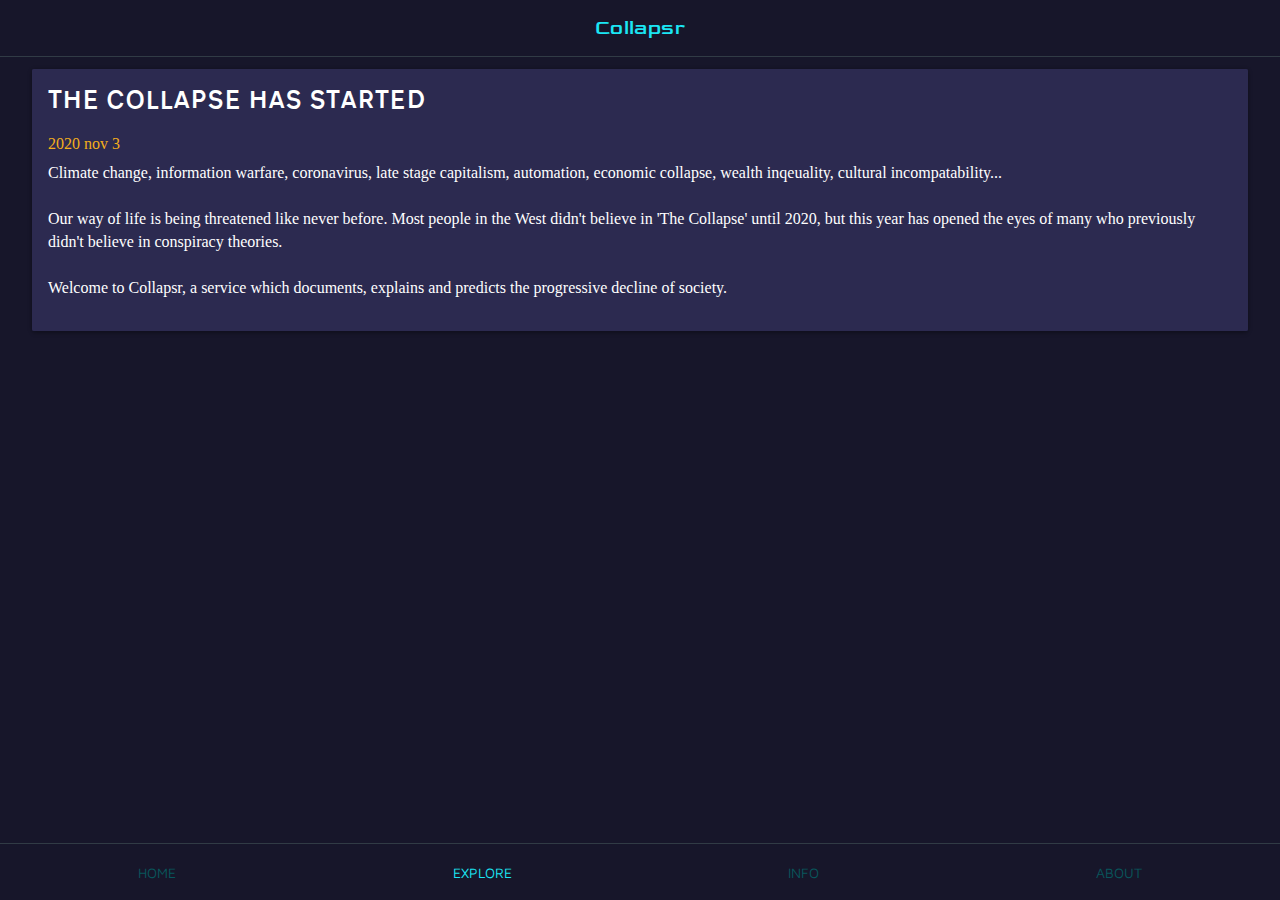
<file: explore/General/2020/11/3-the_collapse_has_started.html>
<!DOCTYPE html>
<html>

<head>
    <!-- Site modified by Senify (maintainance) 2020-11-09 14:33 -->
    <meta charset="UTF-8">
    <meta http-equiv="X-UA-Compatible" content="IE=edge">
    <meta name="viewport" content="width=device-width, initial-scale=1, minimum-scale=1">

    <title>The Collapse Has Started | Explore | Collapsr</title>
    <link rel="stylesheet" href="../../../../css/style.css">
    <link rel="stylesheet" href="../../../../css/material.css">
    <link rel="stylesheet" href="../../../../css/material.css.map">
    <link rel="stylesheet" href="../../../../js/material.js">
    <link rel="stylesheet" href="../../../../js/material.js.map">
    <link rel="stylesheet" href="../../../../js/jquery-3.5.1.min.js">
    <link href="https://unpkg.com/aos@2.3.1/dist/aos.css" rel="stylesheet">
</head>

<body>
    <header>
        <nav class="navbar navbar-expand-lg darkmode-bg-nav darkmode-accent-txt">
            <a class="navbar-brand mx-auto font-Goldman center" href="#../../../../index.html">Collapsr</a>
        </nav>
    </header>

    <main class="card-dashboard darkmode-bg pt-4" id="main">
        <a class="white-text ml-3 font-Transport" href="../../../../explore.html">BACK</a>

        <!-- POST-1 Card -->
        <div class="card-dash-item darkmode-card mt-4" data-aos="fade-up">
            <div class="card-dash-item-body darkmode-card">
                <h2 class="card-title">THE COLLAPSE HAS STARTED</h2>
                <h3 class="card-date">2020 nov 3</h3>
                <p class="text-white text-respon">Climate change, information warfare, coronavirus, late stage capitalism, automation, economic collapse, wealth inqeuality, cultural incompatability...
                    <br><br> Our way of life is being threatened like never before. Most people in the West didn't believe in 'The Collapse' until 2020, but this year has opened the eyes of many who previously didn't believe in conspiracy theories.
                    <br><br> Welcome to Collapsr, a service which documents, explains and predicts the progressive decline of society.
                </p>
            </div>
        </div>
    </main>

    <footer class="bottom-nav width-100 darkmode-bg-bnav">
        <nav class="nav justify-content-around height-4em">
            <a class="nav-item nav-link bottom-nav-item darkmode-accent2-txt" href="../../../../index.html">HOME</a>
            <a class="nav-item nav-link bottom-nav-item darkmode-accent-txt" href="../../../../explore.html">EXPLORE</a>
            <a class="nav-item nav-link bottom-nav-item darkmode-accent2-txt" href="../../../../info.html">INFO</a>
            <a class="nav-item nav-link bottom-nav-item darkmode-accent2-txt" href="../../../../about.html">ABOUT</a>
        </nav>
    </footer>

    <script src="https://unpkg.com/aos@2.3.1/dist/aos.js "></script>

    <script type="text/javascript ">
        $(window).on('load', function() {
            $('#exampleModalCenter').modal('show');
        });
    </script>

    <script>
        AOS.init();
    </script>
</body>

</html>
</file>
<file: css/style.css>
html {
        width: 100%;
        height: 100%;
        background-color: #17162a !important;
        scroll-behavior: smooth;
    }
    /* DARK MODE */
    
    .darkmode-bg {
        background-color: #17162a !important;
    }
    
    .darkmode-bg-nav {
        background-color: #17162a !important;
        border-bottom: 1px solid #313b45;
    }
    
    .darkmode-bg-bnav {
        background-color: #17162a !important;
        border-top: 1px solid #313b45;
    }
    
    .darkmode-card {
        background-color: #2c2a50 !important;
    }
    /* CUSTOM COLOURS */
    
    .darkmode-accent-txt {
        color: #1be6f4 !important;
    }
    
    .darkmode-accent2-txt {
        color: #08565c !important;
    }
    /* CUSTOM CARDS */
    
    .card-dashboard {
        max-width: 100%;
        height: 100%;
    }
    
    .explore-img-climateChange {
        background-image: url("../explore/assets/ClimateChange.jpg");
        background-size: cover;
        background-position: 50% 50%;
    }
    
    .explore-img-coldWar2 {
        background-image: url("../explore/assets/ColdWar2.jpg");
        background-size: cover;
        background-position: 50% 50%;
    }
    
    .explore-img-civilUnrest {
        background-image: url("../explore/assets/civilUnrest.jpg");
        background-size: cover;
        background-position: 50% 50%;
    }
    
    .explore-img-surveillanceState {
        background-image: url("../explore/assets/surveillanceState.jpg");
        background-size: cover;
        background-position: 50% 50%;
    }
    
    .explore-img-EconomicInequality {
        background-image: url("../explore/assets/EconomicInequality.jpg");
        background-size: cover;
        background-position: 50% 50%;
    }
    
    .explore-img-Prepping {
        background-image: url("../explore/assets/Prepping.jpg");
        background-size: cover;
        background-position: 50% 50%;
    }
    
    .explore-img-Theories {
        background-image: url("../explore/assets/industry.jpg");
        background-size: cover;
        background-position: 50% 50%;
    }
    /*   MAIN & NAV */
    
    .navbar {
        width: 100%;
        position: fixed !important;
        z-index: 999 !important;
    }
    
    main {
        padding-top: 4em;
    }
    
    .explore-card {
        max-width: 95% !important;
        height: 50vh;
        margin: auto;
        -ms-flex-direction: column;
        border-radius: 2px;
        box-shadow: 0 0 4px 0 rgba(0, 0, 0, .14), 0 3px 4px 0 rgba(0, 0, 0, .12), 0 1px 5px 0 rgba(0, 0, 0, .2);
        display: -ms-flexbox;
        display: flex;
        flex-direction: column;
        min-width: 0;
        position: relative;
        word-wrap: break-word
    }
    
    .card-dash-item {
        max-width: 95% !important;
        margin: auto;
        -ms-flex-direction: column;
        border-radius: 2px;
        box-shadow: 0 0 4px 0 rgba(0, 0, 0, .14), 0 3px 4px 0 rgba(0, 0, 0, .12), 0 1px 5px 0 rgba(0, 0, 0, .2);
        display: -ms-flexbox;
        display: flex;
        flex-direction: column;
        min-width: 0;
        position: relative;
        word-wrap: break-word
    }
    
    .card-dash-item-index {
        max-width: 95% !important;
        height: 110rem;
        margin: auto;
        -ms-flex-direction: column;
        border-radius: 2px;
        display: -ms-flexbox;
        display: flex;
        flex-direction: column;
        min-width: 0;
        position: relative;
        word-wrap: break-word;
        font-family: 'Transport';
        font-size: 1rem !important;
        font-weight: 300 !important;
    }
    
    .card-dash-item-body {
        -ms-flex: 1 1 auto;
        flex: 1 1 auto;
        padding: 1rem
    }
    
    .card-dash-item-body:first-child {
        border-top-left-radius: 2px;
        border-top-right-radius: 2px
    }
    
    .card-dash-item-body:last-child {
        border-bottom-left-radius: 2px;
        border-bottom-right-radius: 2px
    }
    /* CUSTOM POISITION */
    
    .bottom-nav {
        position: fixed !important;
        bottom: 0 !important;
        -ms-flex-pack: center!important;
        justify-content: center!important
    }
    
    .navbar-button {
        position: relative;
        z-index: 900;
    }
    
    .bottom-nav-item {
        line-height: 3em;
    }

    .wiki-margin {
        margin-bottom: 100em;
    }
    /* CUSTOM Width */
    
    .width-100 {
        width: 100%;
    }
    
    .height-4em {
        height: 4em;
    }
    /* CUSTOM FONTS */
    

    @font-face {
        font-family: 'Goldman';
        src: url('../fonts/Goldman-Regular.ttf') format('truetype');
    }
    
    @font-face {
        font-family: 'Transport';
        src: url('../fonts/Transport.ttf') format('truetype');
    }

    @font-face {
        font-family: 'MavenPro-Regular';
        src: url('../fonts/MavenPro-Regular.ttf') format('truetype');
    }
    
 
    /* CUSTOM FONTS */
    
    .font-Goldman {
        font-family: Goldman;
        font-smooth: auto;
    }
    
    .font-Transport {
        font-family: 'Transport' !important;
        font-smooth: auto;
    }
    /* HEADER FONT */
    
    h1, 
    h4,
    h6 {
        font-family: 'Transport' !important;
        color: #1be6f4 !important;
        font-smooth: auto;
    }
    
    h2 {
        font-family: 'Transport' !important;
        color: #fff !important;
        font-smooth: auto;
    }
    
    h3 {
        font-family: VMS !important;
        color: #f4af1b !important;
        font-smooth: auto;
        font-size: 1rem !important;
    }
    
    h5 {
        font-family: 'Roboto' !important;
        font-smooth: auto;
        color: #1be6f4 !important;
        font-size: 1rem !important;
    }
    
    p {
        font-family: 'Roboto' !important;
        font-smooth: auto;
    }
    
    .text-cyan {
        color: #1be6f4 !important;
    }
    
    a {
        color: #1be6f4 !important;
    }
    
    .nav-item {
        font-family: 'MavenPro-Regular' !important;
        font-smooth: auto;
    }
    /* TICKER FONT */
    
    .font-ticker {
        font-family: VMS !important;
        font-smooth: auto;
    }
    /* CUSTOM FONT SIZE */
    
    .text-respon {
        font-size: 1rem;
    }
    /* Ticker Styling */
    
    #ticker-wrapper.has-js {
        padding: 0px 20px;
        max-width: 100%;
        overflow: hidden;
        height: 3em;
        display: block;
        background-color: #0e0e0e;
        font-size: 0.75em;
    }
    
    #ticker {
        width: 710px;
        height: 23px;
        display: block;
        position: relative;
        overflow: hidden;
        background-color: #0e0e0e;
    }
    
    #ticker-title {
        padding-top: 9px;
        color: #e53935;
        font-weight: bold;
        background-color: #0e0e0e;
        text-transform: uppercase;
    }
    
    #ticker-content {
        margin: 0px;
        padding-top: 11px;
        position: absolute;
        color: #eba640 !important;
        font-weight: bold;
        background-color: #0e0e0e;
        overflow: hidden;
        white-space: nowrap;
        line-height: 1.2em;
        text-transform: uppercase;
    }
    
    #ticker-content a {
        text-decoration: none;
        color: #ffb300 !important;
    }
    
    #ticker-content a:hover {
        text-decoration: underline;
        color: #fff;
    }
    
    #ticker-swipe {
        padding-top: 9px;
        position: absolute;
        top: 0px;
        background-color: #0e0e0e;
        display: block;
        width: 800px;
        height: 23px;
    }
    
    #ticker-swipe span {
        margin-left: 1px;
        background-color: #0e0e0e;
        border-bottom: 1px solid #1f527b00;
        height: 12px;
        width: 7px;
        display: block;
    }
    
    #ticker-controls {
        padding: 0px 0px 0px 0px;
        list-style-type: none;
        float: right !important;
    }
    
    #ticker-controls li {
        padding: 0px;
        margin-left: 5px;
        float: left;
        cursor: pointer;
        height: 16px;
        width: 16px;
        display: block;
    }
    
    #ticker-controls li#play-pause {
        background-image: url('../images/controls.png');
        background-position: 32px 16px;
    }
    
    #ticker-controls li#play-pause.over {
        background-position: 32px 32px;
    }
    
    #ticker-controls li#play-pause.down {
        background-position: 32px 0px;
    }
    
    #ticker-controls li#play-pause.paused {
        background-image: url('../images/controls.png');
        background-position: 48px 16px;
    }
    
    #ticker-controls li#play-pause.paused.over {
        background-position: 48px 32px;
    }
    
    #ticker-controls li#play-pause.paused.down {
        background-position: 48px 0px;
    }
    
    #ticker-controls li#prev {
        background-image: url('../images/controls.png');
        background-position: 0px 16px;
    }
    
    #ticker-controls li#prev.over {
        background-position: 0px 32px;
    }
    
    #ticker-controls li#prev.down {
        background-position: 0px 0px;
    }
    
    #ticker-controls li#next {
        background-image: url('../images/controls.png');
        background-position: 16px 16px;
    }
    
    #ticker-controls li#next.over {
        background-position: 16px 32px;
    }
    
    #ticker-controls li#next.down {
        background-position: 16px 0px;
    }
    
    .js-hidden {
        display: none;
    }
    
    #no-js-news {
        padding: 10px 0px 0px 45px;
        color: #F8F0DB;
    }
    
    .left #ticker-swipe {
        left: 80px;
    }
    
    .left #ticker-controls,
    .left #ticker-content,
    .left #ticker-title,
    .left #ticker {
        float: left;
    }
    
    .left #ticker-controls {
        padding-left: 6px;
    }
    
    .right #ticker-swipe {
        right: 80px;
    }
    
    .right #ticker-controls,
    .right #ticker-content,
    .right #ticker-title,
    .right #ticker {
        float: right;
    }
    
    .right #ticker-controls {
        padding-right: 6px;
    }
</file>
<file: css/material.css>
:root {
    --breakpoint-xs: 0;
    --breakpoint-sm: 576px;
    --breakpoint-md: 768px;
    --breakpoint-lg: 992px;
    --breakpoint-xl: 1200px;
    --amber: #ffc107;
    --blue: #2196f3;
    --blue-grey: #607d8b;
    --brown: #795548;
    --cyan: #00bcd4;
    --deep-orange: #ff5722;
    --deep-purple: #673ab7;
    --green: #4caf50;
    --grey: #9e9e9e;
    --indigo: #3f51b5;
    --light-blue: #03a9f4;
    --light-green: #8bc34a;
    --lime: #cddc39;
    --orange: #ff9800;
    --pink: #e91e63;
    --purple: #9c27b0;
    --red: #f44336;
    --teal: #009688;
    --yellow: #ffeb3b;
    --primary: #9c27b0;
    --primary-dark: #7b1fa2;
    --primary-light: #e1bee7;
    --secondary: #ff4081;
    --secondary-dark: #f50057;
    --secondary-light: #ff80ab;
    --danger: #f44336;
    --danger-dark: #d32f2f;
    --danger-light: #ffcdd2;
    --info: #2196f3;
    --info-dark: #1976d2;
    --info-light: #bbdefb;
    --success: #4caf50;
    --success-dark: #388e3c;
    --success-light: #c8e6c9;
    --warning: #ff9800;
    --warning-dark: #f57c00;
    --warning-light: #ffe0b2;
    --dark: #424242;
    --dark-dark: #212121;
    --dark-light: #757575;
    --light: #f5f5f5;
    --light-dark: #e0e0e0;
    --light-light: #fafafa;
    --font-family-monospace: "Roboto Mono", Menlo, Monaco, Consolas, "Liberation Mono", "Courier New", monospace;
    --font-family-sans-serif: Roboto, -apple-system, BlinkMacSystemFont, "Segoe UI", "Helvetica Neue", Arial, sans-serif, "Apple Color Emoji", "Segoe UI Emoji", "Segoe UI Symbol";
    --font-family-serif: "Roboto Slab", Georgia, "Times New Roman", Times, serif, "Apple Color Emoji", "Segoe UI Emoji", "Segoe UI Symbol";
}

*,
*::after,
*::before {
    box-sizing: inherit;
}

@-ms-viewport {
    width: device-width;
}

article,
aside,
figcaption,
figure,
footer,
header,
hgroup,
main,
nav,
section {
    display: block;
}

body {
    text-align: left;
    text-align: start;
    background-color: white;
    color: rgba(0, 0, 0, 0.87);
    font-family: Roboto, -apple-system, BlinkMacSystemFont, "Segoe UI", "Helvetica Neue", Arial, sans-serif, "Apple Color Emoji", "Segoe UI Emoji", "Segoe UI Symbol";
    font-size: 0.875rem;
    -moz-osx-font-smoothing: grayscale;
    -webkit-font-smoothing: antialiased;
    font-weight: 400;
    line-height: 1.428572;
    margin: 0;
}

[dir='rtl'] body {
    text-align: right;
    text-align: start;
}

html {
    box-sizing: border-box;
    font-family: sans-serif;
    line-height: 1.15;
    -webkit-text-size-adjust: 100%;
    -moz-text-size-adjust: 100%;
    -ms-text-size-adjust: 100%;
    text-size-adjust: 100%;
    -ms-overflow-style: scrollbar;
    -webkit-tap-highlight-color: transparent;
}

[tabindex='-1']:focus {
    outline: 0 !important;
}

code,
kbd,
pre,
samp {
    font-family: "Roboto Mono", Menlo, Monaco, Consolas, "Liberation Mono", "Courier New", monospace;
    font-size: 1em;
}

pre {
    margin-top: 0;
    margin-bottom: 1rem;
    overflow: auto;
    -ms-overflow-style: scrollbar;
}

figure {
    margin: 0 0 1rem;
}

hr {
    box-sizing: content-box;
    height: 0;
    overflow: visible;
}

button,
input,
optgroup,
select,
textarea {
    font-family: inherit;
    font-size: inherit;
    line-height: inherit;
    margin: 0;
}

button,
html [type='button'],
[type='reset'],
[type='submit'] {
    -webkit-appearance: button;
}

button::-moz-focus-inner,
[type='button']::-moz-focus-inner,
[type='reset']::-moz-focus-inner,
[type='submit']::-moz-focus-inner {
    border-style: none;
    padding: 0;
}

button,
input {
    overflow: visible;
}

button,
select {
    text-transform: none;
}

button:focus {
    outline: 1px dotted;
    outline: 5px auto -webkit-focus-ring-color;
}

fieldset {
    border: 0;
    margin: 0;
    min-width: 0;
    padding: 0;
}

input[type='checkbox'],
input[type='radio'] {
    box-sizing: border-box;
    padding: 0;
}

input[type='date'],
input[type='datetime-local'],
input[type='month'],
input[type='time'] {
    -webkit-appearance: listbox;
}

label {
    font-size: 0.75rem;
    font-weight: 400;
    letter-spacing: 0;
    line-height: 1.5;
    color: rgba(0, 0, 0, 0.38);
    display: inline-block;
}

legend {
    font-size: 1.5rem;
    font-weight: 400;
    letter-spacing: 0;
    line-height: 1.333334;
    color: inherit;
    display: block;
    margin-bottom: 0.5rem;
    max-width: 100%;
    padding: 0;
    white-space: normal;
    width: 100%;
}

output {
    display: inline-block;
}

progress {
    vertical-align: baseline;
}

select[multiple],
select[size] {
    overflow: auto;
}

textarea {
    overflow: auto;
    resize: vertical;
}

[type='number']::-webkit-inner-spin-button,
[type='number']::-webkit-outer-spin-button {
    height: auto;
}

[type='search'] {
    -webkit-appearance: none;
    outline-offset: -2px;
}

[type='search']::-webkit-search-cancel-button,
[type='search']::-webkit-search-decoration {
    -webkit-appearance: none;
}

::-webkit-file-upload-button {
    -webkit-appearance: button;
    font: inherit;
}

[hidden] {
    display: none !important;
}

img {
    border-style: none;
    vertical-align: middle;
}

svg:not(:root) {
    overflow: hidden;
}

summary {
    cursor: pointer;
    display: list-item;
}

a {
    background-color: transparent;
    color: #ffffff;
    text-decoration: none;
    -webkit-text-decoration-skip: objects;
}

a:active,
a:focus,
a:hover {
    color: #dbeeff;
}

a:not([href]):not([tabindex]) {
    color: inherit;
    text-decoration: none;
}

a:not([href]):not([tabindex]):active,
a:not([href]):not([tabindex]):focus,
a:not([href]):not([tabindex]):hover {
    color: inherit;
    text-decoration: none;
}

a:not([href]):not([tabindex]):focus {
    outline: 0;
}

template {
    display: none;
}

caption {
    text-align: left;
    text-align: start;
    font-size: 0.75rem;
    font-weight: 400;
    letter-spacing: 0;
    line-height: 1.5;
    caption-side: bottom;
    color: rgba(0, 0, 0, 0.38);
    min-height: 3.5rem;
    padding: 1.214285rem 1.5rem;
}

[dir='rtl'] caption {
    text-align: right;
    text-align: start;
}

table {
    border-collapse: collapse;
}

th {
    text-align: left;
    text-align: start;
}

[dir='rtl'] th {
    text-align: right;
    text-align: start;
}

abbr[data-original-title],
abbr[title] {
    border-bottom: 0;
    cursor: help;
    -webkit-text-decoration: underline dotted;
    text-decoration: underline dotted;
}

address {
    font-style: normal;
    line-height: inherit;
    margin-bottom: 1rem;
}

b,
strong {
    font-weight: bolder;
}

blockquote {
    margin: 0 0 1rem;
}

dd {
    margin-bottom: 0.5rem;
    margin-left: 0;
}

dfn {
    font-style: italic;
}

dl,
ol,
ul {
    margin-top: 0;
    margin-bottom: 1rem;
}

dt {
    font-weight: 500;
}

h1,
h2,
h3,
h4,
h5,
h6 {
    margin-top: 0;
    margin-bottom: 0.5rem;
}

mark {
    background-color: #ffeb3b;
    color: rgba(0, 0, 0, 0.87);
}

ol ol,
ol ul,
ul ol,
ul ul {
    margin-bottom: 0;
}

p {
    margin-top: 0;
    margin-bottom: 1rem;
}

small {
    font-size: 80%;
}

sub,
sup {
    font-size: 75%;
    line-height: 0;
    position: relative;
    vertical-align: baseline;
}

sub {
    bottom: -0.25em;
}

sup {
    top: -0.5em;
}

.col-1,
.col-2,
.col-3,
.col-4,
.col-5,
.col-6,
.col-7,
.col-8,
.col-9,
.col-10,
.col-11,
.col-12,
.col,
.col-auto,
.col-sm-1,
.col-sm-2,
.col-sm-3,
.col-sm-4,
.col-sm-5,
.col-sm-6,
.col-sm-7,
.col-sm-8,
.col-sm-9,
.col-sm-10,
.col-sm-11,
.col-sm-12,
.col-sm,
.col-sm-auto,
.col-md-1,
.col-md-2,
.col-md-3,
.col-md-4,
.col-md-5,
.col-md-6,
.col-md-7,
.col-md-8,
.col-md-9,
.col-md-10,
.col-md-11,
.col-md-12,
.col-md,
.col-md-auto,
.col-lg-1,
.col-lg-2,
.col-lg-3,
.col-lg-4,
.col-lg-5,
.col-lg-6,
.col-lg-7,
.col-lg-8,
.col-lg-9,
.col-lg-10,
.col-lg-11,
.col-lg-12,
.col-lg,
.col-lg-auto,
.col-xl-1,
.col-xl-2,
.col-xl-3,
.col-xl-4,
.col-xl-5,
.col-xl-6,
.col-xl-7,
.col-xl-8,
.col-xl-9,
.col-xl-10,
.col-xl-11,
.col-xl-12,
.col-xl,
.col-xl-auto {
    min-height: 1px;
    padding-right: 20px;
    padding-left: 20px;
    position: relative;
    width: 100%;
}

.col-1 {
    -ms-flex: 0 0 8.333333%;
    flex: 0 0 8.333333%;
    max-width: 8.333333%;
}

.col-2 {
    -ms-flex: 0 0 16.666667%;
    flex: 0 0 16.666667%;
    max-width: 16.666667%;
}

.col-3 {
    -ms-flex: 0 0 25%;
    flex: 0 0 25%;
    max-width: 25%;
}

.col-4 {
    -ms-flex: 0 0 33.333333%;
    flex: 0 0 33.333333%;
    max-width: 33.333333%;
}

.col-5 {
    -ms-flex: 0 0 41.666667%;
    flex: 0 0 41.666667%;
    max-width: 41.666667%;
}

.col-6 {
    -ms-flex: 0 0 50%;
    flex: 0 0 50%;
    max-width: 50%;
}

.col-7 {
    -ms-flex: 0 0 58.333333%;
    flex: 0 0 58.333333%;
    max-width: 58.333333%;
}

.col-8 {
    -ms-flex: 0 0 66.666667%;
    flex: 0 0 66.666667%;
    max-width: 66.666667%;
}

.col-9 {
    -ms-flex: 0 0 75%;
    flex: 0 0 75%;
    max-width: 75%;
}

.col-10 {
    -ms-flex: 0 0 83.333333%;
    flex: 0 0 83.333333%;
    max-width: 83.333333%;
}

.col-11 {
    -ms-flex: 0 0 91.666667%;
    flex: 0 0 91.666667%;
    max-width: 91.666667%;
}

.col-12 {
    -ms-flex: 0 0 100%;
    flex: 0 0 100%;
    max-width: 100%;
}

.offset-1 {
    margin-left: 8.333333%;
}

.offset-2 {
    margin-left: 16.666667%;
}

.offset-3 {
    margin-left: 25%;
}

.offset-4 {
    margin-left: 33.333333%;
}

.offset-5 {
    margin-left: 41.666667%;
}

.offset-6 {
    margin-left: 50%;
}

.offset-7 {
    margin-left: 58.333333%;
}

.offset-8 {
    margin-left: 66.666667%;
}

.offset-9 {
    margin-left: 75%;
}

.offset-10 {
    margin-left: 83.333333%;
}

.offset-11 {
    margin-left: 91.666667%;
}

.order-0 {
    -ms-flex-order: 0;
    order: 0;
}

.order-1 {
    -ms-flex-order: 1;
    order: 1;
}

.order-2 {
    -ms-flex-order: 2;
    order: 2;
}

.order-3 {
    -ms-flex-order: 3;
    order: 3;
}

.order-4 {
    -ms-flex-order: 4;
    order: 4;
}

.order-5 {
    -ms-flex-order: 5;
    order: 5;
}

.order-6 {
    -ms-flex-order: 6;
    order: 6;
}

.order-7 {
    -ms-flex-order: 7;
    order: 7;
}

.order-8 {
    -ms-flex-order: 8;
    order: 8;
}

.order-9 {
    -ms-flex-order: 9;
    order: 9;
}

.order-10 {
    -ms-flex-order: 10;
    order: 10;
}

.order-11 {
    -ms-flex-order: 11;
    order: 11;
}

.order-12 {
    -ms-flex-order: 12;
    order: 12;
}

.col {
    -ms-flex-preferred-size: 0;
    flex-basis: 0;
    -ms-flex-positive: 1;
    flex-grow: 1;
    max-width: 100%;
}

.col-auto {
    -ms-flex: 0 0 auto;
    flex: 0 0 auto;
    max-width: none;
    width: auto;
}

.order-first {
    -ms-flex-order: -1;
    order: -1;
}

.order-last {
    -ms-flex-order: 13;
    order: 13;
}

@media (min-width: 576px) {
    .col-sm-1 {
        -ms-flex: 0 0 8.333333%;
        flex: 0 0 8.333333%;
        max-width: 8.333333%;
    }
    .col-sm-2 {
        -ms-flex: 0 0 16.666667%;
        flex: 0 0 16.666667%;
        max-width: 16.666667%;
    }
    .col-sm-3 {
        -ms-flex: 0 0 25%;
        flex: 0 0 25%;
        max-width: 25%;
    }
    .col-sm-4 {
        -ms-flex: 0 0 33.333333%;
        flex: 0 0 33.333333%;
        max-width: 33.333333%;
    }
    .col-sm-5 {
        -ms-flex: 0 0 41.666667%;
        flex: 0 0 41.666667%;
        max-width: 41.666667%;
    }
    .col-sm-6 {
        -ms-flex: 0 0 50%;
        flex: 0 0 50%;
        max-width: 50%;
    }
    .col-sm-7 {
        -ms-flex: 0 0 58.333333%;
        flex: 0 0 58.333333%;
        max-width: 58.333333%;
    }
    .col-sm-8 {
        -ms-flex: 0 0 66.666667%;
        flex: 0 0 66.666667%;
        max-width: 66.666667%;
    }
    .col-sm-9 {
        -ms-flex: 0 0 75%;
        flex: 0 0 75%;
        max-width: 75%;
    }
    .col-sm-10 {
        -ms-flex: 0 0 83.333333%;
        flex: 0 0 83.333333%;
        max-width: 83.333333%;
    }
    .col-sm-11 {
        -ms-flex: 0 0 91.666667%;
        flex: 0 0 91.666667%;
        max-width: 91.666667%;
    }
    .col-sm-12 {
        -ms-flex: 0 0 100%;
        flex: 0 0 100%;
        max-width: 100%;
    }
    .offset-sm-0 {
        margin-left: 0;
    }
    .offset-sm-1 {
        margin-left: 8.333333%;
    }
    .offset-sm-2 {
        margin-left: 16.666667%;
    }
    .offset-sm-3 {
        margin-left: 25%;
    }
    .offset-sm-4 {
        margin-left: 33.333333%;
    }
    .offset-sm-5 {
        margin-left: 41.666667%;
    }
    .offset-sm-6 {
        margin-left: 50%;
    }
    .offset-sm-7 {
        margin-left: 58.333333%;
    }
    .offset-sm-8 {
        margin-left: 66.666667%;
    }
    .offset-sm-9 {
        margin-left: 75%;
    }
    .offset-sm-10 {
        margin-left: 83.333333%;
    }
    .offset-sm-11 {
        margin-left: 91.666667%;
    }
    .order-sm-0 {
        -ms-flex-order: 0;
        order: 0;
    }
    .order-sm-1 {
        -ms-flex-order: 1;
        order: 1;
    }
    .order-sm-2 {
        -ms-flex-order: 2;
        order: 2;
    }
    .order-sm-3 {
        -ms-flex-order: 3;
        order: 3;
    }
    .order-sm-4 {
        -ms-flex-order: 4;
        order: 4;
    }
    .order-sm-5 {
        -ms-flex-order: 5;
        order: 5;
    }
    .order-sm-6 {
        -ms-flex-order: 6;
        order: 6;
    }
    .order-sm-7 {
        -ms-flex-order: 7;
        order: 7;
    }
    .order-sm-8 {
        -ms-flex-order: 8;
        order: 8;
    }
    .order-sm-9 {
        -ms-flex-order: 9;
        order: 9;
    }
    .order-sm-10 {
        -ms-flex-order: 10;
        order: 10;
    }
    .order-sm-11 {
        -ms-flex-order: 11;
        order: 11;
    }
    .order-sm-12 {
        -ms-flex-order: 12;
        order: 12;
    }
    .col-sm {
        -ms-flex-preferred-size: 0;
        flex-basis: 0;
        -ms-flex-positive: 1;
        flex-grow: 1;
        max-width: 100%;
    }
    .col-sm-auto {
        -ms-flex: 0 0 auto;
        flex: 0 0 auto;
        max-width: none;
        width: auto;
    }
    .order-sm-first {
        -ms-flex-order: -1;
        order: -1;
    }
    .order-sm-last {
        -ms-flex-order: 13;
        order: 13;
    }
}

@media (min-width: 768px) {
    .col-md-1 {
        -ms-flex: 0 0 8.333333%;
        flex: 0 0 8.333333%;
        max-width: 8.333333%;
    }
    .col-md-2 {
        -ms-flex: 0 0 16.666667%;
        flex: 0 0 16.666667%;
        max-width: 16.666667%;
    }
    .col-md-3 {
        -ms-flex: 0 0 25%;
        flex: 0 0 25%;
        max-width: 25%;
    }
    .col-md-4 {
        -ms-flex: 0 0 33.333333%;
        flex: 0 0 33.333333%;
        max-width: 33.333333%;
    }
    .col-md-5 {
        -ms-flex: 0 0 41.666667%;
        flex: 0 0 41.666667%;
        max-width: 41.666667%;
    }
    .col-md-6 {
        -ms-flex: 0 0 50%;
        flex: 0 0 50%;
        max-width: 50%;
    }
    .col-md-7 {
        -ms-flex: 0 0 58.333333%;
        flex: 0 0 58.333333%;
        max-width: 58.333333%;
    }
    .col-md-8 {
        -ms-flex: 0 0 66.666667%;
        flex: 0 0 66.666667%;
        max-width: 66.666667%;
    }
    .col-md-9 {
        -ms-flex: 0 0 75%;
        flex: 0 0 75%;
        max-width: 75%;
    }
    .col-md-10 {
        -ms-flex: 0 0 83.333333%;
        flex: 0 0 83.333333%;
        max-width: 83.333333%;
    }
    .col-md-11 {
        -ms-flex: 0 0 91.666667%;
        flex: 0 0 91.666667%;
        max-width: 91.666667%;
    }
    .col-md-12 {
        -ms-flex: 0 0 100%;
        flex: 0 0 100%;
        max-width: 100%;
    }
    .offset-md-0 {
        margin-left: 0;
    }
    .offset-md-1 {
        margin-left: 8.333333%;
    }
    .offset-md-2 {
        margin-left: 16.666667%;
    }
    .offset-md-3 {
        margin-left: 25%;
    }
    .offset-md-4 {
        margin-left: 33.333333%;
    }
    .offset-md-5 {
        margin-left: 41.666667%;
    }
    .offset-md-6 {
        margin-left: 50%;
    }
    .offset-md-7 {
        margin-left: 58.333333%;
    }
    .offset-md-8 {
        margin-left: 66.666667%;
    }
    .offset-md-9 {
        margin-left: 75%;
    }
    .offset-md-10 {
        margin-left: 83.333333%;
    }
    .offset-md-11 {
        margin-left: 91.666667%;
    }
    .order-md-0 {
        -ms-flex-order: 0;
        order: 0;
    }
    .order-md-1 {
        -ms-flex-order: 1;
        order: 1;
    }
    .order-md-2 {
        -ms-flex-order: 2;
        order: 2;
    }
    .order-md-3 {
        -ms-flex-order: 3;
        order: 3;
    }
    .order-md-4 {
        -ms-flex-order: 4;
        order: 4;
    }
    .order-md-5 {
        -ms-flex-order: 5;
        order: 5;
    }
    .order-md-6 {
        -ms-flex-order: 6;
        order: 6;
    }
    .order-md-7 {
        -ms-flex-order: 7;
        order: 7;
    }
    .order-md-8 {
        -ms-flex-order: 8;
        order: 8;
    }
    .order-md-9 {
        -ms-flex-order: 9;
        order: 9;
    }
    .order-md-10 {
        -ms-flex-order: 10;
        order: 10;
    }
    .order-md-11 {
        -ms-flex-order: 11;
        order: 11;
    }
    .order-md-12 {
        -ms-flex-order: 12;
        order: 12;
    }
    .col-md {
        -ms-flex-preferred-size: 0;
        flex-basis: 0;
        -ms-flex-positive: 1;
        flex-grow: 1;
        max-width: 100%;
    }
    .col-md-auto {
        -ms-flex: 0 0 auto;
        flex: 0 0 auto;
        max-width: none;
        width: auto;
    }
    .order-md-first {
        -ms-flex-order: -1;
        order: -1;
    }
    .order-md-last {
        -ms-flex-order: 13;
        order: 13;
    }
}

@media (min-width: 992px) {
    .col-lg-1 {
        -ms-flex: 0 0 8.333333%;
        flex: 0 0 8.333333%;
        max-width: 8.333333%;
    }
    .col-lg-2 {
        -ms-flex: 0 0 16.666667%;
        flex: 0 0 16.666667%;
        max-width: 16.666667%;
    }
    .col-lg-3 {
        -ms-flex: 0 0 25%;
        flex: 0 0 25%;
        max-width: 25%;
    }
    .col-lg-4 {
        -ms-flex: 0 0 33.333333%;
        flex: 0 0 33.333333%;
        max-width: 33.333333%;
    }
    .col-lg-5 {
        -ms-flex: 0 0 41.666667%;
        flex: 0 0 41.666667%;
        max-width: 41.666667%;
    }
    .col-lg-6 {
        -ms-flex: 0 0 50%;
        flex: 0 0 50%;
        max-width: 50%;
    }
    .col-lg-7 {
        -ms-flex: 0 0 58.333333%;
        flex: 0 0 58.333333%;
        max-width: 58.333333%;
    }
    .col-lg-8 {
        -ms-flex: 0 0 66.666667%;
        flex: 0 0 66.666667%;
        max-width: 66.666667%;
    }
    .col-lg-9 {
        -ms-flex: 0 0 75%;
        flex: 0 0 75%;
        max-width: 75%;
    }
    .col-lg-10 {
        -ms-flex: 0 0 83.333333%;
        flex: 0 0 83.333333%;
        max-width: 83.333333%;
    }
    .col-lg-11 {
        -ms-flex: 0 0 91.666667%;
        flex: 0 0 91.666667%;
        max-width: 91.666667%;
    }
    .col-lg-12 {
        -ms-flex: 0 0 100%;
        flex: 0 0 100%;
        max-width: 100%;
    }
    .offset-lg-0 {
        margin-left: 0;
    }
    .offset-lg-1 {
        margin-left: 8.333333%;
    }
    .offset-lg-2 {
        margin-left: 16.666667%;
    }
    .offset-lg-3 {
        margin-left: 25%;
    }
    .offset-lg-4 {
        margin-left: 33.333333%;
    }
    .offset-lg-5 {
        margin-left: 41.666667%;
    }
    .offset-lg-6 {
        margin-left: 50%;
    }
    .offset-lg-7 {
        margin-left: 58.333333%;
    }
    .offset-lg-8 {
        margin-left: 66.666667%;
    }
    .offset-lg-9 {
        margin-left: 75%;
    }
    .offset-lg-10 {
        margin-left: 83.333333%;
    }
    .offset-lg-11 {
        margin-left: 91.666667%;
    }
    .order-lg-0 {
        -ms-flex-order: 0;
        order: 0;
    }
    .order-lg-1 {
        -ms-flex-order: 1;
        order: 1;
    }
    .order-lg-2 {
        -ms-flex-order: 2;
        order: 2;
    }
    .order-lg-3 {
        -ms-flex-order: 3;
        order: 3;
    }
    .order-lg-4 {
        -ms-flex-order: 4;
        order: 4;
    }
    .order-lg-5 {
        -ms-flex-order: 5;
        order: 5;
    }
    .order-lg-6 {
        -ms-flex-order: 6;
        order: 6;
    }
    .order-lg-7 {
        -ms-flex-order: 7;
        order: 7;
    }
    .order-lg-8 {
        -ms-flex-order: 8;
        order: 8;
    }
    .order-lg-9 {
        -ms-flex-order: 9;
        order: 9;
    }
    .order-lg-10 {
        -ms-flex-order: 10;
        order: 10;
    }
    .order-lg-11 {
        -ms-flex-order: 11;
        order: 11;
    }
    .order-lg-12 {
        -ms-flex-order: 12;
        order: 12;
    }
    .col-lg {
        -ms-flex-preferred-size: 0;
        flex-basis: 0;
        -ms-flex-positive: 1;
        flex-grow: 1;
        max-width: 100%;
    }
    .col-lg-auto {
        -ms-flex: 0 0 auto;
        flex: 0 0 auto;
        max-width: none;
        width: auto;
    }
    .order-lg-first {
        -ms-flex-order: -1;
        order: -1;
    }
    .order-lg-last {
        -ms-flex-order: 13;
        order: 13;
    }
}

@media (min-width: 1200px) {
    .col-xl-1 {
        -ms-flex: 0 0 8.333333%;
        flex: 0 0 8.333333%;
        max-width: 8.333333%;
    }
    .col-xl-2 {
        -ms-flex: 0 0 16.666667%;
        flex: 0 0 16.666667%;
        max-width: 16.666667%;
    }
    .col-xl-3 {
        -ms-flex: 0 0 25%;
        flex: 0 0 25%;
        max-width: 25%;
    }
    .col-xl-4 {
        -ms-flex: 0 0 33.333333%;
        flex: 0 0 33.333333%;
        max-width: 33.333333%;
    }
    .col-xl-5 {
        -ms-flex: 0 0 41.666667%;
        flex: 0 0 41.666667%;
        max-width: 41.666667%;
    }
    .col-xl-6 {
        -ms-flex: 0 0 50%;
        flex: 0 0 50%;
        max-width: 50%;
    }
    .col-xl-7 {
        -ms-flex: 0 0 58.333333%;
        flex: 0 0 58.333333%;
        max-width: 58.333333%;
    }
    .col-xl-8 {
        -ms-flex: 0 0 66.666667%;
        flex: 0 0 66.666667%;
        max-width: 66.666667%;
    }
    .col-xl-9 {
        -ms-flex: 0 0 75%;
        flex: 0 0 75%;
        max-width: 75%;
    }
    .col-xl-10 {
        -ms-flex: 0 0 83.333333%;
        flex: 0 0 83.333333%;
        max-width: 83.333333%;
    }
    .col-xl-11 {
        -ms-flex: 0 0 91.666667%;
        flex: 0 0 91.666667%;
        max-width: 91.666667%;
    }
    .col-xl-12 {
        -ms-flex: 0 0 100%;
        flex: 0 0 100%;
        max-width: 100%;
    }
    .offset-xl-0 {
        margin-left: 0;
    }
    .offset-xl-1 {
        margin-left: 8.333333%;
    }
    .offset-xl-2 {
        margin-left: 16.666667%;
    }
    .offset-xl-3 {
        margin-left: 25%;
    }
    .offset-xl-4 {
        margin-left: 33.333333%;
    }
    .offset-xl-5 {
        margin-left: 41.666667%;
    }
    .offset-xl-6 {
        margin-left: 50%;
    }
    .offset-xl-7 {
        margin-left: 58.333333%;
    }
    .offset-xl-8 {
        margin-left: 66.666667%;
    }
    .offset-xl-9 {
        margin-left: 75%;
    }
    .offset-xl-10 {
        margin-left: 83.333333%;
    }
    .offset-xl-11 {
        margin-left: 91.666667%;
    }
    .order-xl-0 {
        -ms-flex-order: 0;
        order: 0;
    }
    .order-xl-1 {
        -ms-flex-order: 1;
        order: 1;
    }
    .order-xl-2 {
        -ms-flex-order: 2;
        order: 2;
    }
    .order-xl-3 {
        -ms-flex-order: 3;
        order: 3;
    }
    .order-xl-4 {
        -ms-flex-order: 4;
        order: 4;
    }
    .order-xl-5 {
        -ms-flex-order: 5;
        order: 5;
    }
    .order-xl-6 {
        -ms-flex-order: 6;
        order: 6;
    }
    .order-xl-7 {
        -ms-flex-order: 7;
        order: 7;
    }
    .order-xl-8 {
        -ms-flex-order: 8;
        order: 8;
    }
    .order-xl-9 {
        -ms-flex-order: 9;
        order: 9;
    }
    .order-xl-10 {
        -ms-flex-order: 10;
        order: 10;
    }
    .order-xl-11 {
        -ms-flex-order: 11;
        order: 11;
    }
    .order-xl-12 {
        -ms-flex-order: 12;
        order: 12;
    }
    .col-xl {
        -ms-flex-preferred-size: 0;
        flex-basis: 0;
        -ms-flex-positive: 1;
        flex-grow: 1;
        max-width: 100%;
    }
    .col-xl-auto {
        -ms-flex: 0 0 auto;
        flex: 0 0 auto;
        max-width: none;
        width: auto;
    }
    .order-xl-first {
        -ms-flex-order: -1;
        order: -1;
    }
    .order-xl-last {
        -ms-flex-order: 13;
        order: 13;
    }
}

.container {
    margin-right: auto;
    margin-left: auto;
    padding-right: 20px;
    padding-left: 20px;
    width: 100%;
}

@media (min-width: 576px) {
    .container {
        max-width: 540px;
    }
}

@media (min-width: 768px) {
    .container {
        max-width: 720px;
    }
}

@media (min-width: 992px) {
    .container {
        max-width: 960px;
    }
}

@media (min-width: 1200px) {
    .container {
        max-width: 1140px;
    }
}

.container-fluid {
    margin-right: auto;
    margin-left: auto;
    padding-right: 20px;
    padding-left: 20px;
    width: 100%;
}

.row {
    display: -ms-flexbox;
    display: flex;
    -ms-flex-wrap: wrap;
    flex-wrap: wrap;
    margin-right: -20px;
    margin-left: -20px;
}

.no-gutters {
    margin-right: 0;
    margin-left: 0;
}

.no-gutters>.col,
.no-gutters>[class*='col-'] {
    padding-right: 0;
    padding-left: 0;
}

.blockquote {
    font-size: 1.25rem;
    font-weight: 500;
    letter-spacing: 0.02em;
    line-height: 1.4;
    border-left: 0.3125rem solid #9c27b0;
    margin-bottom: 1rem;
    padding: 0 1rem;
}

.blockquote-footer {
    font-size: 0.75rem;
    font-weight: 400;
    letter-spacing: 0;
    line-height: 1.5;
    color: rgba(0, 0, 0, 0.38);
    display: block;
    margin-top: 0.25rem;
}

.blockquote-footer::before {
    content: '\2014 \00A0';
}

mark,
.mark {
    background-color: #ffeb3b;
    color: rgba(0, 0, 0, 0.87);
    padding: 0.2em;
}

small,
.small {
    font-size: 80%;
    font-weight: 400;
}

.initialism {
    font-size: 90%;
    text-transform: uppercase;
}

.typography-display-4 {
    font-size: 7rem;
    font-weight: 300;
    letter-spacing: -0.04em;
    line-height: 1;
}

.typography-display-3 {
    font-size: 3.5rem;
    font-weight: 400;
    letter-spacing: -0.02em;
    line-height: 1.035715;
}

.typography-display-2 {
    font-size: 2.8125rem;
    font-weight: 400;
    letter-spacing: 0;
    line-height: 1.066667;
}

.typography-display-1 {
    font-size: 2.125rem;
    font-weight: 400;
    letter-spacing: 0;
    line-height: 1.176471;
}

.typography-headline {
    font-size: 1.5rem;
    font-weight: 400;
    letter-spacing: 0;
    line-height: 1.333334;
}

.typography-title {
    font-size: 1.25rem;
    font-weight: 500;
    letter-spacing: 0.02em;
    line-height: 1.4;
}

.typography-subheading {
    font-size: 1.0rem;
    font-weight: 400;
    letter-spacing: 0.04em;
    line-height: 1.5;
}

.typography-body-2 {
    font-size: 0.875rem;
    font-weight: 500;
    letter-spacing: 0;
    line-height: 1.428572;
}

.typography-body-1 {
    font-size: 0.875rem;
    font-weight: 400;
    letter-spacing: 0;
    line-height: 1.428572;
}

.typography-caption {
    font-size: 0.75rem;
    font-weight: 400;
    letter-spacing: 0;
    line-height: 1.5;
}

h1,
h2,
h3,
h4,
h5,
h6,
.h1,
.h2,
.h3,
.h4,
.h5,
.h6 {
    color: inherit;
    font-family: inherit;
    margin-bottom: 0.5rem;
}

h1,
.h1 {
    font-size: 2.8125rem;
    font-weight: 400;
    letter-spacing: 0;
    line-height: 1.066667;
}

h2,
.h2 {
    font-size: 2.125rem;
    font-weight: 400;
    letter-spacing: 0;
    line-height: 1.176471;
}

h3,
.h3 {
    font-size: 1.5rem;
    font-weight: 400;
    letter-spacing: 0;
    line-height: 1.333334;
}

h4,
.h4 {
    font-size: 1.25rem;
    font-weight: 500;
    letter-spacing: 0.02em;
    line-height: 1.4;
}

h5,
.h5 {
    font-size: 1.0rem;
    font-weight: 400;
    letter-spacing: 0.04em;
    line-height: 1.5;
}

h6,
.h6 {
    font-size: 0.875rem;
    font-weight: 500;
    letter-spacing: 0;
    line-height: 1.428572;
}

.display-1 {
    font-size: 7rem;
    font-weight: 300;
    letter-spacing: -0.04em;
    line-height: 1;
}

.display-2 {
    font-size: 3.5rem;
    font-weight: 400;
    letter-spacing: -0.02em;
    line-height: 1.035715;
}

.display-3 {
    font-size: 2.8125rem;
    font-weight: 400;
    letter-spacing: 0;
    line-height: 1.066667;
}

.display-4 {
    font-size: 2.125rem;
    font-weight: 400;
    letter-spacing: 0;
    line-height: 1.176471;
}

.lead {
    font-size: 1.25rem;
    font-weight: 500;
    letter-spacing: 0.02em;
    line-height: 1.4;
}

hr {
    border: 0;
    border-top: 1px solid rgba(0, 0, 0, 0.12);
    margin-top: 1rem;
    margin-bottom: 1rem;
}

.list-inline {
    list-style: none;
    padding-left: 0;
}

.list-inline-item {
    display: inline-block;
}

.list-inline-item:not(:last-child) {
    margin-right: 0.5rem;
}

.list-unstyled {
    list-style: none;
    padding-left: 0;
}

.alert {
    border-radius: 2px;
    border: 0;
    display: block;
    margin-bottom: 1rem;
    padding: 1rem 1rem;
    position: relative;
}

.alert-primary {
    background-color: #e1bee7;
    color: rgba(0, 0, 0, 0.87);
}

.alert-secondary {
    background-color: #ff80ab;
    color: rgba(0, 0, 0, 0.87);
}

.alert-danger {
    background-color: #ffcdd2;
    color: rgba(0, 0, 0, 0.87);
}

.alert-info {
    background-color: #bbdefb;
    color: rgba(0, 0, 0, 0.87);
}

.alert-success {
    background-color: #c8e6c9;
    color: rgba(0, 0, 0, 0.87);
}

.alert-warning {
    background-color: #ffe0b2;
    color: rgba(0, 0, 0, 0.87);
}

.alert-dark {
    background-color: #757575;
    color: white;
}

.alert-light {
    background-color: #fafafa;
    color: rgba(0, 0, 0, 0.87);
}

.alert-dismissible {
    padding-right: 3.5rem;
}

.alert-dismissible .close {
    color: inherit;
    padding: 0.875rem 1rem;
    position: absolute;
    top: 0;
    right: 0;
}

.alert-heading {
    color: inherit;
}

.alert-link {
    color: inherit;
    font-weight: 500;
}

.alert-link:active,
.alert-link:focus,
.alert-link:hover {
    color: inherit;
}

.badge {
    border-radius: 2px;
    -ms-flex-align: center;
    align-items: center;
    display: -ms-inline-flexbox;
    display: inline-flex;
    font-size: inherit;
    font-weight: 500;
    line-height: inherit;
    padding-right: 0.5em;
    padding-left: 0.5em;
    text-align: center;
    vertical-align: baseline;
    white-space: nowrap;
}

.badge:empty {
    display: none;
}

.btn .badge {
    margin-top: -1px;
    margin-bottom: -1px;
    padding-top: 1px;
    padding-bottom: 1px;
}

.badge-primary {
    background-color: #9c27b0;
    color: white;
}

.badge-primary[href]:active,
.badge-primary[href]:focus,
.badge-primary[href]:hover {
    background-color: #7b1fa2;
    color: white;
    text-decoration: none;
}

.badge-secondary {
    background-color: #ff4081;
    color: white;
}

.badge-secondary[href]:active,
.badge-secondary[href]:focus,
.badge-secondary[href]:hover {
    background-color: #f50057;
    color: white;
    text-decoration: none;
}

.badge-danger {
    background-color: #f44336;
    color: white;
}

.badge-danger[href]:active,
.badge-danger[href]:focus,
.badge-danger[href]:hover {
    background-color: #d32f2f;
    color: white;
    text-decoration: none;
}

.badge-info {
    background-color: #2196f3;
    color: white;
}

.badge-info[href]:active,
.badge-info[href]:focus,
.badge-info[href]:hover {
    background-color: #1976d2;
    color: white;
    text-decoration: none;
}

.badge-success {
    background-color: #4caf50;
    color: white;
}

.badge-success[href]:active,
.badge-success[href]:focus,
.badge-success[href]:hover {
    background-color: #388e3c;
    color: white;
    text-decoration: none;
}

.badge-warning {
    background-color: #ff9800;
    color: rgba(0, 0, 0, 0.87);
}

.badge-warning[href]:active,
.badge-warning[href]:focus,
.badge-warning[href]:hover {
    background-color: #f57c00;
    color: white;
    text-decoration: none;
}

.badge-dark {
    background-color: #424242;
    color: white;
}

.badge-dark[href]:active,
.badge-dark[href]:focus,
.badge-dark[href]:hover {
    background-color: #212121;
    color: white;
    text-decoration: none;
}

.badge-light {
    background-color: #f5f5f5;
    color: rgba(0, 0, 0, 0.87);
}

.badge-light[href]:active,
.badge-light[href]:focus,
.badge-light[href]:hover {
    background-color: #e0e0e0;
    color: rgba(0, 0, 0, 0.87);
    text-decoration: none;
}

.badge-pill {
    border-radius: 1em;
}

.breadcrumb {
    border-radius: 2px;
    -ms-flex-align: center;
    align-items: center;
    background-color: #f5f5f5;
    display: -ms-flexbox;
    display: flex;
    -ms-flex-wrap: wrap;
    flex-wrap: wrap;
    list-style: none;
    margin-bottom: 1rem;
    min-height: 3.5rem;
    padding: 0.625rem 1rem;
}

.breadcrumb-item {
    transition-duration: 0.3s;
    transition-property: color;
    transition-timing-function: cubic-bezier(0.4, 0, 0.2, 1);
    -ms-flex-align: center;
    align-items: center;
    color: rgba(0, 0, 0, 0.54);
    display: -ms-flexbox;
    display: flex;
}

@media (min-width: 576px) {
    .breadcrumb-item {
        transition-duration: 0.39s;
    }
}

@media (min-width: 992px) {
    .breadcrumb-item {
        transition-duration: 0.2s;
    }
}

@media screen and (prefers-reduced-motion: reduce) {
    .breadcrumb-item {
        transition: none;
    }
}

.breadcrumb-item:active,
.breadcrumb-item:focus,
.breadcrumb-item:hover {
    color: rgba(0, 0, 0, 0.87);
}

.breadcrumb-item.active {
    color: rgba(0, 0, 0, 0.87);
    font-weight: bolder;
}

.breadcrumb-item a {
    color: inherit;
    text-decoration: none;
}

.breadcrumb-item+.breadcrumb-item {
    margin-left: 0.5rem;
}

.breadcrumb-item+.breadcrumb-item::before {
    font-size: 1.714286em;
    line-height: 0.583333em;
    vertical-align: -0.302198em;
    font-family: 'Material Icons';
    -webkit-font-feature-settings: 'liga';
    font-feature-settings: 'liga';
    -moz-osx-font-smoothing: grayscale;
    -webkit-font-smoothing: antialiased;
    font-style: normal;
    font-weight: normal;
    letter-spacing: normal;
    text-rendering: optimizeLegibility;
    text-transform: none;
    white-space: nowrap;
    word-wrap: normal;
    color: rgba(0, 0, 0, 0.54);
    content: "chevron_right";
    display: inline-block;
    margin-right: 0.5rem;
}

.carousel {
    position: relative;
}

.carousel:hover .carousel-control-next,
.carousel:hover .carousel-control-prev {
    opacity: 1;
}

.carousel-inner {
    overflow: hidden;
    position: relative;
    width: 100%;
}

.carousel-item {
    transition-duration: 0.375s;
    transition-property: -webkit-transform;
    transition-property: transform;
    transition-property: transform, -webkit-transform;
    transition-timing-function: cubic-bezier(0.4, 0, 0.2, 1);
    -ms-flex-align: center;
    align-items: center;
    -webkit-backface-visibility: hidden;
    backface-visibility: hidden;
    display: none;
    -webkit-perspective: 1000px;
    perspective: 1000px;
    position: relative;
    width: 100%;
}

@media (min-width: 576px) {
    .carousel-item {
        transition-duration: 0.4875s;
    }
}

@media (min-width: 992px) {
    .carousel-item {
        transition-duration: 0.25s;
    }
}

@media screen and (prefers-reduced-motion: reduce) {
    .carousel-item {
        transition: none;
    }
}

.carousel-item.active,
.carousel-item-next,
.carousel-item-prev {
    display: -ms-flexbox;
    display: flex;
}

.carousel-item-left.active,
.carousel-item-prev {
    -webkit-transform: translateX(-100%);
    transform: translateX(-100%);
}

@supports ((-webkit-transform-style: preserve-3d) or (transform-style: preserve-3d)) {
    .carousel-item-left.active,
    .carousel-item-prev {
        -webkit-transform: translate3d(-100%, 0, 0);
        transform: translate3d(-100%, 0, 0);
    }
}

.carousel-item-left.carousel-item-next,
.carousel-item-prev.carousel-item-right {
    -webkit-transform: translateX(0);
    transform: translateX(0);
}

@supports ((-webkit-transform-style: preserve-3d) or (transform-style: preserve-3d)) {
    .carousel-item-left.carousel-item-next,
    .carousel-item-prev.carousel-item-right {
        -webkit-transform: translate3d(0, 0, 0);
        transform: translate3d(0, 0, 0);
    }
}

.carousel-item-next,
.carousel-item-right.active {
    -webkit-transform: translateX(100%);
    transform: translateX(100%);
}

@supports ((-webkit-transform-style: preserve-3d) or (transform-style: preserve-3d)) {
    .carousel-item-next,
    .carousel-item-right.active {
        -webkit-transform: translate3d(100%, 0, 0);
        transform: translate3d(100%, 0, 0);
    }
}

.carousel-item-next,
.carousel-item-prev {
    position: absolute;
    top: 0;
}

.carousel-fade .carousel-item {
    transition-duration: 0.375s;
    transition-property: opacity;
    transition-timing-function: cubic-bezier(0.4, 0, 0.2, 1);
    opacity: 0;
}

@media (min-width: 576px) {
    .carousel-fade .carousel-item {
        transition-duration: 0.4875s;
    }
}

@media (min-width: 992px) {
    .carousel-fade .carousel-item {
        transition-duration: 0.25s;
    }
}

@media screen and (prefers-reduced-motion: reduce) {
    .carousel-fade .carousel-item {
        transition: none;
    }
}

.carousel-fade .carousel-item.active,
.carousel-fade .carousel-item-next.carousel-item-left,
.carousel-fade .carousel-item-prev.carousel-item-right {
    opacity: 1;
}

.carousel-fade .carousel-item.active,
.carousel-fade .carousel-item-left.active,
.carousel-fade .carousel-item-next,
.carousel-fade .carousel-item-prev,
.carousel-fade .carousel-item-prev.active {
    -webkit-transform: translateX(0);
    transform: translateX(0);
}

@supports ((-webkit-transform-style: preserve-3d) or (transform-style: preserve-3d)) {
    .carousel-fade .carousel-item.active,
    .carousel-fade .carousel-item-left.active,
    .carousel-fade .carousel-item-next,
    .carousel-fade .carousel-item-prev,
    .carousel-fade .carousel-item-prev.active {
        -webkit-transform: translate3d(0, 0, 0);
        transform: translate3d(0, 0, 0);
    }
}

.carousel-fade .carousel-item-left.active,
.carousel-fade .carousel-item-right.active {
    opacity: 0;
}

.carousel-control-next,
.carousel-control-prev {
    -ms-flex-align: center;
    align-items: center;
    background-color: rgba(255, 255, 255, 0.12);
    border-radius: 50%;
    box-shadow: 0 6px 10px 0 rgba(0, 0, 0, 0.14), 0 1px 18px 0 rgba(0, 0, 0, 0.12), 0 3px 5px 0 rgba(0, 0, 0, 0.2);
    color: white;
    cursor: pointer;
    display: -ms-flexbox;
    display: flex;
    font-size: 0.8125rem;
    height: 2.5rem;
    -ms-flex-pack: center;
    justify-content: center;
    line-height: 1;
    margin-top: -1.25rem;
    opacity: 0;
    position: absolute;
    top: 50%;
    -webkit-user-select: none;
    -moz-user-select: none;
    -ms-user-select: none;
    user-select: none;
    width: 2.5rem;
}

.carousel-control-next:active,
.carousel-control-next:focus,
.carousel-control-next:hover,
.carousel-control-prev:active,
.carousel-control-prev:focus,
.carousel-control-prev:hover {
    background-color: rgba(204, 204, 204, 0.25);
    color: white;
    text-decoration: none;
}

.carousel-control-next:active,
.carousel-control-prev:active {
    box-shadow: 0 0 4px 0 rgba(0, 0, 0, 0.14), 0 3px 4px 0 rgba(0, 0, 0, 0.12), 0 1px 5px 0 rgba(0, 0, 0, 0.2);
}

.carousel-control-next:focus,
.carousel-control-prev:focus {
    opacity: 1;
    outline: 0;
}

.carousel-control-next {
    right: 1.25rem;
}

.carousel-control-prev {
    left: 1.25rem;
}

.carousel-control-next-icon,
.carousel-control-prev-icon {
    font-size: 1.714286em;
    line-height: 0.583333em;
    vertical-align: -0.302198em;
    font-family: 'Material Icons';
    -webkit-font-feature-settings: 'liga';
    font-feature-settings: 'liga';
    -moz-osx-font-smoothing: grayscale;
    -webkit-font-smoothing: antialiased;
    font-style: normal;
    font-weight: normal;
    letter-spacing: normal;
    text-rendering: optimizeLegibility;
    text-transform: none;
    white-space: nowrap;
    word-wrap: normal;
}

.carousel-control-next-icon::before {
    content: "chevron_right";
}

.carousel-control-prev-icon::before {
    content: "chevron_left";
}

.carousel-caption {
    color: white;
    position: absolute;
    right: 25%;
    bottom: 1.5rem;
    left: 25%;
    text-align: center;
    z-index: 1;
}

.carousel-indicators {
    display: -ms-flexbox;
    display: flex;
    -ms-flex-pack: center;
    justify-content: center;
    list-style: none;
    margin-bottom: 0;
    padding-left: 0;
    position: absolute;
    right: 5rem;
    bottom: 0.5rem;
    left: 5rem;
    z-index: 1;
}

.carousel-indicators li {
    background-color: transparent;
    border: 1px solid rgba(255, 255, 255, 0.12);
    border-radius: 0.5rem;
    cursor: pointer;
    -ms-flex: 0 0 auto;
    flex: 0 0 auto;
    height: 0.5rem;
    margin-right: 1px;
    margin-left: 1px;
    overflow: hidden;
    text-indent: 100%;
    white-space: nowrap;
    width: 0.5rem;
}

.carousel-indicators .active {
    background-color: rgba(204, 204, 204, 0.25);
}

.close {
    transition-duration: 0.3s;
    transition-property: color;
    transition-timing-function: cubic-bezier(0.4, 0, 0.2, 1);
    -webkit-appearance: none;
    -moz-appearance: none;
    appearance: none;
    background-color: transparent;
    background-image: none;
    border: 0;
    color: rgba(0, 0, 0, 0.38);
    float: right;
    font-size: 1.5rem;
    font-weight: 300;
    line-height: 1;
    padding: 0;
}

@media (min-width: 576px) {
    .close {
        transition-duration: 0.39s;
    }
}

@media (min-width: 992px) {
    .close {
        transition-duration: 0.2s;
    }
}

@media screen and (prefers-reduced-motion: reduce) {
    .close {
        transition: none;
    }
}

.close:active,
.close:focus,
.close:hover {
    color: rgba(0, 0, 0, 0.87);
    text-decoration: none;
}

.close:focus {
    outline: 0;
}

.close:not(:disabled):not(.disabled) {
    cursor: pointer;
}

code {
    border-radius: 2px;
    background-color: #f5f5f5;
    color: #bd4147;
    font-size: 87.5%;
    padding: 0.2rem 0.4rem;
    word-break: break-word;
}

a>code {
    color: inherit;
}

kbd {
    border-radius: 2px;
    background-color: rgba(0, 0, 0, 0.87);
    color: white;
    font-size: 87.5%;
    padding: 0.2rem 0.4rem;
}

kbd kbd {
    font-size: 100%;
    font-weight: bolder;
    padding: 0;
}

pre {
    border-radius: 2px;
    color: rgba(0, 0, 0, 0.87);
    display: block;
    font-size: 87.5%;
}

pre code {
    background-color: transparent;
    border-radius: 0;
    color: inherit;
    font-size: inherit;
    padding: 0;
    word-break: normal;
}

.pre-scrollable {
    max-height: 340px;
    overflow-y: scroll;
}

.form-check {
    display: block;
    margin-bottom: 0.5rem;
    padding-left: 1.25rem;
    position: relative;
}

.form-check-inline {
    display: inline-block;
    margin-right: 0.5rem;
    margin-bottom: 0;
}

.form-check-input {
    margin-top: 0.25rem;
    margin-left: -1.25rem;
    position: absolute;
}

.form-check-input:disabled~.form-check-label {
    color: rgba(0, 0, 0, 0.38);
}

.form-check-label {
    color: inherit;
    font-size: inherit;
    line-height: inherit;
}

.form-group {
    margin-bottom: 1rem;
}

.form-row {
    display: -ms-flexbox;
    display: flex;
    -ms-flex-wrap: wrap;
    flex-wrap: wrap;
    margin-right: -0.5rem;
    margin-left: -0.5rem;
}

.form-row>.col,
.form-row>[class*='col-'] {
    padding-right: 0.5rem;
    padding-left: 0.5rem;
}

.form-inline {
    -ms-flex-align: center;
    align-items: center;
    display: -ms-flexbox;
    display: flex;
    -ms-flex-flow: row wrap;
    flex-flow: row wrap;
}

.form-inline .custom-file,
.form-inline .custom-select {
    width: auto;
}

.form-inline .form-check {
    margin-bottom: 0;
    width: auto;
}

.form-inline .form-control,
.form-inline .form-control-file {
    display: inline-block;
    vertical-align: middle;
    width: auto;
}

.form-inline .form-control-plaintext {
    display: inline-block;
}

.form-inline .form-group {
    -ms-flex-align: center;
    align-items: center;
    display: -ms-flexbox;
    display: flex;
    -ms-flex: 0 0 auto;
    flex: 0 0 auto;
    -ms-flex-flow: row wrap;
    flex-flow: row wrap;
    margin-bottom: 0;
}

.form-inline .input-group {
    width: auto;
}

.col-form-label {
    color: inherit;
    font-size: 0.875rem;
    line-height: 1.714286;
    padding-top: 0.375rem;
    padding-bottom: 0.375rem;
}

.col-form-label-lg {
    font-size: 1.859375rem;
    line-height: 1.344538;
    padding-top: 0.625rem;
    padding-bottom: 0.625rem;
}

.col-form-label-sm {
    font-size: 0.710938rem;
    line-height: 1.758242;
    padding-top: 0.375rem;
    padding-bottom: 0.375rem;
}

.form-text {
    font-size: 0.75rem;
    font-weight: 400;
    letter-spacing: 0;
    line-height: 1.5;
    color: rgba(0, 0, 0, 0.38);
    display: block;
    margin-top: 0.5rem;
}

.custom-select-lg+.form-text,
.floating-label-lg+.form-text,
.input-group-lg>.floating-label+.form-text,
.floating-label-lg .custom-select+.form-text,
.input-group-lg>.floating-label .custom-select+.form-text,
.floating-label-lg .form-control+.form-text,
.input-group-lg>.floating-label .form-control+.form-text,
.floating-label-lg .form-control-file+.form-text,
.input-group-lg>.floating-label .form-control-file+.form-text,
.form-control-lg+.form-text,
.textfield-box-lg+.form-text,
.input-group-lg>.textfield-box+.form-text,
.textfield-box-lg .custom-select+.form-text,
.input-group-lg>.textfield-box .custom-select+.form-text,
.textfield-box-lg .form-control+.form-text,
.input-group-lg>.textfield-box .form-control+.form-text,
.textfield-box-lg .form-control-file+.form-text,
.input-group-lg>.textfield-box .form-control-file+.form-text {
    margin-top: 0.75rem;
}

.custom-select-sm+.form-text,
.floating-label-sm+.form-text,
.input-group-sm>.floating-label+.form-text,
.floating-label-sm .custom-select+.form-text,
.input-group-sm>.floating-label .custom-select+.form-text,
.floating-label-sm .form-control+.form-text,
.input-group-sm>.floating-label .form-control+.form-text,
.floating-label-sm .form-control-file+.form-text,
.input-group-sm>.floating-label .form-control-file+.form-text,
.form-control-sm+.form-text,
.textfield-box-sm+.form-text,
.input-group-sm>.textfield-box+.form-text,
.textfield-box-sm .custom-select+.form-text,
.input-group-sm>.textfield-box .custom-select+.form-text,
.textfield-box-sm .form-control+.form-text,
.input-group-sm>.textfield-box .form-control+.form-text,
.textfield-box-sm .form-control-file+.form-text,
.input-group-sm>.textfield-box .form-control-file+.form-text {
    margin-top: 0.25rem;
}

.form-control-plaintext {
    background-color: transparent;
    border-color: transparent;
    border-radius: 0;
    border-style: solid;
    border-width: 0 0 1px;
    box-shadow: none;
    color: rgba(0, 0, 0, 0.87);
    display: block;
    font-size: 1rem;
    line-height: 1.5;
    padding: 0.375rem 0 calc(0.375rem - 1px);
    width: 100%;
}

.form-control-plaintext.form-control-sm,
.form-control-plaintext.form-control-lg {
    padding-right: 0;
    padding-left: 0;
}

.figure {
    display: inline-block;
}

.figure-caption {
    font-size: 0.75rem;
    font-weight: 400;
    letter-spacing: 0;
    line-height: 1.5;
    color: rgba(0, 0, 0, 0.38);
}

.figure-img {
    line-height: 1;
    margin-bottom: 0.5rem;
}

.img-fluid {
    height: auto;
    max-width: 100%;
}

.img-thumbnail {
    height: auto;
    max-width: 100%;
    box-shadow: 0 0 4px 0 rgba(0, 0, 0, 0.14), 0 3px 4px 0 rgba(0, 0, 0, 0.12), 0 1px 5px 0 rgba(0, 0, 0, 0.2);
}

.jumbotron {
    border-radius: 2px;
    background-color: white;
    box-shadow: 0 0 4px 0 rgba(0, 0, 0, 0.14), 0 3px 4px 0 rgba(0, 0, 0, 0.12), 0 1px 5px 0 rgba(0, 0, 0, 0.2);
    color: rgba(0, 0, 0, 0.87);
    padding: 3rem 2rem;
}

.jumbotron-fluid {
    border-radius: 0;
    padding-right: 0;
    padding-left: 0;
}

.media {
    -ms-flex-align: start;
    align-items: flex-start;
    display: -ms-flexbox;
    display: flex;
}

.media-body {
    -ms-flex: 1;
    flex: 1;
}

.nav {
    display: -ms-flexbox;
    display: flex;
    -ms-flex-wrap: wrap;
    flex-wrap: wrap;
    list-style: none;
    margin-bottom: 0;
    padding-left: 0;
}

.nav-link {
    display: block;
    padding: 0.5rem 1rem;
}

.nav-link:active,
.nav-link:focus,
.nav-link:hover {
    text-decoration: none;
}

.nav-link.disabled {
    color: rgba(0, 0, 0, 0.38);
    cursor: default;
}

.nav-fill .nav-item {
    -ms-flex: 1 1 auto;
    flex: 1 1 auto;
    text-align: center;
}

.nav-justified .nav-item {
    -ms-flex-preferred-size: 0;
    flex-basis: 0;
    -ms-flex-positive: 1;
    flex-grow: 1;
    text-align: center;
}

.nav-pills .nav-link {
    border-radius: 2px;
    transition-duration: 0.3s;
    transition-property: background-color, color, opacity;
    transition-timing-function: cubic-bezier(0.4, 0, 0.2, 1);
    color: rgba(0, 0, 0, 0.87);
    opacity: 0.7;
}

@media (min-width: 576px) {
    .nav-pills .nav-link {
        transition-duration: 0.39s;
    }
}

@media (min-width: 992px) {
    .nav-pills .nav-link {
        transition-duration: 0.2s;
    }
}

@media screen and (prefers-reduced-motion: reduce) {
    .nav-pills .nav-link {
        transition: none;
    }
}

.nav-pills .nav-link:active,
.nav-pills .nav-link:focus,
.nav-pills .nav-link:hover {
    background-color: rgba(0, 0, 0, 0.12);
}

.nav-pills .nav-link.active {
    color: #ff4081;
    opacity: 1;
}

.nav-pills .nav-link.disabled {
    background-color: transparent;
    color: rgba(0, 0, 0, 0.38);
    opacity: 1;
}

.nav-pills .nav-link:active {
    opacity: 1;
}

.nav-pills .show>.nav-link {
    background-color: rgba(0, 0, 0, 0.12);
    opacity: 1;
}

.tab-content>.tab-pane {
    display: none;
}

.tab-content>.active {
    display: block;
}

.pagination {
    background-color: #f5f5f5;
    display: -ms-flexbox;
    display: flex;
    list-style: none;
    padding: 0.625rem 0.5rem;
}

.page-link {
    border-radius: 2px;
    transition-duration: 0.3s;
    transition-property: color;
    transition-timing-function: cubic-bezier(0.4, 0, 0.2, 1);
    color: rgba(0, 0, 0, 0.87);
    display: block;
    font-size: 0.875rem;
    font-weight: 500;
    line-height: 1;
    margin-left: 1px;
    padding: 0.6875rem 1rem;
    position: relative;
    text-align: center;
    white-space: nowrap;
}

@media (min-width: 576px) {
    .page-link {
        transition-duration: 0.39s;
    }
}

@media (min-width: 992px) {
    .page-link {
        transition-duration: 0.2s;
    }
}

@media screen and (prefers-reduced-motion: reduce) {
    .page-link {
        transition: none;
    }
}

.page-link:active,
.page-link:focus,
.page-link:hover {
    color: rgba(0, 0, 0, 0.87);
    text-decoration: none;
}

.page-link:focus,
.page-link:hover {
    background-image: linear-gradient(to bottom, rgba(0, 0, 0, 0.12), rgba(0, 0, 0, 0.12));
}

.page-link.active,
.page-link:active {
    background-color: rgba(153, 153, 153, 0.4);
    background-image: none;
}

.page-link:focus {
    outline: 0;
}

.page-link:not(:disabled):not(.disabled) {
    cursor: pointer;
}

.page-item:first-child .page-link {
    margin-left: 0;
}

.page-item.active .page-link {
    background-color: rgba(153, 153, 153, 0.4);
}

.page-item.disabled .page-link {
    background-color: transparent;
    color: rgba(0, 0, 0, 0.38);
    cursor: auto;
    pointer-events: none;
}

.pagination-lg .page-link {
    font-size: 0.9375rem;
    padding: 0.78125rem 1rem;
}

.pagination-sm .page-link {
    font-size: 0.8125rem;
    padding: 0.59375rem 1rem;
}

.popover {
    text-align: left;
    text-align: start;
    font-family: Roboto, -apple-system, BlinkMacSystemFont, "Segoe UI", "Helvetica Neue", Arial, sans-serif, "Apple Color Emoji", "Segoe UI Emoji", "Segoe UI Symbol";
    font-style: normal;
    font-weight: 400;
    letter-spacing: normal;
    line-break: auto;
    line-height: 1.428572;
    text-decoration: none;
    text-shadow: none;
    text-transform: none;
    white-space: normal;
    word-break: normal;
    word-spacing: normal;
    border-radius: 2px;
    background-color: #ffffff;
    box-shadow: 0 2px 4px 0 rgba(0, 0, 0, 0.14), 0 4px 5px 0 rgba(0, 0, 0, 0.12), 0 1px 10px 0 rgba(0, 0, 0, 0.2);
    display: block;
    font-size: 0.875rem;
    margin: 1.5rem;
    max-width: 17.5rem;
    position: absolute;
    top: 0;
    left: 0;
    z-index: 240;
}

[dir='rtl'] .popover {
    text-align: right;
    text-align: start;
}

.popover-body {
    padding: 1.25rem 1.5rem;
}

.popover-body> :last-child {
    margin-bottom: 0;
}

.popover-header {
    font-size: 1.25rem;
    font-weight: 500;
    letter-spacing: 0.02em;
    line-height: 1.4;
    margin-bottom: 0;
    padding: 1.25rem 1.5rem 0;
}

.popover-header:empty {
    display: none;
}

.popover-header:last-child {
    padding-bottom: 1.25rem;
}

@media (min-width: 768px) {
    .popover {
        margin: 0.875rem;
    }
}

.embed-responsive {
    display: block;
    overflow: hidden;
    padding: 0;
    position: relative;
    width: 100%;
}

.embed-responsive::before {
    content: '';
    display: block;
}

.embed-responsive embed,
.embed-responsive iframe,
.embed-responsive object,
.embed-responsive video,
.embed-responsive .embed-responsive-item {
    border: 0;
    height: 100%;
    position: absolute;
    top: 0;
    bottom: 0;
    left: 0;
    width: 100%;
}

.embed-responsive-1by1::before {
    padding-top: 100%;
}

.embed-responsive-4by3::before {
    padding-top: 75%;
}

.embed-responsive-16by9::before {
    padding-top: 56.25%;
}

.embed-responsive-21by9::before {
    padding-top: 42.857143%;
}

.collapse {
    display: none;
}

.collapse.show {
    display: block;
}

tbody.collapse.show {
    display: table-row-group;
}

tr.collapse.show {
    display: table-row;
}

.collapsing {
    transition-duration: 0.3s;
    transition-property: height;
    transition-timing-function: cubic-bezier(0.4, 0, 0.2, 1);
    height: 0;
    overflow: hidden;
    position: relative;
}

@media (min-width: 576px) {
    .collapsing {
        transition-duration: 0.39s;
    }
}

@media (min-width: 992px) {
    .collapsing {
        transition-duration: 0.2s;
    }
}

@media screen and (prefers-reduced-motion: reduce) {
    .collapsing {
        transition: none;
    }
}

.fade {
    transition-duration: 0.3s;
    transition-property: opacity;
    transition-timing-function: cubic-bezier(0.4, 0, 0.2, 1);
    opacity: 0;
}

@media (min-width: 576px) {
    .fade {
        transition-duration: 0.39s;
    }
}

@media (min-width: 992px) {
    .fade {
        transition-duration: 0.2s;
    }
}

@media screen and (prefers-reduced-motion: reduce) {
    .fade {
        transition: none;
    }
}

.fade.show {
    opacity: 1;
}

.btn {
    border-radius: 2px;
    transition-duration: 0.3s;
    transition-property: box-shadow;
    transition-timing-function: cubic-bezier(0.4, 0, 0.2, 1);
    background-color: transparent;
    background-image: none;
    border: 0;
    box-shadow: 0 0 4px 0 rgba(0, 0, 0, 0.14), 0 3px 4px 0 rgba(0, 0, 0, 0.12), 0 1px 5px 0 rgba(0, 0, 0, 0.2);
    color: rgba(0, 0, 0, 0.87);
    display: inline-block;
    font-size: 0.875rem;
    font-weight: 500;
    line-height: 1;
    margin: 0;
    max-width: 100%;
    min-width: 5.5rem;
    padding: 0.6875rem 1rem;
    position: relative;
    text-align: center;
    text-transform: uppercase;
    -webkit-user-select: none;
    -moz-user-select: none;
    -ms-user-select: none;
    user-select: none;
    vertical-align: middle;
    white-space: nowrap;
}

@media (min-width: 576px) {
    .btn {
        transition-duration: 0.39s;
    }
}

@media (min-width: 992px) {
    .btn {
        transition-duration: 0.2s;
    }
}

@media screen and (prefers-reduced-motion: reduce) {
    .btn {
        transition: none;
    }
}

.btn:active,
.btn:focus,
.btn:hover {
    color: rgba(0, 0, 0, 0.87);
    text-decoration: none;
}

.btn:focus,
.btn:hover {
    background-image: linear-gradient(to bottom, rgba(0, 0, 0, 0.12), rgba(0, 0, 0, 0.12));
}

.btn.active,
.btn:active {
    background-color: rgba(153, 153, 153, 0.4);
    background-image: none;
    box-shadow: 0 8px 10px 1px rgba(0, 0, 0, 0.14), 0 3px 14px 3px rgba(0, 0, 0, 0.12), 0 4px 15px 0 rgba(0, 0, 0, 0.2);
}

.btn.disabled,
.btn:disabled {
    background-color: rgba(0, 0, 0, 0.12);
    background-image: none;
    box-shadow: none;
    color: rgba(0, 0, 0, 0.26);
    opacity: 1;
}

.btn:focus {
    outline: 0;
}

.btn:not(:disabled):not(.disabled) {
    cursor: pointer;
}

.show>.btn.dropdown-toggle {
    background-image: linear-gradient(to bottom, rgba(0, 0, 0, 0.12), rgba(0, 0, 0, 0.12));
}

a.btn.disabled,
fieldset:disabled a.btn {
    pointer-events: none;
}

.btn-primary {
    background-color: #9c27b0;
    color: white;
}

.btn-primary:active,
.btn-primary:focus,
.btn-primary:hover {
    color: white;
}

.btn-primary.active,
.btn-primary:active {
    background-color: #7b1fa2;
}

.btn-primary.disabled,
.btn-primary:disabled {
    background-color: rgba(0, 0, 0, 0.12);
    color: rgba(0, 0, 0, 0.26);
}

.btn-secondary {
    background-color: #ff4081;
    color: white;
}

.btn-secondary:active,
.btn-secondary:focus,
.btn-secondary:hover {
    color: white;
}

.btn-secondary.active,
.btn-secondary:active {
    background-color: #f50057;
}

.btn-secondary.disabled,
.btn-secondary:disabled {
    background-color: rgba(0, 0, 0, 0.12);
    color: rgba(0, 0, 0, 0.26);
}

.btn-danger {
    background-color: #f44336;
    color: white;
}

.btn-danger:active,
.btn-danger:focus,
.btn-danger:hover {
    color: white;
}

.btn-danger.active,
.btn-danger:active {
    background-color: #d32f2f;
}

.btn-danger.disabled,
.btn-danger:disabled {
    background-color: rgba(0, 0, 0, 0.12);
    color: rgba(0, 0, 0, 0.26);
}

.btn-info {
    background-color: #2196f3;
    color: white;
}

.btn-info:active,
.btn-info:focus,
.btn-info:hover {
    color: white;
}

.btn-info.active,
.btn-info:active {
    background-color: #1976d2;
}

.btn-info.disabled,
.btn-info:disabled {
    background-color: rgba(0, 0, 0, 0.12);
    color: rgba(0, 0, 0, 0.26);
}

.btn-success {
    background-color: #4caf50;
    color: white;
}

.btn-success:active,
.btn-success:focus,
.btn-success:hover {
    color: white;
}

.btn-success.active,
.btn-success:active {
    background-color: #388e3c;
}

.btn-success.disabled,
.btn-success:disabled {
    background-color: rgba(0, 0, 0, 0.12);
    color: rgba(0, 0, 0, 0.26);
}

.btn-warning {
    background-color: #ff9800;
    color: rgba(0, 0, 0, 0.87);
}

.btn-warning:active,
.btn-warning:focus,
.btn-warning:hover {
    color: rgba(0, 0, 0, 0.87);
}

.btn-warning.active,
.btn-warning:active {
    background-color: #f57c00;
}

.btn-warning.disabled,
.btn-warning:disabled {
    background-color: rgba(0, 0, 0, 0.12);
    color: rgba(0, 0, 0, 0.26);
}

.btn-dark {
    background-color: #424242;
    color: white;
}

.btn-dark:active,
.btn-dark:focus,
.btn-dark:hover {
    color: white;
}

.btn-dark.active,
.btn-dark:active {
    background-color: #212121;
}

.btn-dark.disabled,
.btn-dark:disabled {
    background-color: rgba(0, 0, 0, 0.12);
    color: rgba(0, 0, 0, 0.26);
}

.btn-light {
    background-color: #f5f5f5;
    color: rgba(0, 0, 0, 0.87);
}

.btn-light:active,
.btn-light:focus,
.btn-light:hover {
    color: rgba(0, 0, 0, 0.87);
}

.btn-light.active,
.btn-light:active {
    background-color: #e0e0e0;
}

.btn-light.disabled,
.btn-light:disabled {
    background-color: rgba(0, 0, 0, 0.12);
    color: rgba(0, 0, 0, 0.26);
}

[class*='bg-dark'] :not([class*='bg-light']) .btn.disabled,
[class*='bg-dark'] :not([class*='bg-light']) .btn:disabled {
    background-color: rgba(255, 255, 255, 0.12);
    color: rgba(255, 255, 255, 0.3);
}

.btn-lg,
.btn-group-lg>.btn,
.input-group-lg>.input-group-append>.btn,
.input-group-lg>.input-group-prepend>.btn {
    font-size: 0.9375rem;
    padding: 0.78125rem 1rem;
}

.btn-sm,
.btn-group-sm>.btn,
.input-group-sm>.input-group-append>.btn,
.input-group-sm>.input-group-prepend>.btn {
    font-size: 0.8125rem;
    padding: 0.59375rem 1rem;
}

.btn-block {
    display: block;
    width: 100%;
}

.btn-block+.btn-block {
    margin-top: 0.25rem;
}

[type='button'].btn-block,
[type='reset'].btn-block,
[type='submit'].btn-block {
    width: 100%;
}

.btn-link {
    background-color: transparent;
    border-radius: 0;
    box-shadow: none;
    color: #ff4081;
    font-weight: 400;
    text-decoration: none;
    text-transform: none;
}

.btn-link:active,
.btn-link:focus,
.btn-link:hover {
    color: #ff4081;
    text-decoration: underline;
}

.btn-link:focus,
.btn-link:hover {
    background-image: none;
}

.btn-link.active,
.btn-link:active {
    background-color: transparent;
    box-shadow: none;
}

.btn-link.disabled,
.btn-link:disabled {
    background-color: transparent;
    color: rgba(0, 0, 0, 0.26);
    text-decoration: none;
}

.btn-fluid {
    min-width: 0;
}

[class*='btn-flat'],
[class*='btn-outline'] {
    background-color: transparent;
    box-shadow: none;
}

[class*='btn-flat'].active,
[class*='btn-flat']:active,
[class*='btn-outline'].active,
[class*='btn-outline']:active {
    box-shadow: none;
}

[class*='btn-flat'].disabled,
[class*='btn-flat']:disabled,
[class*='btn-outline'].disabled,
[class*='btn-outline']:disabled {
    background-color: transparent;
}

.btn-flat-primary,
.btn-flat-primary:active,
.btn-flat-primary:focus,
.btn-flat-primary:hover,
.btn-outline-primary,
.btn-outline-primary:active,
.btn-outline-primary:focus,
.btn-outline-primary:hover {
    color: #9c27b0;
}

.btn-flat-primary.disabled,
.btn-flat-primary:disabled,
.btn-outline-primary.disabled,
.btn-outline-primary:disabled {
    color: rgba(0, 0, 0, 0.26);
}

.btn-flat-secondary,
.btn-flat-secondary:active,
.btn-flat-secondary:focus,
.btn-flat-secondary:hover,
.btn-outline-secondary,
.btn-outline-secondary:active,
.btn-outline-secondary:focus,
.btn-outline-secondary:hover {
    color: #ff4081;
}

.btn-flat-secondary.disabled,
.btn-flat-secondary:disabled,
.btn-outline-secondary.disabled,
.btn-outline-secondary:disabled {
    color: rgba(0, 0, 0, 0.26);
}

.btn-flat-danger,
.btn-flat-danger:active,
.btn-flat-danger:focus,
.btn-flat-danger:hover,
.btn-outline-danger,
.btn-outline-danger:active,
.btn-outline-danger:focus,
.btn-outline-danger:hover {
    color: #f44336;
}

.btn-flat-danger.disabled,
.btn-flat-danger:disabled,
.btn-outline-danger.disabled,
.btn-outline-danger:disabled {
    color: rgba(0, 0, 0, 0.26);
}

.btn-flat-info,
.btn-flat-info:active,
.btn-flat-info:focus,
.btn-flat-info:hover,
.btn-outline-info,
.btn-outline-info:active,
.btn-outline-info:focus,
.btn-outline-info:hover {
    color: #2196f3;
}

.btn-flat-info.disabled,
.btn-flat-info:disabled,
.btn-outline-info.disabled,
.btn-outline-info:disabled {
    color: rgba(0, 0, 0, 0.26);
}

.btn-flat-success,
.btn-flat-success:active,
.btn-flat-success:focus,
.btn-flat-success:hover,
.btn-outline-success,
.btn-outline-success:active,
.btn-outline-success:focus,
.btn-outline-success:hover {
    color: #4caf50;
}

.btn-flat-success.disabled,
.btn-flat-success:disabled,
.btn-outline-success.disabled,
.btn-outline-success:disabled {
    color: rgba(0, 0, 0, 0.26);
}

.btn-flat-warning,
.btn-flat-warning:active,
.btn-flat-warning:focus,
.btn-flat-warning:hover,
.btn-outline-warning,
.btn-outline-warning:active,
.btn-outline-warning:focus,
.btn-outline-warning:hover {
    color: #ff9800;
}

.btn-flat-warning.disabled,
.btn-flat-warning:disabled,
.btn-outline-warning.disabled,
.btn-outline-warning:disabled {
    color: rgba(0, 0, 0, 0.26);
}

.btn-flat-dark,
.btn-flat-dark:active,
.btn-flat-dark:focus,
.btn-flat-dark:hover,
.btn-outline-dark,
.btn-outline-dark:active,
.btn-outline-dark:focus,
.btn-outline-dark:hover {
    color: #424242;
}

.btn-flat-dark.disabled,
.btn-flat-dark:disabled,
.btn-outline-dark.disabled,
.btn-outline-dark:disabled {
    color: rgba(0, 0, 0, 0.26);
}

.btn-flat-light,
.btn-flat-light:active,
.btn-flat-light:focus,
.btn-flat-light:hover,
.btn-outline-light,
.btn-outline-light:active,
.btn-outline-light:focus,
.btn-outline-light:hover {
    color: #f5f5f5;
}

.btn-flat-light.disabled,
.btn-flat-light:disabled,
.btn-outline-light.disabled,
.btn-outline-light:disabled {
    color: rgba(0, 0, 0, 0.26);
}

.btn-flat-light:focus,
.btn-flat-light:hover,
.btn-outline-light:focus,
.btn-outline-light:hover {
    background-image: linear-gradient(to bottom, rgba(255, 255, 255, 0.12), rgba(255, 255, 255, 0.12));
}

.btn-flat-light.active,
.btn-flat-light:active,
.btn-outline-light.active,
.btn-outline-light:active {
    background-color: rgba(204, 204, 204, 0.25);
}

.btn-float {
    border-radius: 50%;
    box-shadow: 0 6px 10px 0 rgba(0, 0, 0, 0.14), 0 1px 18px 0 rgba(0, 0, 0, 0.12), 0 3px 5px 0 rgba(0, 0, 0, 0.2);
    height: 3.5rem;
    line-height: 3.5rem;
    min-width: 0;
    padding: 0;
    width: 3.5rem;
}

.btn-float.active,
.btn-float:active {
    box-shadow: 0 0 4px 0 rgba(0, 0, 0, 0.14), 0 3px 4px 0 rgba(0, 0, 0, 0.12), 0 1px 5px 0 rgba(0, 0, 0, 0.2);
}

.btn-float.disabled,
.btn-float:disabled {
    box-shadow: none;
}

.btn-float.btn-sm {
    height: 2.5rem;
    line-height: 2.5rem;
    width: 2.5rem;
}

.btn-float-dropdown .dropdown-menu {
    border-radius: 0;
    margin-top: 1rem;
    min-width: 3.5rem;
    padding-top: 0;
    padding-bottom: 0;
    text-align: center;
}

.btn-float-dropdown .dropdown-menu::before {
    display: none;
}

.btn-float-dropdown .dropdown-menu .btn-float {
    display: block;
    margin-right: auto;
    margin-bottom: 1rem;
    margin-left: auto;
}

.btn-group,
.btn-group-vertical {
    border-radius: 2px;
    background-color: white;
    box-shadow: 0 0 4px 0 rgba(0, 0, 0, 0.14), 0 3px 4px 0 rgba(0, 0, 0, 0.12), 0 1px 5px 0 rgba(0, 0, 0, 0.2);
    display: -ms-inline-flexbox;
    display: inline-flex;
    position: relative;
    vertical-align: middle;
}

.btn-group>.btn-primary.disabled,
.btn-group>.btn-primary:disabled,
.btn-group-vertical>.btn-primary.disabled,
.btn-group-vertical>.btn-primary:disabled {
    background-color: #e1bee7;
    color: rgba(0, 0, 0, 0.87);
}

.btn-group>.btn-secondary.disabled,
.btn-group>.btn-secondary:disabled,
.btn-group-vertical>.btn-secondary.disabled,
.btn-group-vertical>.btn-secondary:disabled {
    background-color: #ff80ab;
    color: rgba(0, 0, 0, 0.87);
}

.btn-group>.btn-danger.disabled,
.btn-group>.btn-danger:disabled,
.btn-group-vertical>.btn-danger.disabled,
.btn-group-vertical>.btn-danger:disabled {
    background-color: #ffcdd2;
    color: rgba(0, 0, 0, 0.87);
}

.btn-group>.btn-info.disabled,
.btn-group>.btn-info:disabled,
.btn-group-vertical>.btn-info.disabled,
.btn-group-vertical>.btn-info:disabled {
    background-color: #bbdefb;
    color: rgba(0, 0, 0, 0.87);
}

.btn-group>.btn-success.disabled,
.btn-group>.btn-success:disabled,
.btn-group-vertical>.btn-success.disabled,
.btn-group-vertical>.btn-success:disabled {
    background-color: #c8e6c9;
    color: rgba(0, 0, 0, 0.87);
}

.btn-group>.btn-warning.disabled,
.btn-group>.btn-warning:disabled,
.btn-group-vertical>.btn-warning.disabled,
.btn-group-vertical>.btn-warning:disabled {
    background-color: #ffe0b2;
    color: rgba(0, 0, 0, 0.87);
}

.btn-group>.btn-dark.disabled,
.btn-group>.btn-dark:disabled,
.btn-group-vertical>.btn-dark.disabled,
.btn-group-vertical>.btn-dark:disabled {
    background-color: #757575;
    color: white;
}

.btn-group>.btn-light.disabled,
.btn-group>.btn-light:disabled,
.btn-group-vertical>.btn-light.disabled,
.btn-group-vertical>.btn-light:disabled {
    background-color: #fafafa;
    color: rgba(0, 0, 0, 0.87);
}

.btn-group>.btn,
.btn-group-vertical>.btn {
    transition-duration: 0.3s;
    transition-property: border-color, opacity;
    transition-timing-function: cubic-bezier(0.4, 0, 0.2, 1);
    box-shadow: none;
    -ms-flex: 0 1 auto;
    flex: 0 1 auto;
    min-width: 0;
}

@media (min-width: 576px) {
    .btn-group>.btn,
    .btn-group-vertical>.btn {
        transition-duration: 0.39s;
    }
}

@media (min-width: 992px) {
    .btn-group>.btn,
    .btn-group-vertical>.btn {
        transition-duration: 0.2s;
    }
}

@media screen and (prefers-reduced-motion: reduce) {
    .btn-group>.btn,
    .btn-group-vertical>.btn {
        transition: none;
    }
}

.btn-group>.btn.active,
.btn-group>.btn:active,
.btn-group-vertical>.btn.active,
.btn-group-vertical>.btn:active {
    box-shadow: none;
}

.btn-group>.btn.disabled,
.btn-group>.btn:disabled,
.btn-group-vertical>.btn.disabled,
.btn-group-vertical>.btn:disabled {
    opacity: 0.7;
}

.btn-group>.btn[class*='btn-outline'],
.btn-group-vertical>.btn[class*='btn-outline'] {
    opacity: 0.7;
}

.btn-group>.btn[class*='btn-outline'].active,
.btn-group>.btn[class*='btn-outline']:active,
.btn-group-vertical>.btn[class*='btn-outline'].active,
.btn-group-vertical>.btn[class*='btn-outline']:active {
    opacity: 1;
}

.btn-group>.btn[class*='btn-outline'].disabled,
.btn-group>.btn[class*='btn-outline']:disabled,
.btn-group-vertical>.btn[class*='btn-outline'].disabled,
.btn-group-vertical>.btn[class*='btn-outline']:disabled {
    opacity: 1;
}

.btn-group>.btn-group,
.btn-group>.btn-group-vertical,
.btn-group-vertical>.btn-group,
.btn-group-vertical>.btn-group-vertical {
    border-radius: 0;
    background-color: transparent;
    box-shadow: none;
}

.btn-group.show>.btn.dropdown-toggle {
    box-shadow: none;
}

.btn-group>.btn,
.btn-group>.btn-group {
    margin-left: -1px;
}

.btn-group>.btn:first-child,
.btn-group>.btn-group:first-child {
    margin-left: 0;
}

.btn-group>.btn:not(:first-child),
.btn-group>.btn-group:not(:first-child)>.btn {
    border-top-left-radius: 0;
    border-bottom-left-radius: 0;
}

.btn-group>.btn:not(:last-child):not(.dropdown-toggle),
.btn-group>.btn-group:not(:last-child)>.btn,
.btn-group>.dropdown-toggle:not(:last-of-type) {
    border-top-right-radius: 0;
    border-bottom-right-radius: 0;
}

.btn-group-vertical {
    -ms-flex-align: start;
    align-items: flex-start;
    -ms-flex-direction: column;
    flex-direction: column;
    -ms-flex-pack: center;
    justify-content: center;
}

.btn-group-vertical>.btn,
.btn-group-vertical>.btn-group {
    margin-top: -1px;
    margin-left: 0;
    width: 100%;
}

.btn-group-vertical>.btn:first-child,
.btn-group-vertical>.btn-group:first-child {
    margin-top: 0;
}

.btn-group-vertical>.btn:not(:first-child),
.btn-group-vertical>.btn-group:not(:first-child)>.btn {
    border-top-left-radius: 0;
    border-top-right-radius: 0;
}

.btn-group-vertical>.btn:not(:last-child):not(.dropdown-toggle),
.btn-group-vertical>.btn-group:not(:last-child)>.btn,
.btn-group-vertical>.dropdown-toggle:not(:last-of-type) {
    border-bottom-right-radius: 0;
    border-bottom-left-radius: 0;
}

.btn-group-fluid {
    background-color: transparent;
    box-shadow: none;
}

[data-toggle='buttons']>.btn,
[data-toggle='buttons']>.btn-group>.btn {
    margin-bottom: 0;
}

[data-toggle='buttons']>.btn [type='checkbox'],
[data-toggle='buttons']>.btn [type='radio'],
[data-toggle='buttons']>.btn-group>.btn [type='checkbox'],
[data-toggle='buttons']>.btn-group>.btn [type='radio'] {
    clip: rect(0, 0, 0, 0);
    pointer-events: none;
    position: absolute;
}

.dropdown-toggle.dropdown-toggle-split {
    padding-right: 0.2em;
    padding-left: 0.2em;
}

.dropdown-toggle.dropdown-toggle-split::after {
    margin-right: 0;
    margin-left: 0;
}

.dropleft .dropdown-toggle.dropdown-toggle-split::before {
    margin-right: 0;
    margin-left: 0;
}

.btn-toolbar {
    display: -ms-flexbox;
    display: flex;
    -ms-flex-wrap: wrap;
    flex-wrap: wrap;
    -ms-flex-pack: start;
    justify-content: flex-start;
}

.btn-toolbar .input-group {
    width: auto;
}

.card {
    border-radius: 2px;
    background-color: #ffffff;
    box-shadow: 0 0 4px 0 rgba(0, 0, 0, 0.14), 0 3px 4px 0 rgba(0, 0, 0, 0.12), 0 1px 5px 0 rgba(0, 0, 0, 0.2);
    display: -ms-flexbox;
    display: flex;
    -ms-flex-direction: column;
    flex-direction: column;
    min-width: 0;
    position: relative;
    word-wrap: break-word;
}

.card.border-primary {
    box-shadow: 0 0 4px 0 rgba(0, 0, 0, 0.14), 0 3px 4px 0 rgba(0, 0, 0, 0.12), 0 1px 5px 0 rgba(0, 0, 0, 0.2), inset 0 0 0 1px #9c27b0;
}

.card.border-primary[href]:active,
.card.border-primary[href]:focus,
.card.border-primary[href]:hover,
.card.border-primary[tabindex]:active,
.card.border-primary[tabindex]:focus,
.card.border-primary[tabindex]:hover {
    box-shadow: 0 8px 10px 1px rgba(0, 0, 0, 0.14), 0 3px 14px 3px rgba(0, 0, 0, 0.12), 0 4px 15px 0 rgba(0, 0, 0, 0.2), inset 0 0 0 1px #9c27b0;
}

.card.border-secondary {
    box-shadow: 0 0 4px 0 rgba(0, 0, 0, 0.14), 0 3px 4px 0 rgba(0, 0, 0, 0.12), 0 1px 5px 0 rgba(0, 0, 0, 0.2), inset 0 0 0 1px #ff4081;
}

.card.border-secondary[href]:active,
.card.border-secondary[href]:focus,
.card.border-secondary[href]:hover,
.card.border-secondary[tabindex]:active,
.card.border-secondary[tabindex]:focus,
.card.border-secondary[tabindex]:hover {
    box-shadow: 0 8px 10px 1px rgba(0, 0, 0, 0.14), 0 3px 14px 3px rgba(0, 0, 0, 0.12), 0 4px 15px 0 rgba(0, 0, 0, 0.2), inset 0 0 0 1px #ff4081;
}

.card.border-danger {
    box-shadow: 0 0 4px 0 rgba(0, 0, 0, 0.14), 0 3px 4px 0 rgba(0, 0, 0, 0.12), 0 1px 5px 0 rgba(0, 0, 0, 0.2), inset 0 0 0 1px #f44336;
}

.card.border-danger[href]:active,
.card.border-danger[href]:focus,
.card.border-danger[href]:hover,
.card.border-danger[tabindex]:active,
.card.border-danger[tabindex]:focus,
.card.border-danger[tabindex]:hover {
    box-shadow: 0 8px 10px 1px rgba(0, 0, 0, 0.14), 0 3px 14px 3px rgba(0, 0, 0, 0.12), 0 4px 15px 0 rgba(0, 0, 0, 0.2), inset 0 0 0 1px #f44336;
}

.card.border-info {
    box-shadow: 0 0 4px 0 rgba(0, 0, 0, 0.14), 0 3px 4px 0 rgba(0, 0, 0, 0.12), 0 1px 5px 0 rgba(0, 0, 0, 0.2), inset 0 0 0 1px #2196f3;
}

.card.border-info[href]:active,
.card.border-info[href]:focus,
.card.border-info[href]:hover,
.card.border-info[tabindex]:active,
.card.border-info[tabindex]:focus,
.card.border-info[tabindex]:hover {
    box-shadow: 0 8px 10px 1px rgba(0, 0, 0, 0.14), 0 3px 14px 3px rgba(0, 0, 0, 0.12), 0 4px 15px 0 rgba(0, 0, 0, 0.2), inset 0 0 0 1px #2196f3;
}

.card.border-success {
    box-shadow: 0 0 4px 0 rgba(0, 0, 0, 0.14), 0 3px 4px 0 rgba(0, 0, 0, 0.12), 0 1px 5px 0 rgba(0, 0, 0, 0.2), inset 0 0 0 1px #4caf50;
}

.card.border-success[href]:active,
.card.border-success[href]:focus,
.card.border-success[href]:hover,
.card.border-success[tabindex]:active,
.card.border-success[tabindex]:focus,
.card.border-success[tabindex]:hover {
    box-shadow: 0 8px 10px 1px rgba(0, 0, 0, 0.14), 0 3px 14px 3px rgba(0, 0, 0, 0.12), 0 4px 15px 0 rgba(0, 0, 0, 0.2), inset 0 0 0 1px #4caf50;
}

.card.border-warning {
    box-shadow: 0 0 4px 0 rgba(0, 0, 0, 0.14), 0 3px 4px 0 rgba(0, 0, 0, 0.12), 0 1px 5px 0 rgba(0, 0, 0, 0.2), inset 0 0 0 1px #ff9800;
}

.card.border-warning[href]:active,
.card.border-warning[href]:focus,
.card.border-warning[href]:hover,
.card.border-warning[tabindex]:active,
.card.border-warning[tabindex]:focus,
.card.border-warning[tabindex]:hover {
    box-shadow: 0 8px 10px 1px rgba(0, 0, 0, 0.14), 0 3px 14px 3px rgba(0, 0, 0, 0.12), 0 4px 15px 0 rgba(0, 0, 0, 0.2), inset 0 0 0 1px #ff9800;
}

.card.border-dark {
    box-shadow: 0 0 4px 0 rgba(0, 0, 0, 0.14), 0 3px 4px 0 rgba(0, 0, 0, 0.12), 0 1px 5px 0 rgba(0, 0, 0, 0.2), inset 0 0 0 1px #424242;
}

.card.border-dark[href]:active,
.card.border-dark[href]:focus,
.card.border-dark[href]:hover,
.card.border-dark[tabindex]:active,
.card.border-dark[tabindex]:focus,
.card.border-dark[tabindex]:hover {
    box-shadow: 0 8px 10px 1px rgba(0, 0, 0, 0.14), 0 3px 14px 3px rgba(0, 0, 0, 0.12), 0 4px 15px 0 rgba(0, 0, 0, 0.2), inset 0 0 0 1px #424242;
}

.card.border-light {
    box-shadow: 0 0 4px 0 rgba(0, 0, 0, 0.14), 0 3px 4px 0 rgba(0, 0, 0, 0.12), 0 1px 5px 0 rgba(0, 0, 0, 0.2), inset 0 0 0 1px #f5f5f5;
}

.card.border-light[href]:active,
.card.border-light[href]:focus,
.card.border-light[href]:hover,
.card.border-light[tabindex]:active,
.card.border-light[tabindex]:focus,
.card.border-light[tabindex]:hover {
    box-shadow: 0 8px 10px 1px rgba(0, 0, 0, 0.14), 0 3px 14px 3px rgba(0, 0, 0, 0.12), 0 4px 15px 0 rgba(0, 0, 0, 0.2), inset 0 0 0 1px #f5f5f5;
}

.card[href]:active,
.card[href]:focus,
.card[href]:hover,
.card[tabindex]:active,
.card[tabindex]:focus,
.card[tabindex]:hover {
    box-shadow: 0 8px 10px 1px rgba(0, 0, 0, 0.14), 0 3px 14px 3px rgba(0, 0, 0, 0.12), 0 4px 15px 0 rgba(0, 0, 0, 0.2);
    text-decoration: none;
}

.card[href]:focus,
.card[tabindex]:focus {
    outline: 0;
}

.accordion .card:first-of-type {
    border-bottom-right-radius: 0;
    border-bottom-left-radius: 0;
}

.accordion .card:last-of-type {
    border-top-left-radius: 0;
    border-top-right-radius: 0;
}

.accordion .card:not(:first-of-type):not(:last-of-type) {
    border-radius: 0;
}

.accordion .card:not(:first-of-type) .card-body:first-child,
.accordion .card:not(:first-of-type) .card-footer:first-child,
.accordion .card:not(:first-of-type) .card-header:first-child {
    border-top-left-radius: 0;
    border-top-right-radius: 0;
}

.accordion .card:not(:last-of-type) .card-body:last-child,
.accordion .card:not(:last-of-type) .card-footer:last-child,
.accordion .card:not(:last-of-type) .card-header:last-child {
    border-bottom-right-radius: 0;
    border-bottom-left-radius: 0;
}

.accordion .collapse .card-body:first-child,
.accordion .collapse .card-footer:first-child,
.accordion .collapse .card-header:first-child,
.accordion .collapsing .card-body:first-child,
.accordion .collapsing .card-footer:first-child,
.accordion .collapsing .card-header:first-child {
    border-top-left-radius: 0;
    border-top-right-radius: 0;
}

.card-actions {
    -ms-flex-align: start;
    align-items: flex-start;
    display: -ms-flexbox;
    display: flex;
    padding: 0.5rem 0rem 0.25rem 0.5rem;
}

.card-actions:first-child {
    border-top-left-radius: 2px;
    border-top-right-radius: 2px;
}

.card-actions:last-child {
    border-bottom-right-radius: 2px;
    border-bottom-left-radius: 2px;
}

.card-actions .btn {
    overflow: hidden;
    text-overflow: ellipsis;
    white-space: nowrap;
    -ms-flex: 0 1 auto;
    flex: 0 1 auto;
    margin-right: 0.5rem;
    margin-bottom: 0.25rem;
    min-width: 0;
    padding-right: 0.5rem;
    padding-left: 0.5rem;
}

.card-actions .dropdown-toggle::after {
    margin-right: 0;
}

.card-body {
    -ms-flex: 1 1 auto;
    flex: 1 1 auto;
    padding: 1rem 1rem;
}

.card-body:first-child {
    border-top-left-radius: 2px;
    border-top-right-radius: 2px;
}

.card-body:last-child {
    border-bottom-right-radius: 2px;
    border-bottom-left-radius: 2px;
}

.card-body> :last-child {
    margin-bottom: 0;
}

.card-footer {
    border-top: 1px solid rgba(0, 0, 0, 0.12);
    padding: 1rem 1rem;
}

.card-footer:first-child {
    border-top-left-radius: 2px;
    border-top-right-radius: 2px;
    border-top: 0;
}

.card-footer:last-child {
    border-bottom-right-radius: 2px;
    border-bottom-left-radius: 2px;
}

.card-footer> :last-child {
    margin-bottom: 0;
}

.card-header {
    border-bottom: 1px solid rgba(0, 0, 0, 0.12);
    margin-bottom: 0;
    padding: 1rem 1rem;
}

.card-header:first-child {
    border-top-left-radius: 2px;
    border-top-right-radius: 2px;
}

.card-header:last-child {
    border-bottom-right-radius: 2px;
    border-bottom-left-radius: 2px;
    border-bottom: 0;
}

.card-header+.list-group .list-group-item:first-child {
    border-top: 0;
}

.card-header-pills {
    margin: -1rem -1rem;
    padding: 0.5rem 0rem 0.25rem 0.5rem;
}

.card-header-pills .nav-link {
    margin-right: 0.5rem;
    margin-bottom: 0.25rem;
    padding-right: 0.5rem;
    padding-left: 0.5rem;
}

.card-header-tabs {
    margin: -1rem -1rem calc(-1rem - 1px);
}

.card-img {
    border-radius: 2px;
}

.card-img-bottom {
    border-bottom-right-radius: 2px;
    border-bottom-left-radius: 2px;
}

.card-img-top {
    border-top-left-radius: 2px;
    border-top-right-radius: 2px;
}

.card-img-overlay {
    max-height: 100%;
    padding: 1rem 1rem;
    position: absolute;
    right: 0;
    bottom: 0;
    left: 0;
}

.card-columns {
    -webkit-column-count: 2;
    -moz-column-count: 2;
    column-count: 2;
    -webkit-column-gap: 0.5rem;
    -moz-column-gap: 0.5rem;
    column-gap: 0.5rem;
    margin-top: -0.25rem;
    margin-bottom: 0.25rem;
    orphans: 1;
    widows: 1;
}

@media (min-width: 768px) {
    .card-columns {
        -webkit-column-count: 3;
        -moz-column-count: 3;
        column-count: 3;
    }
}

.card-columns .card {
    display: -ms-inline-flexbox;
    display: inline-flex;
    margin-top: 0.25rem;
    margin-bottom: 0.25rem;
    width: 100%;
}

@media (min-width: 576px) {
    .card-deck {
        display: -ms-flexbox;
        display: flex;
        -ms-flex-flow: row wrap;
        flex-flow: row wrap;
        margin-right: -0.25rem;
        margin-left: -0.25rem;
    }
}

.card-deck .card {
    margin-bottom: 0.5rem;
}

@media (min-width: 576px) {
    .card-deck .card {
        -ms-flex: 1 0 0px;
        flex: 1 0 0;
        margin-right: 0.25rem;
        margin-left: 0.25rem;
    }
}

@media (min-width: 576px) {
    .card-group {
        display: -ms-flexbox;
        display: flex;
        -ms-flex-flow: row wrap;
        flex-flow: row wrap;
    }
}

.card-group .card {
    margin-bottom: 0.5rem;
}

@media (min-width: 576px) {
    .card-group .card {
        -ms-flex: 1 0 0px;
        flex: 1 0 0;
    }
    .card-group .card:first-child:not(:last-child) {
        border-top-right-radius: 0;
        border-bottom-right-radius: 0;
    }
    .card-group .card:first-child:not(:last-child) .card-actions,
    .card-group .card:first-child:not(:last-child) .card-body,
    .card-group .card:first-child:not(:last-child) .card-footer,
    .card-group .card:first-child:not(:last-child) .card-header,
    .card-group .card:first-child:not(:last-child) .card-img,
    .card-group .card:first-child:not(:last-child) .card-img-bottom,
    .card-group .card:first-child:not(:last-child) .card-img-top {
        border-top-right-radius: 0;
        border-bottom-right-radius: 0;
    }
    .card-group .card:last-child:not(:first-child) {
        border-top-left-radius: 0;
        border-bottom-left-radius: 0;
    }
    .card-group .card:last-child:not(:first-child) .card-actions,
    .card-group .card:last-child:not(:first-child) .card-body,
    .card-group .card:last-child:not(:first-child) .card-footer,
    .card-group .card:last-child:not(:first-child) .card-header,
    .card-group .card:last-child:not(:first-child) .card-img,
    .card-group .card:last-child:not(:first-child) .card-img-bottom,
    .card-group .card:last-child:not(:first-child) .card-img-top {
        border-top-left-radius: 0;
        border-bottom-left-radius: 0;
    }
    .card-group .card:not(:first-child):not(:last-child) {
        border-radius: 0;
    }
    .card-group .card:not(:first-child):not(:last-child) .card-actions,
    .card-group .card:not(:first-child):not(:last-child) .card-body,
    .card-group .card:not(:first-child):not(:last-child) .card-footer,
    .card-group .card:not(:first-child):not(:last-child) .card-header,
    .card-group .card:not(:first-child):not(:last-child) .card-img,
    .card-group .card:not(:first-child):not(:last-child) .card-img-bottom,
    .card-group .card:not(:first-child):not(:last-child) .card-img-top {
        border-radius: 0;
    }
}

.card-link:active,
.card-link:focus,
.card-link:hover {
    text-decoration: none;
}

.card-link+.card-link {
    margin-left: 1rem;
}

.card-subtitle {
    font-size: 0.875rem;
    font-weight: 400;
    letter-spacing: 0;
    line-height: 1.428572;
    margin-top: -1rem;
    margin-bottom: 0;
}

.card-text:last-child {
    margin-bottom: 0;
}

.card-title {
    font-size: 1.5rem;
    font-weight: 400;
    letter-spacing: 0;
    line-height: 1.333334;
    margin-bottom: 1rem;
}

.card-title:last-child {
    margin-bottom: 0;
}

.chip {
    -ms-flex-align: center;
    align-items: center;
    background-color: #e0e0e0;
    border: 0;
    border-radius: 1rem;
    color: rgba(0, 0, 0, 0.87);
    display: -ms-inline-flexbox;
    display: inline-flex;
    font-size: 0.875rem;
    font-weight: 400;
    height: 2rem;
    -ms-flex-pack: center;
    justify-content: center;
    line-height: 1;
    padding-right: 0.75rem;
    padding-left: 0.75rem;
    position: relative;
    text-align: center;
    vertical-align: middle;
    white-space: nowrap;
}

.chip:empty {
    display: none;
}

.chip .close {
    font-size: inherit;
    line-height: inherit;
    margin-right: -0.5rem;
    margin-left: 0.25rem;
    min-height: 1.5rem;
    min-width: 1.5rem;
    -ms-flex-order: 1;
    order: 1;
}

.chip-primary {
    background-color: #9c27b0;
    color: white;
}

.chip-secondary {
    background-color: #ff4081;
    color: white;
}

.chip-danger {
    background-color: #f44336;
    color: white;
}

.chip-info {
    background-color: #2196f3;
    color: white;
}

.chip-success {
    background-color: #4caf50;
    color: white;
}

.chip-warning {
    background-color: #ff9800;
    color: rgba(0, 0, 0, 0.87);
}

.chip-dark {
    background-color: #424242;
    color: white;
}

.chip-light {
    background-color: #f5f5f5;
    color: rgba(0, 0, 0, 0.87);
}

.chip-action {
    transition-duration: 0.3s;
    transition-property: background-color, box-shadow;
    transition-timing-function: cubic-bezier(0.4, 0, 0.2, 1);
}

@media (min-width: 576px) {
    .chip-action {
        transition-duration: 0.39s;
    }
}

@media (min-width: 992px) {
    .chip-action {
        transition-duration: 0.2s;
    }
}

@media screen and (prefers-reduced-motion: reduce) {
    .chip-action {
        transition: none;
    }
}

.chip-action:active,
.chip-action:focus,
.chip-action:hover {
    box-shadow: 0 0 4px 0 rgba(0, 0, 0, 0.14), 0 3px 4px 0 rgba(0, 0, 0, 0.12), 0 1px 5px 0 rgba(0, 0, 0, 0.2);
    color: rgba(0, 0, 0, 0.87);
    text-decoration: none;
}

.chip-action:active {
    background-color: #bdbdbd;
}

.chip-action:focus {
    outline: 0;
}

.chip-icon {
    overflow: hidden;
    text-overflow: ellipsis;
    white-space: nowrap;
    -ms-flex-align: center;
    align-items: center;
    background-color: #ff4081;
    border-radius: 1rem;
    color: white;
    display: -ms-inline-flexbox;
    display: inline-flex;
    -ms-flex-negative: 0;
    flex-shrink: 0;
    font-size: 1rem;
    font-style: normal;
    font-weight: 400;
    height: 2rem;
    -ms-flex-pack: center;
    justify-content: center;
    margin-right: 0.5rem;
    margin-left: -0.75rem;
    -ms-flex-order: -1;
    order: -1;
    text-align: center;
    width: 2rem;
}

.chip-img {
    border-radius: 1rem;
    -ms-flex-negative: 0;
    flex-shrink: 0;
    height: 2rem;
    margin-right: 0.5rem;
    margin-left: -0.75rem;
    -ms-flex-order: -1;
    order: -1;
    width: auto;
}

.table {
    background-color: #ffffff;
    border: 0;
    margin-bottom: 1rem;
    max-width: 100%;
    width: 100%;
}

.table td,
.table th {
    border-top: 1px solid #e1e1e1;
    line-height: 1.428572;
    padding-right: 1.75rem;
    padding-left: 1.75rem;
    vertical-align: top;
}

.table td:first-child,
.table th:first-child {
    padding-left: 1.5rem;
}

.table td:last-child,
.table th:last-child {
    padding-right: 1.5rem;
}

.table tbody {
    color: rgba(0, 0, 0, 0.87);
}

.table tbody td,
.table tbody th {
    font-size: 0.8125rem;
    font-weight: 400;
    height: 3rem;
    padding-top: 0.919643rem;
    padding-bottom: 0.919643rem;
}

.table tfoot {
    color: rgba(0, 0, 0, 0.54);
}

.table tfoot td,
.table tfoot th {
    font-size: 0.75rem;
    font-weight: 400;
    height: 3.5rem;
    padding-top: 1.214285rem;
    padding-bottom: 1.214285rem;
}

.table thead {
    color: rgba(0, 0, 0, 0.54);
}

.table thead td,
.table thead th {
    font-size: 0.75rem;
    font-weight: 500;
    height: 3.5rem;
    padding-top: 1.214285rem;
    padding-bottom: 1.214285rem;
}

.card>.table:first-child,
.card>.table:first-child> :first-child,
.card>.table:first-child> :first-child>tr:first-child {
    border-top-left-radius: 2px;
    border-top-right-radius: 2px;
}

.card>.table:first-child> :first-child>tr:first-child td:first-child,
.card>.table:first-child> :first-child>tr:first-child th:first-child {
    border-top-left-radius: 2px;
}

.card>.table:first-child> :first-child>tr:first-child td:last-child,
.card>.table:first-child> :first-child>tr:first-child th:last-child {
    border-top-right-radius: 2px;
}

.card>.table:last-child,
.card>.table:last-child> :last-child,
.card>.table:last-child> :last-child>tr:last-child {
    border-bottom-right-radius: 2px;
    border-bottom-left-radius: 2px;
}

.card>.table:last-child> :last-child>tr:last-child td:first-child,
.card>.table:last-child> :last-child>tr:last-child th:first-child {
    border-bottom-left-radius: 2px;
}

.card>.table:last-child> :last-child>tr:last-child td:last-child,
.card>.table:last-child> :last-child>tr:last-child th:last-child {
    border-bottom-right-radius: 2px;
}

.table .table {
    border-top: 1px solid #e1e1e1;
}

.table> :first-child>tr:first-child td,
.table> :first-child>tr:first-child th {
    border-top: 0;
}

.table-borderless td,
.table-borderless th,
.table-borderless .table {
    border: 0;
}

.table-bordered {
    border: 1px solid #e1e1e1;
}

.card>.table-bordered {
    border: 0;
}

.table-sm td,
.table-sm th {
    padding-right: 1rem;
    padding-left: 1rem;
}

.table-sm td:first-child,
.table-sm th:first-child {
    padding-left: 1rem;
}

.table-sm td:last-child,
.table-sm th:last-child {
    padding-right: 1rem;
}

.table-sm tbody td,
.table-sm tbody th {
    height: 2.25rem;
    padding-top: 0.544643rem;
    padding-bottom: 0.544643rem;
}

.table-sm tfoot td,
.table-sm tfoot th {
    padding-top: 0.714286rem;
    padding-bottom: 0.714286rem;
}

.table-sm thead td,
.table-sm thead th {
    height: 2.5rem;
    padding-top: 0.714286rem;
    padding-bottom: 0.714286rem;
}

.table-striped tbody tr:nth-of-type(odd) {
    background-color: #f5f5f5;
}

.table-hover tbody tr:hover {
    background-color: #eeeeee;
}

.table-primary,
.table-primary>td,
.table-primary>th {
    background-color: #e1bee7;
    color: rgba(0, 0, 0, 0.87);
}

.table-hover .table-primary:hover,
.table-hover .table-primary:hover>td,
.table-hover .table-primary:hover>th {
    background-color: #9c27b0;
    color: white;
}

.table-secondary,
.table-secondary>td,
.table-secondary>th {
    background-color: #ff80ab;
    color: rgba(0, 0, 0, 0.87);
}

.table-hover .table-secondary:hover,
.table-hover .table-secondary:hover>td,
.table-hover .table-secondary:hover>th {
    background-color: #ff4081;
    color: white;
}

.table-danger,
.table-danger>td,
.table-danger>th {
    background-color: #ffcdd2;
    color: rgba(0, 0, 0, 0.87);
}

.table-hover .table-danger:hover,
.table-hover .table-danger:hover>td,
.table-hover .table-danger:hover>th {
    background-color: #f44336;
    color: white;
}

.table-info,
.table-info>td,
.table-info>th {
    background-color: #bbdefb;
    color: rgba(0, 0, 0, 0.87);
}

.table-hover .table-info:hover,
.table-hover .table-info:hover>td,
.table-hover .table-info:hover>th {
    background-color: #2196f3;
    color: white;
}

.table-success,
.table-success>td,
.table-success>th {
    background-color: #c8e6c9;
    color: rgba(0, 0, 0, 0.87);
}

.table-hover .table-success:hover,
.table-hover .table-success:hover>td,
.table-hover .table-success:hover>th {
    background-color: #4caf50;
    color: white;
}

.table-warning,
.table-warning>td,
.table-warning>th {
    background-color: #ffe0b2;
    color: rgba(0, 0, 0, 0.87);
}

.table-hover .table-warning:hover,
.table-hover .table-warning:hover>td,
.table-hover .table-warning:hover>th {
    background-color: #ff9800;
    color: rgba(0, 0, 0, 0.87);
}

.table-dark,
.table-dark>td,
.table-dark>th {
    background-color: #757575;
    color: white;
}

.table-hover .table-dark:hover,
.table-hover .table-dark:hover>td,
.table-hover .table-dark:hover>th {
    background-color: #424242;
    color: white;
}

.table-light,
.table-light>td,
.table-light>th {
    background-color: #fafafa;
    color: rgba(0, 0, 0, 0.87);
}

.table-hover .table-light:hover,
.table-hover .table-light:hover>td,
.table-hover .table-light:hover>th {
    background-color: #f5f5f5;
    color: rgba(0, 0, 0, 0.87);
}

.table-active,
.table-active>td,
.table-active>th {
    background-color: #eeeeee;
    color: rgba(0, 0, 0, 0.87);
}

.table-hover .table-active:hover,
.table-hover .table-active:hover>td,
.table-hover .table-active:hover>th {
    background-color: #e0e0e0;
    color: rgba(0, 0, 0, 0.87);
}

.table .thead-dark td,
.table .thead-dark th {
    background-color: #424242;
    color: white;
}

.table .thead-light td,
.table .thead-light th {
    background-color: #f5f5f5;
    color: rgba(0, 0, 0, 0.54);
}

.table-dark {
    background-color: #424242;
    color: white;
}

.table-dark.table-bordered {
    border-color: #303030;
}

.table-dark.table-striped tbody tr:nth-of-type(odd) {
    background-color: #303030;
}

.table-dark.table-hover tbody tr:hover {
    background-color: #212121;
}

.table-dark tbody,
.table-dark tfoot,
.table-dark thead {
    color: inherit;
}

.table-dark td,
.table-dark th,
.table-dark .table {
    border-color: #303030;
}

@media (max-width: 575.98px) {
    .table-responsive-sm {
        display: block;
        overflow-x: auto;
        width: 100%;
        -ms-overflow-style: -ms-autohiding-scrollbar;
    }
}

@media (max-width: 767.98px) {
    .table-responsive-md {
        display: block;
        overflow-x: auto;
        width: 100%;
        -ms-overflow-style: -ms-autohiding-scrollbar;
    }
}

@media (max-width: 991.98px) {
    .table-responsive-lg {
        display: block;
        overflow-x: auto;
        width: 100%;
        -ms-overflow-style: -ms-autohiding-scrollbar;
    }
}

@media (max-width: 1199.98px) {
    .table-responsive-xl {
        display: block;
        overflow-x: auto;
        width: 100%;
        -ms-overflow-style: -ms-autohiding-scrollbar;
    }
}

.table-responsive {
    display: block;
    overflow-x: auto;
    width: 100%;
    -ms-overflow-style: -ms-autohiding-scrollbar;
}

.modal {
    display: none;
    outline: 0;
    overflow: hidden;
    position: fixed;
    top: 0;
    right: 0;
    bottom: 0;
    left: 0;
    z-index: 240;
}

.modal.fade {
    transition-duration: 0.375s;
    transition-property: opacity;
    transition-timing-function: cubic-bezier(0.4, 0, 0.2, 1);
}

@media (min-width: 576px) {
    .modal.fade {
        transition-duration: 0.4875s;
    }
}

@media (min-width: 992px) {
    .modal.fade {
        transition-duration: 0.25s;
    }
}

@media screen and (prefers-reduced-motion: reduce) {
    .modal.fade {
        transition: none;
    }
}

.modal.fade .modal-dialog {
    transition-duration: 0.375s;
    transition-property: -webkit-transform;
    transition-property: transform;
    transition-property: transform, -webkit-transform;
    transition-timing-function: cubic-bezier(0.4, 0, 0.2, 1);
    -webkit-transform: scale(0.87);
    transform: scale(0.87);
}

@media (min-width: 576px) {
    .modal.fade .modal-dialog {
        transition-duration: 0.4875s;
    }
}

@media (min-width: 992px) {
    .modal.fade .modal-dialog {
        transition-duration: 0.25s;
    }
}

@media screen and (prefers-reduced-motion: reduce) {
    .modal.fade .modal-dialog {
        transition: none;
    }
}

.modal.show .modal-dialog {
    -webkit-transform: scale(1);
    transform: scale(1);
}

.modal-open {
    overflow: hidden;
}

.modal-open .modal {
    overflow-x: hidden;
    overflow-y: auto;
}

.modal-backdrop {
    background-color: rgba(0, 0, 0, 0.38);
    position: fixed;
    top: 0;
    right: 0;
    bottom: 0;
    left: 0;
    z-index: 239;
}

.modal-content {
    border-radius: 2px;
    background-color: #ffffff;
    box-shadow: 0 2px 4px 0 rgba(0, 0, 0, 0.14), 0 4px 5px 0 rgba(0, 0, 0, 0.12), 0 1px 10px 0 rgba(0, 0, 0, 0.2);
    display: -ms-flexbox;
    display: flex;
    -ms-flex-direction: column;
    flex-direction: column;
    outline: 0;
    pointer-events: auto;
    position: relative;
    vertical-align: baseline;
    width: 100%;
}

.modal-dialog {
    margin: 1.5rem auto;
    max-width: 35rem;
    pointer-events: none;
    position: relative;
    width: calc(100% - 1.5rem * 2);
}

.modal-dialog-centered {
    -ms-flex-align: center;
    align-items: center;
    display: -ms-flexbox;
    display: flex;
    min-height: calc(100% - 1.5rem * 2);
}

.modal-lg {
    max-width: 52.5rem;
}

.modal-sm {
    max-width: 17.5rem;
}

.modal-body {
    -ms-flex: 1 1 auto;
    flex: 1 1 auto;
    padding: 1.25rem 1.5rem;
    position: relative;
}

.modal-body:first-child {
    border-top-left-radius: 2px;
    border-top-right-radius: 2px;
}

.modal-body:last-child {
    border-bottom-right-radius: 2px;
    border-bottom-left-radius: 2px;
}

.modal-header+.modal-body {
    padding-top: 0;
}

.modal-body> :last-child {
    margin-bottom: 0;
}

.modal-footer {
    -ms-flex-align: end;
    align-items: flex-end;
    display: -ms-flexbox;
    display: flex;
    -ms-flex-pack: end;
    justify-content: flex-end;
    padding: 0.5rem 0.5rem 0.5rem 0rem;
}

.modal-footer:first-child {
    border-top-left-radius: 2px;
    border-top-right-radius: 2px;
}

.modal-footer:last-child {
    border-bottom-right-radius: 2px;
    border-bottom-left-radius: 2px;
}

.modal-footer .btn {
    background-color: transparent;
    box-shadow: none;
    max-width: calc(50% - 0.5rem);
    min-width: 4rem;
    overflow: hidden;
    padding-right: 0.5rem;
    padding-left: 0.5rem;
    text-overflow: ellipsis;
}

.modal-footer .btn-primary,
.modal-footer .btn-primary:active,
.modal-footer .btn-primary:focus,
.modal-footer .btn-primary:hover {
    color: #9c27b0;
}

.modal-footer .btn-primary.disabled,
.modal-footer .btn-primary:disabled {
    color: rgba(0, 0, 0, 0.26);
}

.modal-footer .btn-secondary,
.modal-footer .btn-secondary:active,
.modal-footer .btn-secondary:focus,
.modal-footer .btn-secondary:hover {
    color: #ff4081;
}

.modal-footer .btn-secondary.disabled,
.modal-footer .btn-secondary:disabled {
    color: rgba(0, 0, 0, 0.26);
}

.modal-footer .btn-danger,
.modal-footer .btn-danger:active,
.modal-footer .btn-danger:focus,
.modal-footer .btn-danger:hover {
    color: #f44336;
}

.modal-footer .btn-danger.disabled,
.modal-footer .btn-danger:disabled {
    color: rgba(0, 0, 0, 0.26);
}

.modal-footer .btn-info,
.modal-footer .btn-info:active,
.modal-footer .btn-info:focus,
.modal-footer .btn-info:hover {
    color: #2196f3;
}

.modal-footer .btn-info.disabled,
.modal-footer .btn-info:disabled {
    color: rgba(0, 0, 0, 0.26);
}

.modal-footer .btn-success,
.modal-footer .btn-success:active,
.modal-footer .btn-success:focus,
.modal-footer .btn-success:hover {
    color: #4caf50;
}

.modal-footer .btn-success.disabled,
.modal-footer .btn-success:disabled {
    color: rgba(0, 0, 0, 0.26);
}

.modal-footer .btn-warning,
.modal-footer .btn-warning:active,
.modal-footer .btn-warning:focus,
.modal-footer .btn-warning:hover {
    color: #ff9800;
}

.modal-footer .btn-warning.disabled,
.modal-footer .btn-warning:disabled {
    color: rgba(0, 0, 0, 0.26);
}

.modal-footer .btn-dark,
.modal-footer .btn-dark:active,
.modal-footer .btn-dark:focus,
.modal-footer .btn-dark:hover {
    color: #424242;
}

.modal-footer .btn-dark.disabled,
.modal-footer .btn-dark:disabled {
    color: rgba(0, 0, 0, 0.26);
}

.modal-footer .btn-light,
.modal-footer .btn-light:active,
.modal-footer .btn-light:focus,
.modal-footer .btn-light:hover {
    color: #f5f5f5;
}

.modal-footer .btn-light.disabled,
.modal-footer .btn-light:disabled {
    color: rgba(0, 0, 0, 0.26);
}

.modal-footer .btn.active,
.modal-footer .btn:active {
    background-color: rgba(153, 153, 153, 0.4);
    box-shadow: none;
}

.modal-footer .btn.disabled,
.modal-footer .btn:disabled {
    background-color: transparent;
}

.modal-footer>* {
    margin-left: 0.5rem;
}

.modal-footer-stacked {
    -ms-flex-align: stretch;
    align-items: stretch;
    -ms-flex-direction: column;
    flex-direction: column;
    padding-top: 0;
    padding-right: 0;
    padding-left: 0;
}

.modal-footer-stacked .btn {
    text-align: right;
    text-align: end;
    border-radius: 0;
    margin-left: 0;
    max-width: none;
    padding: 1.0625rem 1rem;
}

[dir='rtl'] .modal-footer-stacked .btn {
    text-align: left;
    text-align: end;
}

.modal-header {
    -ms-flex-align: center;
    align-items: center;
    display: -ms-flexbox;
    display: flex;
    -ms-flex-pack: justify;
    justify-content: space-between;
    padding: 1.25rem 1.5rem;
}

.modal-header:first-child {
    border-top-left-radius: 2px;
    border-top-right-radius: 2px;
}

.modal-header:last-child {
    border-bottom-right-radius: 2px;
    border-bottom-left-radius: 2px;
}

.modal-title {
    font-size: 1.25rem;
    font-weight: 500;
    letter-spacing: 0.02em;
    line-height: 1.4;
    margin: 0;
}

.modal-scrollbar-measure {
    height: 50px;
    overflow: scroll;
    position: absolute;
    top: -99999px;
    width: 50px;
}

.list-group {
    display: -ms-flexbox;
    display: flex;
    -ms-flex-direction: column;
    flex-direction: column;
    margin-bottom: 0;
    padding-left: 0;
}

.list-group-item {
    transition-duration: 0.3s;
    transition-property: background-color, color;
    transition-timing-function: cubic-bezier(0.4, 0, 0.2, 1);
    background-color: #ffffff;
    border: 0;
    box-shadow: 0 0 2px 0 rgba(0, 0, 0, 0.14), 0 2px 2px 0 rgba(0, 0, 0, 0.12), 0 1px 3px 0 rgba(0, 0, 0, 0.2);
    color: rgba(0, 0, 0, 0.87);
    display: block;
    font-size: 0.9375rem;
    line-height: 1.428572;
    min-height: 3rem;
    padding: 0.830357rem 1.5rem;
    position: relative;
}

@media (min-width: 576px) {
    .list-group-item {
        transition-duration: 0.39s;
    }
}

@media (min-width: 992px) {
    .list-group-item {
        transition-duration: 0.2s;
    }
}

@media screen and (prefers-reduced-motion: reduce) {
    .list-group-item {
        transition: none;
    }
}

.list-group-item:active,
.list-group-item:focus,
.list-group-item:hover {
    color: rgba(0, 0, 0, 0.87);
    text-decoration: none;
}

.list-group-item.active {
    background-color: #eeeeee;
    color: rgba(0, 0, 0, 0.87);
}

.list-group-item.disabled,
.list-group-item:disabled {
    background-color: #ffffff;
    color: rgba(0, 0, 0, 0.38);
}

.list-group-item:first-child {
    border-top-left-radius: 2px;
    border-top-right-radius: 2px;
}

.list-group-item:last-child {
    border-bottom-right-radius: 2px;
    border-bottom-left-radius: 2px;
}

.card .list-group-item {
    padding-right: 1rem;
    padding-left: 1rem;
}

.list-group-item-action {
    color: rgba(0, 0, 0, 0.87);
    text-align: inherit;
    width: 100%;
}

.list-group-item-action:active,
.list-group-item-action:focus,
.list-group-item-action:hover {
    background-color: #eeeeee;
    color: rgba(0, 0, 0, 0.87);
    text-decoration: none;
}

.list-group-item-action.disabled,
.list-group-item-action:disabled {
    background-color: #ffffff;
    color: rgba(0, 0, 0, 0.38);
}

.list-group-item-action:focus {
    outline: 0;
}

.list-group-item-primary {
    background-color: #e1bee7;
    color: rgba(0, 0, 0, 0.87);
}

.list-group-item-primary.active {
    background-color: #9c27b0;
    color: white;
}

.list-group-item-primary.list-group-item-action:active,
.list-group-item-primary.list-group-item-action:focus,
.list-group-item-primary.list-group-item-action:hover {
    background-color: #9c27b0;
    color: white;
}

.list-group-item-secondary {
    background-color: #ff80ab;
    color: rgba(0, 0, 0, 0.87);
}

.list-group-item-secondary.active {
    background-color: #ff4081;
    color: white;
}

.list-group-item-secondary.list-group-item-action:active,
.list-group-item-secondary.list-group-item-action:focus,
.list-group-item-secondary.list-group-item-action:hover {
    background-color: #ff4081;
    color: white;
}

.list-group-item-danger {
    background-color: #ffcdd2;
    color: rgba(0, 0, 0, 0.87);
}

.list-group-item-danger.active {
    background-color: #f44336;
    color: white;
}

.list-group-item-danger.list-group-item-action:active,
.list-group-item-danger.list-group-item-action:focus,
.list-group-item-danger.list-group-item-action:hover {
    background-color: #f44336;
    color: white;
}

.list-group-item-info {
    background-color: #bbdefb;
    color: rgba(0, 0, 0, 0.87);
}

.list-group-item-info.active {
    background-color: #2196f3;
    color: white;
}

.list-group-item-info.list-group-item-action:active,
.list-group-item-info.list-group-item-action:focus,
.list-group-item-info.list-group-item-action:hover {
    background-color: #2196f3;
    color: white;
}

.list-group-item-success {
    background-color: #c8e6c9;
    color: rgba(0, 0, 0, 0.87);
}

.list-group-item-success.active {
    background-color: #4caf50;
    color: white;
}

.list-group-item-success.list-group-item-action:active,
.list-group-item-success.list-group-item-action:focus,
.list-group-item-success.list-group-item-action:hover {
    background-color: #4caf50;
    color: white;
}

.list-group-item-warning {
    background-color: #ffe0b2;
    color: rgba(0, 0, 0, 0.87);
}

.list-group-item-warning.active {
    background-color: #ff9800;
    color: rgba(0, 0, 0, 0.87);
}

.list-group-item-warning.list-group-item-action:active,
.list-group-item-warning.list-group-item-action:focus,
.list-group-item-warning.list-group-item-action:hover {
    background-color: #ff9800;
    color: rgba(0, 0, 0, 0.87);
}

.list-group-item-dark {
    background-color: #757575;
    color: white;
}

.list-group-item-dark.active {
    background-color: #424242;
    color: white;
}

.list-group-item-dark.list-group-item-action:active,
.list-group-item-dark.list-group-item-action:focus,
.list-group-item-dark.list-group-item-action:hover {
    background-color: #424242;
    color: white;
}

.list-group-item-light {
    background-color: #fafafa;
    color: rgba(0, 0, 0, 0.87);
}

.list-group-item-light.active {
    background-color: #f5f5f5;
    color: rgba(0, 0, 0, 0.87);
}

.list-group-item-light.list-group-item-action:active,
.list-group-item-light.list-group-item-action:focus,
.list-group-item-light.list-group-item-action:hover {
    background-color: #f5f5f5;
    color: rgba(0, 0, 0, 0.87);
}

.expansion-panel {
    transition-duration: 0.3s;
    transition-property: background-color, color, margin;
    transition-timing-function: cubic-bezier(0.4, 0, 0.2, 1);
    padding: 0;
}

@media (min-width: 576px) {
    .expansion-panel {
        transition-duration: 0.39s;
    }
}

@media (min-width: 992px) {
    .expansion-panel {
        transition-duration: 0.2s;
    }
}

@media screen and (prefers-reduced-motion: reduce) {
    .expansion-panel {
        transition: none;
    }
}

.expansion-panel.show {
    border-radius: 2px;
}

.expansion-panel.show:not(:first-child) {
    margin-top: 1rem;
}

.card .expansion-panel.show:not(:first-child) {
    margin-top: 0;
}

.expansion-panel.show:not(:last-child) {
    margin-bottom: 1rem;
}

.card .expansion-panel.show:not(:last-child) {
    margin-bottom: 0;
}

.expansion-panel.show+.expansion-panel {
    border-top-left-radius: 2px;
    border-top-right-radius: 2px;
}

.expansion-panel.show+.expansion-panel.show {
    margin-top: 0;
}

.card .expansion-panel.show+.expansion-panel {
    border-top-left-radius: 0;
    border-top-right-radius: 0;
}

.expansion-panel.show-predecessor {
    border-bottom-right-radius: 2px;
    border-bottom-left-radius: 2px;
}

.card .expansion-panel.show-predecessor {
    border-bottom-right-radius: 0;
    border-bottom-left-radius: 0;
}

.card .expansion-panel {
    padding-right: 0;
    padding-left: 0;
}

.expansion-panel-body {
    padding: 1rem 1.5rem;
}

.card .expansion-panel-body {
    padding-right: 1rem;
    padding-left: 1rem;
}

.expansion-panel-footer {
    -ms-flex-align: end;
    align-items: flex-end;
    border-top: 1px solid rgba(0, 0, 0, 0.12);
    display: -ms-flexbox;
    display: flex;
    -ms-flex-pack: end;
    justify-content: flex-end;
    padding: 1rem 0.5rem 0.75rem 0rem;
}

.card .expansion-panel-footer {
    padding-right: 1rem;
    padding-left: 0.5rem;
}

.expansion-panel-footer .btn {
    margin-bottom: 0.25rem;
    margin-left: 0.5rem;
    min-width: 4rem;
    padding-right: 0.5rem;
    padding-left: 0.5rem;
}

.card .expansion-panel-footer .btn {
    padding-right: 0.5rem;
    padding-left: 0.5rem;
}

.expansion-panel-icon {
    -ms-flex-negative: 0;
    flex-shrink: 0;
    margin-left: 1rem;
}

[data-toggle='collapse'].collapsed .expansion-panel-icon .collapsed-hide {
    display: none;
}

[data-toggle='collapse']:not(.collapsed) .expansion-panel-icon .collapsed-show {
    display: none;
}

.expansion-panel-toggler {
    -ms-flex-align: center;
    align-items: center;
    color: inherit;
    display: -ms-flexbox;
    display: flex;
    -ms-flex-pack: justify;
    justify-content: space-between;
    min-height: 3rem;
    padding: 0.830357rem 1.5rem;
    text-align: inherit;
    width: 100%;
}

.expansion-panel-toggler:active,
.expansion-panel-toggler:focus,
.expansion-panel-toggler:hover {
    background-color: #eeeeee;
    color: rgba(0, 0, 0, 0.87);
    text-decoration: none;
}

.expansion-panel-toggler.disabled,
.expansion-panel-toggler:disabled {
    background-color: #ffffff;
    color: rgba(0, 0, 0, 0.38);
}

.expansion-panel-toggler:focus {
    outline: 0;
}

.card .expansion-panel-toggler {
    padding-right: 1rem;
    padding-left: 1rem;
}

.list-group-flush:first-child .list-group-item:first-child {
    border-top: 0;
}

.list-group-flush:last-child .list-group-item:last-child {
    border-bottom: 0;
}

.list-group-flush .list-group-item {
    border-top: 1px solid rgba(0, 0, 0, 0.12);
    border-radius: 0;
    box-shadow: none;
}

.list-group-flush .list-group-item:last-child {
    border-bottom: 1px solid rgba(0, 0, 0, 0.12);
}

.dropdown,
.dropleft,
.dropright,
.dropup {
    position: relative;
}

.dropdown-menu {
    border-radius: 2px;
    text-align: left;
    text-align: start;
    background-color: transparent;
    color: inherit;
    display: none;
    float: left;
    font-size: 1rem;
    font-weight: 400;
    line-height: 1.5rem;
    list-style: none;
    margin: 0;
    min-width: 7rem;
    padding: 0.5rem 0;
    position: absolute;
    top: 100%;
    left: 0;
    z-index: 80;
}

[dir='rtl'] .dropdown-menu {
    text-align: right;
    text-align: start;
}

.dropdown-menu.show {
    display: block;
}

.dropdown-menu.show::before,
.dropdown-menu.show>* {
    -webkit-animation-duration: 0.3s;
    animation-duration: 0.3s;
    -webkit-animation-timing-function: cubic-bezier(0.4, 0, 0.2, 1);
    animation-timing-function: cubic-bezier(0.4, 0, 0.2, 1);
}

@media (min-width: 576px) {
    .dropdown-menu.show::before,
    .dropdown-menu.show>* {
        -webkit-animation-duration: 0.39s;
        animation-duration: 0.39s;
    }
}

@media (min-width: 992px) {
    .dropdown-menu.show::before,
    .dropdown-menu.show>* {
        -webkit-animation-duration: 0.2s;
        animation-duration: 0.2s;
    }
}

@media screen and (prefers-reduced-motion: reduce) {
    .dropdown-menu.show::before,
    .dropdown-menu.show>* {
        -webkit-animation: none;
        animation: none;
    }
}

.dropdown-menu.show::before {
    -webkit-animation-name: dropdown-menu-show;
    animation-name: dropdown-menu-show;
}

.dropdown-menu.show>* {
    -webkit-animation-name: dropdown-item-show;
    animation-name: dropdown-item-show;
}

.dropdown-menu.show> :nth-child(1) {
    -webkit-animation-name: dropdown-item-show-1;
    animation-name: dropdown-item-show-1;
}

.dropdown-menu.show> :nth-child(2) {
    -webkit-animation-name: dropdown-item-show-2;
    animation-name: dropdown-item-show-2;
}

.dropdown-menu.show> :nth-child(3) {
    -webkit-animation-name: dropdown-item-show-3;
    animation-name: dropdown-item-show-3;
}

.dropdown-menu::before {
    border-radius: 2px;
    background-color: #ffffff;
    box-shadow: 0 8px 10px 1px rgba(0, 0, 0, 0.14), 0 3px 14px 3px rgba(0, 0, 0, 0.12), 0 4px 15px 0 rgba(0, 0, 0, 0.2);
    content: '';
    display: block;
    position: absolute;
    top: 0;
    right: 0;
    bottom: 0;
    left: 0;
    -webkit-transform-origin: 0 0;
    transform-origin: 0 0;
    z-index: -1;
}

.nav:not(.flex-column):not(.flex-column-reverse) .dropdown-menu {
    min-width: 100%;
}

.menu {
    margin-top: -3.125rem;
}

.menu::before {
    -webkit-transform-origin: 0 2rem;
    transform-origin: 0 2rem;
}

.show>a {
    outline: 0;
}

.dropdown-menu-right:not([x-placement]) {
    right: 0;
    left: auto;
}

.dropdown-menu-right:not([x-placement]).menu::before {
    -webkit-transform-origin: 100% 2rem;
    transform-origin: 100% 2rem;
}

.dropdown-menu-right:not([x-placement])::before {
    -webkit-transform-origin: 100% 0;
    transform-origin: 100% 0;
}

.dropleft .dropdown-menu:not([x-placement]) {
    top: 0;
    right: 100%;
    left: auto;
}

.dropleft .dropdown-menu:not([x-placement]).menu {
    margin-top: 0;
}

.dropleft .dropdown-menu:not([x-placement])::before {
    -webkit-transform-origin: 100% 0;
    transform-origin: 100% 0;
}

.dropright .dropdown-menu:not([x-placement]) {
    top: 0;
    left: 100%;
}

.dropright .dropdown-menu:not([x-placement]).menu {
    margin-top: 0;
}

.dropright .dropdown-menu:not([x-placement])::before {
    -webkit-transform-origin: 0 0;
    transform-origin: 0 0;
}

.dropup .dropdown-menu:not([x-placement]) {
    top: auto;
    bottom: 100%;
}

.dropup .dropdown-menu:not([x-placement]).menu {
    margin-top: 0;
    margin-bottom: -3.125rem;
}

.dropup .dropdown-menu:not([x-placement]).menu::before {
    -webkit-transform-origin: 0 calc(100% - 2rem);
    transform-origin: 0 calc(100% - 2rem);
}

.dropup .dropdown-menu:not([x-placement])::before {
    -webkit-transform-origin: 0 100%;
    transform-origin: 0 100%;
}

.dropup .dropdown-menu:not([x-placement])> :nth-child(1),
.dropup .dropdown-menu:not([x-placement])> :nth-child(2),
.dropup .dropdown-menu:not([x-placement])> :nth-child(3) {
    -webkit-animation-name: dropdown-item-show;
    animation-name: dropdown-item-show;
}

.dropup .dropdown-menu:not([x-placement])> :nth-last-child(1) {
    -webkit-animation-name: dropdown-item-show-1;
    animation-name: dropdown-item-show-1;
}

.dropup .dropdown-menu:not([x-placement])> :nth-last-child(2) {
    -webkit-animation-name: dropdown-item-show-2;
    animation-name: dropdown-item-show-2;
}

.dropup .dropdown-menu:not([x-placement])> :nth-last-child(3) {
    -webkit-animation-name: dropdown-item-show-3;
    animation-name: dropdown-item-show-3;
}

.dropup .dropdown-menu-right:not([x-placement]).menu::before {
    -webkit-transform-origin: 100% calc(100% - 2rem);
    transform-origin: 100% calc(100% - 2rem);
}

.dropup .dropdown-menu-right:not([x-placement])::before {
    -webkit-transform-origin: 100% 100%;
    transform-origin: 100% 100%;
}

.dropdown-menu[x-placement='bottom-end']::before,
.dropdown-menu[x-placement='left-start']::before {
    -webkit-transform-origin: 100% 0;
    transform-origin: 100% 0;
}

.dropdown-menu[x-placement='top-end'].show> :nth-child(1),
.dropdown-menu[x-placement='top-end'].show> :nth-child(2),
.dropdown-menu[x-placement='top-end'].show> :nth-child(3),
.dropdown-menu[x-placement='top-start'].show> :nth-child(1),
.dropdown-menu[x-placement='top-start'].show> :nth-child(2),
.dropdown-menu[x-placement='top-start'].show> :nth-child(3) {
    -webkit-animation-name: dropdown-item-show;
    animation-name: dropdown-item-show;
}

.dropdown-menu[x-placement='top-end'].show> :nth-last-child(1),
.dropdown-menu[x-placement='top-start'].show> :nth-last-child(1) {
    -webkit-animation-name: dropdown-item-show-1;
    animation-name: dropdown-item-show-1;
}

.dropdown-menu[x-placement='top-end'].show> :nth-last-child(2),
.dropdown-menu[x-placement='top-start'].show> :nth-last-child(2) {
    -webkit-animation-name: dropdown-item-show-2;
    animation-name: dropdown-item-show-2;
}

.dropdown-menu[x-placement='top-end'].show> :nth-last-child(3),
.dropdown-menu[x-placement='top-start'].show> :nth-last-child(3) {
    -webkit-animation-name: dropdown-item-show-3;
    animation-name: dropdown-item-show-3;
}

.dropdown-menu[x-placement='top-end']::before {
    -webkit-transform-origin: 100% 100%;
    transform-origin: 100% 100%;
}

.dropdown-menu[x-placement='top-start']::before {
    -webkit-transform-origin: 0 100%;
    transform-origin: 0 100%;
}

.menu[x-placement='bottom-end']::before {
    -webkit-transform-origin: 100% 2rem;
    transform-origin: 100% 2rem;
}

.menu[x-placement='left-start'],
.menu[x-placement='right-start'] {
    margin-top: 0;
}

.menu[x-placement='left-start']::before {
    -webkit-transform-origin: 100% 0;
    transform-origin: 100% 0;
}

.menu[x-placement='right-start']::before {
    -webkit-transform-origin: 0 0;
    transform-origin: 0 0;
}

.menu[x-placement='top-end'],
.menu[x-placement='top-start'] {
    margin-top: 0;
    margin-bottom: -3.125rem;
}

.menu[x-placement='top-end']::before {
    -webkit-transform-origin: 100% calc(100% - 2rem);
    transform-origin: 100% calc(100% - 2rem);
}

.menu[x-placement='top-start']::before {
    -webkit-transform-origin: 0 calc(100% - 2rem);
    transform-origin: 0 calc(100% - 2rem);
}

@-webkit-keyframes dropdown-item-show {
    0% {
        opacity: 0;
    }
    99% {
        opacity: 0;
    }
    100% {
        opacity: 1;
    }
}

@keyframes dropdown-item-show {
    0% {
        opacity: 0;
    }
    99% {
        opacity: 0;
    }
    100% {
        opacity: 1;
    }
}

@-webkit-keyframes dropdown-item-show-1 {
    0% {
        opacity: 0;
    }
    40% {
        opacity: 0;
    }
    100% {
        opacity: 1;
    }
}

@keyframes dropdown-item-show-1 {
    0% {
        opacity: 0;
    }
    40% {
        opacity: 0;
    }
    100% {
        opacity: 1;
    }
}

@-webkit-keyframes dropdown-item-show-2 {
    0% {
        opacity: 0;
    }
    60% {
        opacity: 0;
    }
    100% {
        opacity: 1;
    }
}

@keyframes dropdown-item-show-2 {
    0% {
        opacity: 0;
    }
    60% {
        opacity: 0;
    }
    100% {
        opacity: 1;
    }
}

@-webkit-keyframes dropdown-item-show-3 {
    0% {
        opacity: 0;
    }
    80% {
        opacity: 0;
    }
    100% {
        opacity: 1;
    }
}

@keyframes dropdown-item-show-3 {
    0% {
        opacity: 0;
    }
    80% {
        opacity: 0;
    }
    100% {
        opacity: 1;
    }
}

@-webkit-keyframes dropdown-menu-show {
    0% {
        -webkit-transform: scale(0, 0);
        transform: scale(0, 0);
    }
    20% {
        -webkit-transform: scale(0.333333, 0);
        transform: scale(0.333333, 0);
    }
    40% {
        -webkit-transform: scale(0.666667, 0.25);
        transform: scale(0.666667, 0.25);
    }
    60% {
        -webkit-transform: scale(1, 0.5);
        transform: scale(1, 0.5);
    }
    80% {
        -webkit-transform: scale(1, 0.75);
        transform: scale(1, 0.75);
    }
    100% {
        -webkit-transform: scale(1, 1);
        transform: scale(1, 1);
    }
}

@keyframes dropdown-menu-show {
    0% {
        -webkit-transform: scale(0, 0);
        transform: scale(0, 0);
    }
    20% {
        -webkit-transform: scale(0.333333, 0);
        transform: scale(0.333333, 0);
    }
    40% {
        -webkit-transform: scale(0.666667, 0.25);
        transform: scale(0.666667, 0.25);
    }
    60% {
        -webkit-transform: scale(1, 0.5);
        transform: scale(1, 0.5);
    }
    80% {
        -webkit-transform: scale(1, 0.75);
        transform: scale(1, 0.75);
    }
    100% {
        -webkit-transform: scale(1, 1);
        transform: scale(1, 1);
    }
}

@-webkit-keyframes menu-animation {
    0% {
        margin-top: -3.5rem;
    }
    100% {
        margin-top: 0;
    }
}

@keyframes menu-animation {
    0% {
        margin-top: -3.5rem;
    }
    100% {
        margin-top: 0;
    }
}

.dropdown-menu-sm,
.menu-cascading {
    font-size: 0.9375rem;
    line-height: 1.5rem;
    padding-top: 1rem;
    padding-bottom: 1rem;
}

@media (min-width: 576px) {
    .dropdown-menu-sm,
    .menu-cascading {
        min-width: 20rem;
    }
}

.menu-cascading {
    margin-top: -2.75rem;
}

.menu-cascading[x-placement='top-end'],
.menu-cascading[x-placement='top-start'] {
    margin-top: 0;
    margin-bottom: -2.75rem;
}

.menu-cascading[x-placement='top-end']::before {
    -webkit-transform-origin: 100% calc(100% - 2rem);
    transform-origin: 100% calc(100% - 2rem);
}

.menu-cascading[x-placement='top-start']::before {
    -webkit-transform-origin: 0 calc(100% - 2rem);
    transform-origin: 0 calc(100% - 2rem);
}

.dropdown-divider {
    background-color: rgba(0, 0, 0, 0.12);
    height: 1px;
    margin: 0.5rem 0;
    overflow: hidden;
}

.dropdown-header {
    color: rgba(0, 0, 0, 0.87);
    display: block;
    font-size: 1rem;
    font-weight: bolder;
    line-height: 1.5rem;
    margin: 0;
    padding: 0.75rem 1rem;
    white-space: nowrap;
}

.dropdown-menu-sm .dropdown-header,
.menu-cascading .dropdown-header {
    font-size: 0.9375rem;
    line-height: 1.5rem;
    padding: 0.25rem 1.5rem;
}

.dropdown-item {
    transition-duration: 0.3s;
    transition-property: background-color, color;
    transition-timing-function: cubic-bezier(0.4, 0, 0.2, 1);
    background: none;
    border: 0;
    clear: both;
    color: rgba(0, 0, 0, 0.87);
    display: block;
    font-weight: inherit;
    padding: 0.75rem 1rem;
    position: relative;
    text-align: inherit;
    -webkit-transform-origin: 0 0;
    transform-origin: 0 0;
    white-space: nowrap;
    width: 100%;
}

@media (min-width: 576px) {
    .dropdown-item {
        transition-duration: 0.39s;
    }
}

@media (min-width: 992px) {
    .dropdown-item {
        transition-duration: 0.2s;
    }
}

@media screen and (prefers-reduced-motion: reduce) {
    .dropdown-item {
        transition: none;
    }
}

.dropdown-item:active,
.dropdown-item:focus,
.dropdown-item:hover {
    background-color: #f5f5f5;
    color: rgba(0, 0, 0, 0.87);
    text-decoration: none;
}

.dropdown-item.active {
    background-color: #f5f5f5;
}

.dropdown-item.disabled,
.dropdown-item:disabled {
    background-color: transparent;
    color: rgba(0, 0, 0, 0.38);
    pointer-events: none;
}

.dropdown-menu-sm .dropdown-item,
.menu-cascading .dropdown-item {
    padding: 0.25rem 1.5rem;
}

.dropdown-item-text {
    color: rgba(0, 0, 0, 0.87);
    display: block;
    font-weight: inherit;
    padding: 0.75rem 1rem;
    -webkit-transform-origin: 0 0;
    transform-origin: 0 0;
}

.dropdown-menu-sm .dropdown-item-text,
.menu-cascading .dropdown-item-text {
    padding: 0.25rem 1.5rem;
}

.dropdown-toggle::after {
    font-size: 1.714286em;
    line-height: 0.583333em;
    vertical-align: -0.302198em;
    font-family: 'Material Icons';
    -webkit-font-feature-settings: 'liga';
    font-feature-settings: 'liga';
    -moz-osx-font-smoothing: grayscale;
    -webkit-font-smoothing: antialiased;
    font-style: normal;
    font-weight: normal;
    letter-spacing: normal;
    text-rendering: optimizeLegibility;
    text-transform: none;
    white-space: nowrap;
    word-wrap: normal;
    content: "expand_more";
    display: inline-block;
    margin-right: -0.2em;
    margin-left: 0.2em;
    vertical-align: top;
}

.dropright .dropdown-toggle::after {
    content: "keyboard_arrow_right";
}

.dropup .dropdown-toggle::after {
    content: "expand_less";
}

.dropdown-toggle:empty::after {
    margin-left: -0.2em;
}

.dropleft .dropdown-toggle::after {
    display: none;
}

.dropleft .dropdown-toggle::before {
    font-size: 1.714286em;
    line-height: 0.583333em;
    vertical-align: -0.302198em;
    font-family: 'Material Icons';
    -webkit-font-feature-settings: 'liga';
    font-feature-settings: 'liga';
    -moz-osx-font-smoothing: grayscale;
    -webkit-font-smoothing: antialiased;
    font-style: normal;
    font-weight: normal;
    letter-spacing: normal;
    text-rendering: optimizeLegibility;
    text-transform: none;
    white-space: nowrap;
    word-wrap: normal;
    content: "keyboard_arrow_left";
    display: inline-block;
    margin-right: 0.2em;
    margin-left: -0.2em;
}

.navdrawer {
    display: none;
    outline: 0;
    overflow: hidden;
    position: fixed;
    top: 0;
    right: 0;
    bottom: 0;
    left: 0;
    z-index: 160;
}

.navdrawer-backdrop {
    transition-duration: 0.375s;
    transition-property: opacity;
    transition-timing-function: cubic-bezier(0.4, 0, 0.2, 1);
    background-color: rgba(0, 0, 0, 0.38);
    opacity: 0;
    position: fixed;
    top: 0;
    right: 0;
    bottom: 0;
    left: 0;
    z-index: 159;
}

@media (min-width: 576px) {
    .navdrawer-backdrop {
        transition-duration: 0.4875s;
    }
}

@media (min-width: 992px) {
    .navdrawer-backdrop {
        transition-duration: 0.25s;
    }
}

@media screen and (prefers-reduced-motion: reduce) {
    .navdrawer-backdrop {
        transition: none;
    }
}

.navdrawer-backdrop.show {
    opacity: 1;
}

.navdrawer-content {
    transition-duration: 0.195s;
    transition-property: box-shadow, -webkit-transform;
    transition-property: box-shadow, transform;
    transition-property: box-shadow, transform, -webkit-transform;
    transition-timing-function: cubic-bezier(0.4, 0, 0.6, 1);
    background-color: #ffffff;
    max-width: calc(100% - 3.5rem);
    overflow-x: hidden;
    overflow-y: auto;
    position: fixed;
    top: 0;
    bottom: 0;
    left: 0;
    -webkit-transform: translate3d(-100%, 0, 0);
    transform: translate3d(-100%, 0, 0);
    width: 17.5rem;
}

@media (min-width: 576px) {
    .navdrawer-content {
        transition-duration: 0.2535s;
    }
}

@media (min-width: 992px) {
    .navdrawer-content {
        transition-duration: 0.13s;
    }
}

@media screen and (prefers-reduced-motion: reduce) {
    .navdrawer-content {
        transition: none;
    }
}

.navdrawer-right .navdrawer-content {
    right: 0;
    left: auto;
    -webkit-transform: translate3d(100%, 0, 0);
    transform: translate3d(100%, 0, 0);
}

.navdrawer.show .navdrawer-content {
    transition-duration: 0.225s;
    transition-property: box-shadow, -webkit-transform;
    transition-property: box-shadow, transform;
    transition-property: box-shadow, transform, -webkit-transform;
    transition-timing-function: cubic-bezier(0, 0, 0.2, 1);
    box-shadow: 0 6px 10px 0 rgba(0, 0, 0, 0.14), 0 1px 18px 0 rgba(0, 0, 0, 0.12), 0 3px 5px 0 rgba(0, 0, 0, 0.2);
    -webkit-transform: translate3d(0, 0, 0);
    transform: translate3d(0, 0, 0);
}

@media (min-width: 576px) {
    .navdrawer.show .navdrawer-content {
        transition-duration: 0.2925s;
    }
}

@media (min-width: 992px) {
    .navdrawer.show .navdrawer-content {
        transition-duration: 0.15s;
    }
}

@media screen and (prefers-reduced-motion: reduce) {
    .navdrawer.show .navdrawer-content {
        transition: none;
    }
}

.navdrawer-body {
    margin-bottom: 0.5rem;
    padding-right: 1rem;
    padding-left: 1rem;
}

.navdrawer-divider {
    background-color: rgba(0, 0, 0, 0.12);
    height: 1px;
    margin: 0.5rem 0;
    overflow: hidden;
}

.navdrawer-header {
    background-color: #f5f5f5;
    border-bottom: 1px solid rgba(0, 0, 0, 0.12);
    display: block;
    margin-bottom: 0.5rem;
    padding: 0.625rem 1rem;
}

.navdrawer-subheader {
    overflow: hidden;
    text-overflow: ellipsis;
    white-space: nowrap;
    color: rgba(0, 0, 0, 0.38);
    display: block;
    font-weight: 500;
    height: 3rem;
    line-height: 1;
    margin-top: 0;
    margin-bottom: 0;
    padding: 1.0625rem 1rem;
}

.navdrawer-divider+.navdrawer-subheader {
    margin-top: -0.5rem;
}

.navdrawer-nav {
    display: -ms-flexbox;
    display: flex;
    -ms-flex-direction: column;
    flex-direction: column;
    list-style: none;
    margin-top: 0.5rem;
    margin-bottom: 0.5rem;
    padding-left: 0;
}

.navdrawer-header+.navdrawer-nav,
.navdrawer-subheader+.navdrawer-nav {
    margin-top: 0;
}

.navdrawer-nav .nav-link {
    overflow: hidden;
    text-overflow: ellipsis;
    white-space: nowrap;
    transition-duration: 0.3s;
    transition-property: background-color, color;
    transition-timing-function: cubic-bezier(0.4, 0, 0.2, 1);
    color: rgba(0, 0, 0, 0.87);
    font-size: 0.875rem;
    font-weight: 500;
    line-height: 1;
    padding: 1.0625rem 1rem;
}

@media (min-width: 576px) {
    .navdrawer-nav .nav-link {
        transition-duration: 0.39s;
    }
}

@media (min-width: 992px) {
    .navdrawer-nav .nav-link {
        transition-duration: 0.2s;
    }
}

@media screen and (prefers-reduced-motion: reduce) {
    .navdrawer-nav .nav-link {
        transition: none;
    }
}

.navdrawer-nav .nav-link:active,
.navdrawer-nav .nav-link:focus,
.navdrawer-nav .nav-link:hover {
    background-color: #f5f5f5;
}

.navdrawer-nav .nav-link.active,
.navdrawer-nav .nav-link:active {
    color: #9c27b0;
}

.navdrawer-nav .nav-link.disabled {
    background-color: transparent;
    color: rgba(0, 0, 0, 0.38);
}

.navdrawer-nav .nav-link:focus {
    outline: 0;
}

.navdrawer-nav .active>.nav-link {
    color: #9c27b0;
}

.navdrawer-nav-icon {
    color: rgba(0, 0, 0, 0.54);
    width: 3.5rem;
}

.nav-link:active .navdrawer-nav-icon,
.nav-link.active .navdrawer-nav-icon {
    color: #9c27b0;
}

.active>.nav-link .navdrawer-nav-icon {
    color: #9c27b0;
}

@media (min-width: 576px) {
    .navdrawer-backdrop-permanent-sm {
        display: none;
        transition: none;
    }
    .navdrawer-backdrop-persistent-sm {
        display: none;
        transition: none;
    }
    .navdrawer-backdrop-temporary-sm {
        display: none;
        transition: none;
    }
    .navdrawer-permanent-sm {
        border-right: 1px solid rgba(0, 0, 0, 0.12);
        display: block !important;
        right: auto;
        width: 17.5rem;
        z-index: auto;
    }
    .navdrawer-permanent-sm.navdrawer-permanent-clipped,
    .navdrawer-permanent-sm.navdrawer-permanent-float {
        top: 3.5rem;
    }
    .navdrawer-permanent-sm.navdrawer-permanent-float {
        border-right: 0;
    }
    .navdrawer-permanent-sm.navdrawer-permanent-float.navdrawer-right {
        border-left: 0;
    }
    .navdrawer-permanent-sm.navdrawer-permanent-float .navdrawer-content {
        background-color: transparent;
    }
    .navdrawer-permanent-sm.navdrawer-right {
        border-right: 0;
        border-left: 1px solid rgba(0, 0, 0, 0.12);
        right: 0;
        left: auto;
    }
    .navdrawer-permanent-sm.show .navdrawer-content {
        box-shadow: none;
    }
    .navdrawer-permanent-sm .navdrawer-content {
        max-width: none;
        position: absolute;
        -webkit-transform: translate3d(0, 0, 0);
        transform: translate3d(0, 0, 0);
        width: 100%;
    }
    .navdrawer-persistent-sm {
        right: auto;
        width: 17.5rem;
        z-index: auto;
    }
    .navdrawer-persistent-sm.navdrawer-persistent-clipped {
        border-top: 1px solid rgba(0, 0, 0, 0.12);
        margin-top: -1px;
        top: 3.5rem;
        z-index: 39;
    }
    .navdrawer-persistent-sm.navdrawer-right {
        right: 0;
        left: auto;
    }
    .navdrawer-persistent-sm.navdrawer-right .navdrawer-content {
        border-right: 0;
        border-left: 1px solid rgba(0, 0, 0, 0.12);
    }
    .navdrawer-persistent-sm.show .navdrawer-content {
        box-shadow: none;
    }
    .navdrawer-persistent-sm .navdrawer-content {
        border-right: 1px solid rgba(0, 0, 0, 0.12);
        max-width: none;
        position: absolute;
        width: 100%;
    }
    .navdrawer-temporary-sm {
        overflow: visible;
        right: auto;
        width: 17.5rem;
    }
    .navdrawer-temporary-sm.navdrawer-right {
        right: 0;
        left: auto;
    }
    .navdrawer-temporary-sm .navdrawer-content {
        max-width: none;
        position: absolute;
        width: 100%;
    }
}

@media (min-width: 768px) {
    .navdrawer-backdrop-permanent-md {
        display: none;
        transition: none;
    }
    .navdrawer-backdrop-persistent-md {
        display: none;
        transition: none;
    }
    .navdrawer-backdrop-temporary-md {
        display: none;
        transition: none;
    }
    .navdrawer-permanent-md {
        border-right: 1px solid rgba(0, 0, 0, 0.12);
        display: block !important;
        right: auto;
        width: 17.5rem;
        z-index: auto;
    }
    .navdrawer-permanent-md.navdrawer-permanent-clipped,
    .navdrawer-permanent-md.navdrawer-permanent-float {
        top: 3.5rem;
    }
    .navdrawer-permanent-md.navdrawer-permanent-float {
        border-right: 0;
    }
    .navdrawer-permanent-md.navdrawer-permanent-float.navdrawer-right {
        border-left: 0;
    }
    .navdrawer-permanent-md.navdrawer-permanent-float .navdrawer-content {
        background-color: transparent;
    }
    .navdrawer-permanent-md.navdrawer-right {
        border-right: 0;
        border-left: 1px solid rgba(0, 0, 0, 0.12);
        right: 0;
        left: auto;
    }
    .navdrawer-permanent-md.show .navdrawer-content {
        box-shadow: none;
    }
    .navdrawer-permanent-md .navdrawer-content {
        max-width: none;
        position: absolute;
        -webkit-transform: translate3d(0, 0, 0);
        transform: translate3d(0, 0, 0);
        width: 100%;
    }
    .navdrawer-persistent-md {
        right: auto;
        width: 17.5rem;
        z-index: auto;
    }
    .navdrawer-persistent-md.navdrawer-persistent-clipped {
        border-top: 1px solid rgba(0, 0, 0, 0.12);
        margin-top: -1px;
        top: 3.5rem;
        z-index: 39;
    }
    .navdrawer-persistent-md.navdrawer-right {
        right: 0;
        left: auto;
    }
    .navdrawer-persistent-md.navdrawer-right .navdrawer-content {
        border-right: 0;
        border-left: 1px solid rgba(0, 0, 0, 0.12);
    }
    .navdrawer-persistent-md.show .navdrawer-content {
        box-shadow: none;
    }
    .navdrawer-persistent-md .navdrawer-content {
        border-right: 1px solid rgba(0, 0, 0, 0.12);
        max-width: none;
        position: absolute;
        width: 100%;
    }
    .navdrawer-temporary-md {
        overflow: visible;
        right: auto;
        width: 17.5rem;
    }
    .navdrawer-temporary-md.navdrawer-right {
        right: 0;
        left: auto;
    }
    .navdrawer-temporary-md .navdrawer-content {
        max-width: none;
        position: absolute;
        width: 100%;
    }
}

@media (min-width: 992px) {
    .navdrawer-backdrop-permanent-lg {
        display: none;
        transition: none;
    }
    .navdrawer-backdrop-persistent-lg {
        display: none;
        transition: none;
    }
    .navdrawer-backdrop-temporary-lg {
        display: none;
        transition: none;
    }
    .navdrawer-permanent-lg {
        border-right: 1px solid rgba(0, 0, 0, 0.12);
        display: block !important;
        right: auto;
        width: 17.5rem;
        z-index: auto;
    }
    .navdrawer-permanent-lg.navdrawer-permanent-clipped,
    .navdrawer-permanent-lg.navdrawer-permanent-float {
        top: 3.5rem;
    }
    .navdrawer-permanent-lg.navdrawer-permanent-float {
        border-right: 0;
    }
    .navdrawer-permanent-lg.navdrawer-permanent-float.navdrawer-right {
        border-left: 0;
    }
    .navdrawer-permanent-lg.navdrawer-permanent-float .navdrawer-content {
        background-color: transparent;
    }
    .navdrawer-permanent-lg.navdrawer-right {
        border-right: 0;
        border-left: 1px solid rgba(0, 0, 0, 0.12);
        right: 0;
        left: auto;
    }
    .navdrawer-permanent-lg.show .navdrawer-content {
        box-shadow: none;
    }
    .navdrawer-permanent-lg .navdrawer-content {
        max-width: none;
        position: absolute;
        -webkit-transform: translate3d(0, 0, 0);
        transform: translate3d(0, 0, 0);
        width: 100%;
    }
    .navdrawer-persistent-lg {
        right: auto;
        width: 17.5rem;
        z-index: auto;
    }
    .navdrawer-persistent-lg.navdrawer-persistent-clipped {
        border-top: 1px solid rgba(0, 0, 0, 0.12);
        margin-top: -1px;
        top: 3.5rem;
        z-index: 39;
    }
    .navdrawer-persistent-lg.navdrawer-right {
        right: 0;
        left: auto;
    }
    .navdrawer-persistent-lg.navdrawer-right .navdrawer-content {
        border-right: 0;
        border-left: 1px solid rgba(0, 0, 0, 0.12);
    }
    .navdrawer-persistent-lg.show .navdrawer-content {
        box-shadow: none;
    }
    .navdrawer-persistent-lg .navdrawer-content {
        border-right: 1px solid rgba(0, 0, 0, 0.12);
        max-width: none;
        position: absolute;
        width: 100%;
    }
    .navdrawer-temporary-lg {
        overflow: visible;
        right: auto;
        width: 17.5rem;
    }
    .navdrawer-temporary-lg.navdrawer-right {
        right: 0;
        left: auto;
    }
    .navdrawer-temporary-lg .navdrawer-content {
        max-width: none;
        position: absolute;
        width: 100%;
    }
}

@media (min-width: 1200px) {
    .navdrawer-backdrop-permanent-xl {
        display: none;
        transition: none;
    }
    .navdrawer-backdrop-persistent-xl {
        display: none;
        transition: none;
    }
    .navdrawer-backdrop-temporary-xl {
        display: none;
        transition: none;
    }
    .navdrawer-permanent-xl {
        border-right: 1px solid rgba(0, 0, 0, 0.12);
        display: block !important;
        right: auto;
        width: 17.5rem;
        z-index: auto;
    }
    .navdrawer-permanent-xl.navdrawer-permanent-clipped,
    .navdrawer-permanent-xl.navdrawer-permanent-float {
        top: 3.5rem;
    }
    .navdrawer-permanent-xl.navdrawer-permanent-float {
        border-right: 0;
    }
    .navdrawer-permanent-xl.navdrawer-permanent-float.navdrawer-right {
        border-left: 0;
    }
    .navdrawer-permanent-xl.navdrawer-permanent-float .navdrawer-content {
        background-color: transparent;
    }
    .navdrawer-permanent-xl.navdrawer-right {
        border-right: 0;
        border-left: 1px solid rgba(0, 0, 0, 0.12);
        right: 0;
        left: auto;
    }
    .navdrawer-permanent-xl.show .navdrawer-content {
        box-shadow: none;
    }
    .navdrawer-permanent-xl .navdrawer-content {
        max-width: none;
        position: absolute;
        -webkit-transform: translate3d(0, 0, 0);
        transform: translate3d(0, 0, 0);
        width: 100%;
    }
    .navdrawer-persistent-xl {
        right: auto;
        width: 17.5rem;
        z-index: auto;
    }
    .navdrawer-persistent-xl.navdrawer-persistent-clipped {
        border-top: 1px solid rgba(0, 0, 0, 0.12);
        margin-top: -1px;
        top: 3.5rem;
        z-index: 39;
    }
    .navdrawer-persistent-xl.navdrawer-right {
        right: 0;
        left: auto;
    }
    .navdrawer-persistent-xl.navdrawer-right .navdrawer-content {
        border-right: 0;
        border-left: 1px solid rgba(0, 0, 0, 0.12);
    }
    .navdrawer-persistent-xl.show .navdrawer-content {
        box-shadow: none;
    }
    .navdrawer-persistent-xl .navdrawer-content {
        border-right: 1px solid rgba(0, 0, 0, 0.12);
        max-width: none;
        position: absolute;
        width: 100%;
    }
    .navdrawer-temporary-xl {
        overflow: visible;
        right: auto;
        width: 17.5rem;
    }
    .navdrawer-temporary-xl.navdrawer-right {
        right: 0;
        left: auto;
    }
    .navdrawer-temporary-xl .navdrawer-content {
        max-width: none;
        position: absolute;
        width: 100%;
    }
}

.navdrawer-backdrop-permanent {
    display: none;
    transition: none;
}

.navdrawer-backdrop-persistent {
    display: none;
    transition: none;
}

.navdrawer-backdrop-temporary {
    display: none;
    transition: none;
}

.navdrawer-permanent {
    border-right: 1px solid rgba(0, 0, 0, 0.12);
    display: block !important;
    right: auto;
    width: 17.5rem;
    z-index: auto;
}

.navdrawer-permanent.navdrawer-permanent-clipped,
.navdrawer-permanent.navdrawer-permanent-float {
    top: 3.5rem;
}

.navdrawer-permanent.navdrawer-permanent-float {
    border-right: 0;
}

.navdrawer-permanent.navdrawer-permanent-float.navdrawer-right {
    border-left: 0;
}

.navdrawer-permanent.navdrawer-permanent-float .navdrawer-content {
    background-color: transparent;
}

.navdrawer-permanent.navdrawer-right {
    border-right: 0;
    border-left: 1px solid rgba(0, 0, 0, 0.12);
    right: 0;
    left: auto;
}

.navdrawer-permanent.show .navdrawer-content {
    box-shadow: none;
}

.navdrawer-permanent .navdrawer-content {
    max-width: none;
    position: absolute;
    -webkit-transform: translate3d(0, 0, 0);
    transform: translate3d(0, 0, 0);
    width: 100%;
}

.navdrawer-persistent {
    right: auto;
    width: 17.5rem;
    z-index: auto;
}

.navdrawer-persistent.navdrawer-persistent-clipped {
    border-top: 1px solid rgba(0, 0, 0, 0.12);
    margin-top: -1px;
    top: 3.5rem;
    z-index: 39;
}

.navdrawer-persistent.navdrawer-right {
    right: 0;
    left: auto;
}

.navdrawer-persistent.navdrawer-right .navdrawer-content {
    border-right: 0;
    border-left: 1px solid rgba(0, 0, 0, 0.12);
}

.navdrawer-persistent.show .navdrawer-content {
    box-shadow: none;
}

.navdrawer-persistent .navdrawer-content {
    border-right: 1px solid rgba(0, 0, 0, 0.12);
    max-width: none;
    position: absolute;
    width: 100%;
}

.navdrawer-temporary {
    overflow: visible;
    right: auto;
    width: 17.5rem;
}

.navdrawer-temporary.navdrawer-right {
    right: 0;
    left: auto;
}

.navdrawer-temporary .navdrawer-content {
    max-width: none;
    position: absolute;
    width: 100%;
}

.picker {
    outline: 0;
    overflow: hidden;
    position: fixed;
    top: 0;
    right: 0;
    bottom: 0;
    left: 0;
    -webkit-transform: translate3d(0, 100%, 0);
    transform: translate3d(0, 100%, 0);
    transition-delay: 0.675s;
    transition-duration: 0;
    transition-property: -webkit-transform;
    transition-property: transform;
    transition-property: transform, -webkit-transform;
    z-index: 240;
}

@media (min-width: 576px) {
    .picker {
        transition-delay: 0.8775s;
    }
}

@media (min-width: 992px) {
    .picker {
        transition-delay: 0.45s;
    }
}

@media screen and (prefers-reduced-motion: reduce) {
    .picker {
        transition: none;
    }
}

.picker.picker-opened {
    overflow-x: hidden;
    overflow-y: auto;
    -webkit-transform: translate3d(0, 0, 0);
    transform: translate3d(0, 0, 0);
    transition: none;
}

.picker-frame {
    margin: 1.5rem 1.5rem;
}

.picker-holder {
    transition-duration: 0.3s;
    transition-property: opacity;
    transition-timing-function: cubic-bezier(0.4, 0, 0.2, 1);
    -ms-flex-align: center;
    align-items: center;
    background-color: rgba(0, 0, 0, 0.38);
    display: -ms-flexbox;
    display: flex;
    -ms-flex-pack: center;
    justify-content: center;
    min-height: 100%;
    min-width: 100%;
    opacity: 0;
    pointer-events: none;
    transition-delay: 0.375s;
}

@media (min-width: 576px) {
    .picker-holder {
        transition-duration: 0.39s;
    }
}

@media (min-width: 992px) {
    .picker-holder {
        transition-duration: 0.2s;
    }
}

@media screen and (prefers-reduced-motion: reduce) {
    .picker-holder {
        transition: none;
    }
}

@media (min-width: 576px) {
    .picker-holder {
        transition-delay: 0.4875s;
    }
}

@media (min-width: 992px) {
    .picker-holder {
        transition-delay: 0.25s;
    }
}

.picker-opened .picker-holder {
    opacity: 1;
    transition-delay: 0s;
}

.picker-wrap {
    border-radius: 2px;
    transition-duration: 0.375s;
    transition-property: opacity, -webkit-transform;
    transition-property: opacity, transform;
    transition-property: opacity, transform, -webkit-transform;
    transition-timing-function: cubic-bezier(0.4, 0, 0.2, 1);
    font-size: 0.875rem;
    font-weight: 400;
    letter-spacing: 0;
    line-height: 1.428572;
    box-shadow: 0 2px 4px 0 rgba(0, 0, 0, 0.14), 0 4px 5px 0 rgba(0, 0, 0, 0.12), 0 1px 10px 0 rgba(0, 0, 0, 0.2);
    max-width: 18.5rem;
    opacity: 0;
    outline: 0;
    pointer-events: auto;
    position: relative;
    -webkit-transform: scale(0.87);
    transform: scale(0.87);
}

@media (min-width: 576px) {
    .picker-wrap {
        transition-duration: 0.4875s;
    }
}

@media (min-width: 992px) {
    .picker-wrap {
        transition-duration: 0.25s;
    }
}

@media screen and (prefers-reduced-motion: reduce) {
    .picker-wrap {
        transition: none;
    }
}

@media (orientation: landscape) {
    .picker-wrap {
        display: -ms-flexbox;
        display: flex;
        max-width: none;
    }
}

.picker-opened .picker-wrap {
    opacity: 1;
    -webkit-transform: scale(1);
    transform: scale(1);
}

.picker-footer {
    border-bottom-right-radius: 2px;
    border-bottom-left-radius: 2px;
    display: -ms-flexbox;
    display: flex;
    -ms-flex-pack: end;
    justify-content: flex-end;
    padding: 0.5rem 0.5rem;
}

@media (orientation: landscape) {
    .picker-footer {
        border-radius: 0 0 2px 0;
        padding-right: 0.75rem;
        padding-left: 0.75rem;
    }
}

.picker-footer button {
    -ms-flex: 0 1 auto;
    flex: 0 1 auto;
    margin-left: 0.5rem;
    min-width: 0;
}

.picker-footer button:first-child {
    margin-left: 0;
}

.picker-header {
    height: 2.5rem;
    line-height: 2.5rem;
    margin-right: 0.5rem;
    margin-left: 0.5rem;
    padding-right: 3rem;
    padding-left: 3rem;
    position: relative;
    text-align: center;
}

@media (orientation: landscape) {
    .picker-header {
        margin-top: 0.5rem;
        margin-right: 0.75rem;
        margin-left: 0.75rem;
    }
}

.picker-month,
.picker-year {
    display: inline;
    margin-left: 0.5rem;
}

.picker-month:first-child,
.picker-year:first-child {
    margin-left: 0;
}

.picker-nav-next,
.picker-nav-prev {
    height: 2.5rem;
    margin-top: -1.25rem;
    position: absolute;
    top: 50%;
    width: 2.5rem;
}

.picker-nav-next,
.picker-nav-next.material-icons,
.picker-nav-prev,
.picker-nav-prev.material-icons {
    line-height: 2.5rem;
}

.picker-nav-next {
    right: 0;
}

.picker-nav-next::before {
    content: "keyboard_arrow_right";
}

.picker-nav-prev {
    left: 0;
}

.picker-nav-prev::before {
    content: "keyboard_arrow_left";
}

.picker-date-display {
    border-top-left-radius: 2px;
    border-top-right-radius: 2px;
    background-color: #9c27b0;
    color: white;
    padding: 1rem 1.5rem;
}

@media (orientation: landscape) {
    .picker-date-display {
        border-top-left-radius: 2px;
        border-bottom-left-radius: 2px;
        border-top-right-radius: 0;
        min-width: 9.75rem;
        white-space: nowrap;
    }
}

.picker-date-display-bottom {
    overflow: hidden;
    text-overflow: ellipsis;
    white-space: nowrap;
    font-size: 2.125rem;
    font-weight: 400;
    letter-spacing: 0;
    line-height: 1.176471;
}

.picker-day-display {
    margin-right: 0.5rem;
}

.picker-weekday-display {
    margin-right: 0.5rem;
}

@media (orientation: landscape) {
    .picker-weekday-display {
        display: block;
        margin-right: 0;
    }
}

.picker-weekday-display::after {
    content: ',';
}

.picker-box {
    border-bottom-right-radius: 2px;
    border-bottom-left-radius: 2px;
    background-color: #ffffff;
    overflow: hidden;
}

@media (orientation: landscape) {
    .picker-box {
        border-top-right-radius: 2px;
        border-bottom-right-radius: 2px;
        border-bottom-left-radius: 0;
    }
}

.picker-input.form-control[readonly] {
    border-bottom-style: solid;
    color: inherit;
    cursor: text;
}

.picker-input.picker-input-active {
    border-bottom-color: #ff4081;
}

.picker-day {
    border-radius: 50%;
    cursor: default;
    height: 2.5rem;
    line-height: 2.5rem;
    margin: auto;
    vertical-align: middle;
    width: 2.5rem;
}

@media (orientation: landscape) {
    .picker-day {
        margin-right: 0.25rem;
        margin-left: 0.25rem;
    }
}

.picker-day.picker-day-selected {
    background-color: #9c27b0;
    color: white;
}

.picker-day-disabled {
    color: rgba(0, 0, 0, 0.38);
}

.picker-day-outfocus {
    display: none;
}

.picker-day-today {
    color: #9c27b0;
    font-weight: bolder;
}

.picker-table {
    border-collapse: collapse;
    border-spacing: 0;
    margin: 0 0.5rem;
    table-layout: fixed;
}

.picker-table td,
.picker-table th {
    border: 0;
    padding: 0;
    text-align: center;
    vertical-align: middle;
}

.picker-table th {
    font-weight: inherit;
}

.picker-weekday {
    color: rgba(0, 0, 0, 0.38);
    height: 2.5rem;
    vertical-align: middle;
    width: 2.5rem;
}

.picker-select-month,
.picker-select-year {
    border-radius: 2px;
    transition-duration: 0.3s;
    transition-property: opacity;
    transition-timing-function: cubic-bezier(0.4, 0, 0.2, 1);
    -webkit-appearance: none;
    -moz-appearance: none;
    appearance: none;
    background-color: rgba(0, 0, 0, 0.12);
    background-image: none;
    background-position: 100% 50%;
    background-size: auto 100%;
    border: 0;
    box-shadow: none;
    color: rgba(0, 0, 0, 0.87);
    display: inline-block;
    font-size: inherit;
    height: 1.25rem;
    line-height: 1.25rem;
    opacity: 0.7;
    padding: 0 1.25rem 0 0.5rem;
}

@media (min-width: 576px) {
    .picker-select-month,
    .picker-select-year {
        transition-duration: 0.39s;
    }
}

@media (min-width: 992px) {
    .picker-select-month,
    .picker-select-year {
        transition-duration: 0.2s;
    }
}

@media screen and (prefers-reduced-motion: reduce) {
    .picker-select-month,
    .picker-select-year {
        transition: none;
    }
}

.picker-select-month:focus,
.picker-select-month:hover,
.picker-select-year:focus,
.picker-select-year:hover {
    opacity: 1;
}

@-moz-document url-prefix('') {
    .picker-select-month,
    .picker-select-year {
        background-image: url('data:image/svg+xml;charset=utf8,%3Csvg fill="%23000000" fill-opacity="0.54" height="24" viewBox="0 0 24 24" width="24" xmlns="http://www.w3.org/2000/svg"%3E%3Cpath d="M7 10l5 5 5-5z"/%3E%3Cpath d="M0 0h24v24H0z" fill="none"/%3E%3C/svg%3E');
        background-repeat: no-repeat;
    }
}

@media (-webkit-min-device-pixel-ratio: 0) {
    .picker-select-month,
    .picker-select-year {
        background-image: url('data:image/svg+xml;charset=utf8,%3Csvg fill="%23000000" fill-opacity="0.54" height="24" viewBox="0 0 24 24" width="24" xmlns="http://www.w3.org/2000/svg"%3E%3Cpath d="M7 10l5 5 5-5z"/%3E%3Cpath d="M0 0h24v24H0z" fill="none"/%3E%3C/svg%3E');
        background-repeat: no-repeat;
    }
}

.picker-select-month:focus,
.picker-select-year:focus {
    outline: 0;
}

.picker-select-month {
    margin-left: 0.5rem;
}

.progress {
    display: -ms-flexbox;
    display: flex;
    overflow: hidden;
    position: relative;
    z-index: 1;
}

.progress-bar {
    border-bottom: 0.25rem solid #3f51b5;
}

.progress-bar.bg-primary {
    background-color: transparent !important;
    border-bottom-color: #9c27b0;
}

.progress-bar.bg-primary::after {
    background-color: #e1bee7;
}

.progress-bar.bg-secondary {
    background-color: transparent !important;
    border-bottom-color: #ff4081;
}

.progress-bar.bg-secondary::after {
    background-color: #ff80ab;
}

.progress-bar.bg-danger {
    background-color: transparent !important;
    border-bottom-color: #f44336;
}

.progress-bar.bg-danger::after {
    background-color: #ffcdd2;
}

.progress-bar.bg-info {
    background-color: transparent !important;
    border-bottom-color: #2196f3;
}

.progress-bar.bg-info::after {
    background-color: #bbdefb;
}

.progress-bar.bg-success {
    background-color: transparent !important;
    border-bottom-color: #4caf50;
}

.progress-bar.bg-success::after {
    background-color: #c8e6c9;
}

.progress-bar.bg-warning {
    background-color: transparent !important;
    border-bottom-color: #ff9800;
}

.progress-bar.bg-warning::after {
    background-color: #ffe0b2;
}

.progress-bar.bg-dark {
    background-color: transparent !important;
    border-bottom-color: #424242;
}

.progress-bar.bg-dark::after {
    background-color: #757575;
}

.progress-bar.bg-light {
    background-color: transparent !important;
    border-bottom-color: #f5f5f5;
}

.progress-bar.bg-light::after {
    background-color: #fafafa;
}

.progress-bar::after {
    background-color: #c5cae9;
    content: '';
    display: block;
    height: 0.25rem;
    position: absolute;
    right: 0;
    bottom: 0;
    left: 0;
    z-index: -1;
}

.progress-bar-animated::before {
    animation-direction: reverse;
    -webkit-animation-duration: 0.3s;
    animation-duration: 0.3s;
    -webkit-animation-iteration-count: infinite;
    animation-iteration-count: infinite;
    -webkit-animation-name: progress-bar-animation;
    animation-name: progress-bar-animation;
    -webkit-animation-timing-function: linear;
    animation-timing-function: linear;
}

@media (min-width: 576px) {
    .progress-bar-animated::before {
        -webkit-animation-duration: 0.39s;
        animation-duration: 0.39s;
    }
}

@media (min-width: 992px) {
    .progress-bar-animated::before {
        -webkit-animation-duration: 0.2s;
        animation-duration: 0.2s;
    }
}

.progress-bar-animated,
.progress-bar-striped {
    box-sizing: content-box;
    position: relative;
}

.progress-bar-animated.bg-primary::before,
.progress-bar-striped.bg-primary::before {
    background-image: repeating-radial-gradient(0.125rem 0.125rem, #e1bee7, #e1bee7 0.125rem, transparent 0.125rem, transparent 100%);
    background-image: -webkit-repeating-radial-gradient(0.125rem 0.125rem, #e1bee7, #e1bee7 0.125rem, transparent 0.125rem, transparent 100%);
    background-image: -moz-repeating-radial-gradient(0.125rem 0.125rem, #e1bee7, #e1bee7 0.125rem, transparent 0.125rem, transparent 100%);
}

.progress-bar-animated.bg-secondary::before,
.progress-bar-striped.bg-secondary::before {
    background-image: repeating-radial-gradient(0.125rem 0.125rem, #ff80ab, #ff80ab 0.125rem, transparent 0.125rem, transparent 100%);
    background-image: -webkit-repeating-radial-gradient(0.125rem 0.125rem, #ff80ab, #ff80ab 0.125rem, transparent 0.125rem, transparent 100%);
    background-image: -moz-repeating-radial-gradient(0.125rem 0.125rem, #ff80ab, #ff80ab 0.125rem, transparent 0.125rem, transparent 100%);
}

.progress-bar-animated.bg-danger::before,
.progress-bar-striped.bg-danger::before {
    background-image: repeating-radial-gradient(0.125rem 0.125rem, #ffcdd2, #ffcdd2 0.125rem, transparent 0.125rem, transparent 100%);
    background-image: -webkit-repeating-radial-gradient(0.125rem 0.125rem, #ffcdd2, #ffcdd2 0.125rem, transparent 0.125rem, transparent 100%);
    background-image: -moz-repeating-radial-gradient(0.125rem 0.125rem, #ffcdd2, #ffcdd2 0.125rem, transparent 0.125rem, transparent 100%);
}

.progress-bar-animated.bg-info::before,
.progress-bar-striped.bg-info::before {
    background-image: repeating-radial-gradient(0.125rem 0.125rem, #bbdefb, #bbdefb 0.125rem, transparent 0.125rem, transparent 100%);
    background-image: -webkit-repeating-radial-gradient(0.125rem 0.125rem, #bbdefb, #bbdefb 0.125rem, transparent 0.125rem, transparent 100%);
    background-image: -moz-repeating-radial-gradient(0.125rem 0.125rem, #bbdefb, #bbdefb 0.125rem, transparent 0.125rem, transparent 100%);
}

.progress-bar-animated.bg-success::before,
.progress-bar-striped.bg-success::before {
    background-image: repeating-radial-gradient(0.125rem 0.125rem, #c8e6c9, #c8e6c9 0.125rem, transparent 0.125rem, transparent 100%);
    background-image: -webkit-repeating-radial-gradient(0.125rem 0.125rem, #c8e6c9, #c8e6c9 0.125rem, transparent 0.125rem, transparent 100%);
    background-image: -moz-repeating-radial-gradient(0.125rem 0.125rem, #c8e6c9, #c8e6c9 0.125rem, transparent 0.125rem, transparent 100%);
}

.progress-bar-animated.bg-warning::before,
.progress-bar-striped.bg-warning::before {
    background-image: repeating-radial-gradient(0.125rem 0.125rem, #ffe0b2, #ffe0b2 0.125rem, transparent 0.125rem, transparent 100%);
    background-image: -webkit-repeating-radial-gradient(0.125rem 0.125rem, #ffe0b2, #ffe0b2 0.125rem, transparent 0.125rem, transparent 100%);
    background-image: -moz-repeating-radial-gradient(0.125rem 0.125rem, #ffe0b2, #ffe0b2 0.125rem, transparent 0.125rem, transparent 100%);
}

.progress-bar-animated.bg-dark::before,
.progress-bar-striped.bg-dark::before {
    background-image: repeating-radial-gradient(0.125rem 0.125rem, #757575, #757575 0.125rem, transparent 0.125rem, transparent 100%);
    background-image: -webkit-repeating-radial-gradient(0.125rem 0.125rem, #757575, #757575 0.125rem, transparent 0.125rem, transparent 100%);
    background-image: -moz-repeating-radial-gradient(0.125rem 0.125rem, #757575, #757575 0.125rem, transparent 0.125rem, transparent 100%);
}

.progress-bar-animated.bg-light::before,
.progress-bar-striped.bg-light::before {
    background-image: repeating-radial-gradient(0.125rem 0.125rem, #fafafa, #fafafa 0.125rem, transparent 0.125rem, transparent 100%);
    background-image: -webkit-repeating-radial-gradient(0.125rem 0.125rem, #fafafa, #fafafa 0.125rem, transparent 0.125rem, transparent 100%);
    background-image: -moz-repeating-radial-gradient(0.125rem 0.125rem, #fafafa, #fafafa 0.125rem, transparent 0.125rem, transparent 100%);
}

.progress-bar-animated::after,
.progress-bar-striped::after {
    border-top-right-radius: 0.25rem;
    border-bottom-right-radius: 0.25rem;
    right: -1.5rem;
    bottom: -0.25rem;
}

.progress-bar-animated::before,
.progress-bar-striped::before {
    background-image: repeating-radial-gradient(0.125rem 0.125rem, #c5cae9, #c5cae9 0.125rem, transparent 0.125rem, transparent 100%);
    background-image: -webkit-repeating-radial-gradient(0.125rem 0.125rem, #c5cae9, #c5cae9 0.125rem, transparent 0.125rem, transparent 100%);
    background-image: -moz-repeating-radial-gradient(0.125rem 0.125rem, #c5cae9, #c5cae9 0.125rem, transparent 0.125rem, transparent 100%);
    background-position: 0 0;
    background-repeat: repeat-x;
    background-size: 0.75rem 0.75rem;
    content: '';
    display: block;
    height: 0.25rem;
    position: absolute;
    right: -100vw;
    bottom: -0.25rem;
    left: 0;
    z-index: -1;
}

@-webkit-keyframes progress-bar-animation {
    from {
        background-position: 0 0;
    }
    to {
        background-position: 0.75rem 0;
    }
}

@keyframes progress-bar-animation {
    from {
        background-position: 0 0;
    }
    to {
        background-position: 0.75rem 0;
    }
}

.progress-bar-indeterminate {
    border-bottom-color: #c5cae9;
    position: relative;
    width: 100%;
}

.progress-bar-indeterminate.bg-primary {
    border-bottom-color: #e1bee7;
}

.progress-bar-indeterminate.bg-primary::after,
.progress-bar-indeterminate.bg-primary::before {
    background-color: #9c27b0;
}

.progress-bar-indeterminate.bg-primary::before {
    background-image: none;
}

.progress-bar-indeterminate.bg-secondary {
    border-bottom-color: #ff80ab;
}

.progress-bar-indeterminate.bg-secondary::after,
.progress-bar-indeterminate.bg-secondary::before {
    background-color: #ff4081;
}

.progress-bar-indeterminate.bg-secondary::before {
    background-image: none;
}

.progress-bar-indeterminate.bg-danger {
    border-bottom-color: #ffcdd2;
}

.progress-bar-indeterminate.bg-danger::after,
.progress-bar-indeterminate.bg-danger::before {
    background-color: #f44336;
}

.progress-bar-indeterminate.bg-danger::before {
    background-image: none;
}

.progress-bar-indeterminate.bg-info {
    border-bottom-color: #bbdefb;
}

.progress-bar-indeterminate.bg-info::after,
.progress-bar-indeterminate.bg-info::before {
    background-color: #2196f3;
}

.progress-bar-indeterminate.bg-info::before {
    background-image: none;
}

.progress-bar-indeterminate.bg-success {
    border-bottom-color: #c8e6c9;
}

.progress-bar-indeterminate.bg-success::after,
.progress-bar-indeterminate.bg-success::before {
    background-color: #4caf50;
}

.progress-bar-indeterminate.bg-success::before {
    background-image: none;
}

.progress-bar-indeterminate.bg-warning {
    border-bottom-color: #ffe0b2;
}

.progress-bar-indeterminate.bg-warning::after,
.progress-bar-indeterminate.bg-warning::before {
    background-color: #ff9800;
}

.progress-bar-indeterminate.bg-warning::before {
    background-image: none;
}

.progress-bar-indeterminate.bg-dark {
    border-bottom-color: #757575;
}

.progress-bar-indeterminate.bg-dark::after,
.progress-bar-indeterminate.bg-dark::before {
    background-color: #424242;
}

.progress-bar-indeterminate.bg-dark::before {
    background-image: none;
}

.progress-bar-indeterminate.bg-light {
    border-bottom-color: #fafafa;
}

.progress-bar-indeterminate.bg-light::after,
.progress-bar-indeterminate.bg-light::before {
    background-color: #f5f5f5;
}

.progress-bar-indeterminate.bg-light::before {
    background-image: none;
}

.progress-bar-indeterminate::after,
.progress-bar-indeterminate::before {
    border-radius: 0.25rem;
    -webkit-animation-duration: 2s;
    animation-duration: 2s;
    -webkit-animation-iteration-count: infinite;
    animation-iteration-count: infinite;
    -webkit-animation-timing-function: linear;
    animation-timing-function: linear;
    background-color: #3f51b5;
    width: 0%;
}

.progress-bar-indeterminate::after {
    -webkit-animation-name: progress-bar-indeterminate-after;
    animation-name: progress-bar-indeterminate-after;
    bottom: -0.25rem;
    z-index: 0;
}

.progress-bar-indeterminate::before {
    -webkit-animation-name: progress-bar-indeterminate-before;
    animation-name: progress-bar-indeterminate-before;
    content: '';
    display: block;
    height: 0.25rem;
    position: absolute;
    bottom: -0.25rem;
    z-index: 0;
}

@-webkit-keyframes progress-bar-indeterminate-after {
    0% {
        left: 0%;
        width: 0%;
    }
    50% {
        left: 25%;
        width: 75%;
    }
    75% {
        left: 100%;
        width: 0%;
    }
}

@keyframes progress-bar-indeterminate-after {
    0% {
        left: 0%;
        width: 0%;
    }
    50% {
        left: 25%;
        width: 75%;
    }
    75% {
        left: 100%;
        width: 0%;
    }
}

@-webkit-keyframes progress-bar-indeterminate-before {
    0%,
    62.5% {
        left: 0%;
        width: 0%;
    }
    71.875% {
        left: 0%;
        width: 25%;
    }
    81.25% {
        left: 25%;
        width: 50%;
    }
    100% {
        left: 100%;
        width: 25%;
    }
}

@keyframes progress-bar-indeterminate-before {
    0%,
    62.5% {
        left: 0%;
        width: 0%;
    }
    71.875% {
        left: 0%;
        width: 25%;
    }
    81.25% {
        left: 25%;
        width: 50%;
    }
    100% {
        left: 100%;
        width: 25%;
    }
}

.progress-circular {
    height: 2.5rem;
    position: relative;
    width: 2.5rem;
}

.progress-circular-gap {
    border-top: 0.125rem solid #3f51b5;
    position: absolute;
    top: 0;
    right: 1.1875rem;
    bottom: 0;
    left: 1.1875rem;
}

.progress-circular-inner {
    -webkit-animation: progress-circular-inner-rotate 5.332s cubic-bezier(0.4, 0, 0.2, 1) infinite;
    animation: progress-circular-inner-rotate 5.332s cubic-bezier(0.4, 0, 0.2, 1) infinite;
    height: 2.5rem;
    position: relative;
    width: 2.5rem;
}

.progress-circular-left,
.progress-circular-right {
    height: 2.5rem;
    overflow: hidden;
    position: absolute;
    top: 0;
    width: 1.25rem;
}

.progress-circular-left {
    left: 0;
}

.progress-circular-right {
    right: 0;
}

.progress-circular-spinner {
    border: 0.25rem solid #3f51b5;
    border-bottom-color: transparent;
    border-radius: 50%;
    height: 2.5rem;
    position: absolute;
    top: 0;
    width: 2.5rem;
}

.progress-circular-left .progress-circular-spinner {
    -webkit-animation: progress-circular-spinner-left 1.333s cubic-bezier(0.4, 0, 0.2, 1) infinite;
    animation: progress-circular-spinner-left 1.333s cubic-bezier(0.4, 0, 0.2, 1) infinite;
    border-right-color: transparent;
    left: 0;
}

.progress-circular-right .progress-circular-spinner {
    -webkit-animation: progress-circular-spinner-right 1.333s cubic-bezier(0.4, 0, 0.2, 1) infinite;
    animation: progress-circular-spinner-right 1.333s cubic-bezier(0.4, 0, 0.2, 1) infinite;
    border-left-color: transparent;
    right: 0;
}

.progress-circular-wrapper {
    -webkit-animation: progress-circular-wrapper-rotate 2.666s linear infinite;
    animation: progress-circular-wrapper-rotate 2.666s linear infinite;
}

@-webkit-keyframes progress-circular-inner-rotate {
    12.5% {
        -webkit-transform: rotate(135deg);
        transform: rotate(135deg);
    }
    25% {
        -webkit-transform: rotate(270deg);
        transform: rotate(270deg);
    }
    37.5% {
        -webkit-transform: rotate(405deg);
        transform: rotate(405deg);
    }
    50% {
        -webkit-transform: rotate(540deg);
        transform: rotate(540deg);
    }
    62.5% {
        -webkit-transform: rotate(675deg);
        transform: rotate(675deg);
    }
    75% {
        -webkit-transform: rotate(810deg);
        transform: rotate(810deg);
    }
    87.5% {
        -webkit-transform: rotate(945deg);
        transform: rotate(945deg);
    }
    100% {
        -webkit-transform: rotate(1080deg);
        transform: rotate(1080deg);
    }
}

@keyframes progress-circular-inner-rotate {
    12.5% {
        -webkit-transform: rotate(135deg);
        transform: rotate(135deg);
    }
    25% {
        -webkit-transform: rotate(270deg);
        transform: rotate(270deg);
    }
    37.5% {
        -webkit-transform: rotate(405deg);
        transform: rotate(405deg);
    }
    50% {
        -webkit-transform: rotate(540deg);
        transform: rotate(540deg);
    }
    62.5% {
        -webkit-transform: rotate(675deg);
        transform: rotate(675deg);
    }
    75% {
        -webkit-transform: rotate(810deg);
        transform: rotate(810deg);
    }
    87.5% {
        -webkit-transform: rotate(945deg);
        transform: rotate(945deg);
    }
    100% {
        -webkit-transform: rotate(1080deg);
        transform: rotate(1080deg);
    }
}

@-webkit-keyframes progress-circular-spinner-left {
    0%,
    100% {
        -webkit-transform: rotate(130deg);
        transform: rotate(130deg);
    }
    50% {
        -webkit-transform: rotate(-5deg);
        transform: rotate(-5deg);
    }
}

@keyframes progress-circular-spinner-left {
    0%,
    100% {
        -webkit-transform: rotate(130deg);
        transform: rotate(130deg);
    }
    50% {
        -webkit-transform: rotate(-5deg);
        transform: rotate(-5deg);
    }
}

@-webkit-keyframes progress-circular-spinner-right {
    0%,
    100% {
        -webkit-transform: rotate(-130deg);
        transform: rotate(-130deg);
    }
    50% {
        -webkit-transform: rotate(5deg);
        transform: rotate(5deg);
    }
}

@keyframes progress-circular-spinner-right {
    0%,
    100% {
        -webkit-transform: rotate(-130deg);
        transform: rotate(-130deg);
    }
    50% {
        -webkit-transform: rotate(5deg);
        transform: rotate(5deg);
    }
}

@-webkit-keyframes progress-circular-wrapper-rotate {
    100% {
        -webkit-transform: rotate(360deg);
        transform: rotate(360deg);
    }
}

@keyframes progress-circular-wrapper-rotate {
    100% {
        -webkit-transform: rotate(360deg);
        transform: rotate(360deg);
    }
}

.progress-circular-primary .progress-circular-gap,
.progress-circular-primary .progress-circular-spinner {
    border-top-color: #9c27b0;
}

.progress-circular-primary .progress-circular-left .progress-circular-spinner {
    border-left-color: #9c27b0;
}

.progress-circular-primary .progress-circular-right .progress-circular-spinner {
    border-right-color: #9c27b0;
}

.progress-circular-secondary .progress-circular-gap,
.progress-circular-secondary .progress-circular-spinner {
    border-top-color: #ff4081;
}

.progress-circular-secondary .progress-circular-left .progress-circular-spinner {
    border-left-color: #ff4081;
}

.progress-circular-secondary .progress-circular-right .progress-circular-spinner {
    border-right-color: #ff4081;
}

.progress-circular-danger .progress-circular-gap,
.progress-circular-danger .progress-circular-spinner {
    border-top-color: #f44336;
}

.progress-circular-danger .progress-circular-left .progress-circular-spinner {
    border-left-color: #f44336;
}

.progress-circular-danger .progress-circular-right .progress-circular-spinner {
    border-right-color: #f44336;
}

.progress-circular-info .progress-circular-gap,
.progress-circular-info .progress-circular-spinner {
    border-top-color: #2196f3;
}

.progress-circular-info .progress-circular-left .progress-circular-spinner {
    border-left-color: #2196f3;
}

.progress-circular-info .progress-circular-right .progress-circular-spinner {
    border-right-color: #2196f3;
}

.progress-circular-success .progress-circular-gap,
.progress-circular-success .progress-circular-spinner {
    border-top-color: #4caf50;
}

.progress-circular-success .progress-circular-left .progress-circular-spinner {
    border-left-color: #4caf50;
}

.progress-circular-success .progress-circular-right .progress-circular-spinner {
    border-right-color: #4caf50;
}

.progress-circular-warning .progress-circular-gap,
.progress-circular-warning .progress-circular-spinner {
    border-top-color: #ff9800;
}

.progress-circular-warning .progress-circular-left .progress-circular-spinner {
    border-left-color: #ff9800;
}

.progress-circular-warning .progress-circular-right .progress-circular-spinner {
    border-right-color: #ff9800;
}

.progress-circular-dark .progress-circular-gap,
.progress-circular-dark .progress-circular-spinner {
    border-top-color: #424242;
}

.progress-circular-dark .progress-circular-left .progress-circular-spinner {
    border-left-color: #424242;
}

.progress-circular-dark .progress-circular-right .progress-circular-spinner {
    border-right-color: #424242;
}

.progress-circular-light .progress-circular-gap,
.progress-circular-light .progress-circular-spinner {
    border-top-color: #f5f5f5;
}

.progress-circular-light .progress-circular-left .progress-circular-spinner {
    border-left-color: #f5f5f5;
}

.progress-circular-light .progress-circular-right .progress-circular-spinner {
    border-right-color: #f5f5f5;
}

.custom-control {
    display: block;
    min-height: 1.250001rem;
    padding-left: 2.25rem;
    position: relative;
}

.custom-control+.custom-control {
    margin-top: 0.75rem;
}

.custom-control-inline {
    display: -ms-inline-flexbox;
    display: inline-flex;
    margin-right: 1.5rem;
}

.custom-control-inline+.custom-control-inline {
    margin-top: 0;
}

.custom-control-label {
    color: inherit;
    font-size: 0.875rem;
    line-height: inherit;
    margin-bottom: 0;
}

.custom-control-label::after {
    color: rgba(0, 0, 0, 0.54);
    position: absolute;
    top: -0.125rem;
    left: 0;
}

.custom-control-label::before {
    transition-duration: 0.3s;
    transition-property: background-color, opacity, -webkit-transform;
    transition-property: background-color, opacity, transform;
    transition-property: background-color, opacity, transform, -webkit-transform;
    transition-timing-function: cubic-bezier(0.4, 0, 0.2, 1);
    background-color: currentColor;
    border-radius: 50%;
    color: rgba(0, 0, 0, 0.54);
    content: '';
    display: block;
    height: 3rem;
    margin-top: -0.875rem;
    margin-left: -0.75rem;
    opacity: 0;
    position: absolute;
    top: 0;
    left: 0;
    -webkit-transform: scale(0.87, 0.87) translateZ(0);
    transform: scale(0.87, 0.87) translateZ(0);
    width: 3rem;
}

@media (min-width: 576px) {
    .custom-control-label::before {
        transition-duration: 0.39s;
    }
}

@media (min-width: 992px) {
    .custom-control-label::before {
        transition-duration: 0.2s;
    }
}

@media screen and (prefers-reduced-motion: reduce) {
    .custom-control-label::before {
        transition: none;
    }
}

.custom-control-input {
    opacity: 0;
    position: absolute;
    z-index: -1;
}

.custom-control-input.focus~.custom-control-label::before,
.custom-control-input:active~.custom-control-label::before {
    opacity: 0.12;
    -webkit-transform: scale(1, 1) translateZ(0);
    transform: scale(1, 1) translateZ(0);
}

.custom-control-input:checked~.custom-control-label::after {
    color: #ff4081;
}

.custom-control-input:checked~.custom-control-label::before {
    background-color: #ff4081;
}

.custom-control-input:disabled~.custom-control-label {
    color: rgba(0, 0, 0, 0.26);
}

.custom-control-input:disabled~.custom-control-label::after {
    color: rgba(0, 0, 0, 0.26);
}

.custom-control-input:disabled~.custom-control-label::before {
    display: none;
}

.custom-checkbox .custom-control-label::after {
    font-size: 1.714286em;
    line-height: 0.583333em;
    vertical-align: -0.302198em;
    font-family: 'Material Icons';
    -webkit-font-feature-settings: 'liga';
    font-feature-settings: 'liga';
    -moz-osx-font-smoothing: grayscale;
    -webkit-font-smoothing: antialiased;
    font-style: normal;
    font-weight: normal;
    letter-spacing: normal;
    text-rendering: optimizeLegibility;
    text-transform: none;
    white-space: nowrap;
    word-wrap: normal;
    content: "check_box_outline_blank";
    line-height: 1;
    vertical-align: middle;
}

.custom-checkbox .custom-control-input:checked~.custom-control-label::after {
    content: "check_box";
}

.custom-checkbox .custom-control-input:indeterminate~.custom-control-label::after {
    content: "indeterminate_check_box";
}

.custom-radio .custom-control-label::after {
    font-size: 1.714286em;
    line-height: 0.583333em;
    vertical-align: -0.302198em;
    font-family: 'Material Icons';
    -webkit-font-feature-settings: 'liga';
    font-feature-settings: 'liga';
    -moz-osx-font-smoothing: grayscale;
    -webkit-font-smoothing: antialiased;
    font-style: normal;
    font-weight: normal;
    letter-spacing: normal;
    text-rendering: optimizeLegibility;
    text-transform: none;
    white-space: nowrap;
    word-wrap: normal;
    content: "radio_button_unchecked";
    line-height: 1;
    vertical-align: middle;
}

.custom-radio .custom-control-input:checked~.custom-control-label::after {
    content: "radio_button_checked";
}

.custom-switch {
    padding-left: 3.75rem;
}

.custom-switch .custom-control-label {
    transition-duration: 0.3s;
    transition-property: background-color;
    transition-timing-function: cubic-bezier(0.4, 0, 0.2, 1);
}

@media (min-width: 576px) {
    .custom-switch .custom-control-label {
        transition-duration: 0.39s;
    }
}

@media (min-width: 992px) {
    .custom-switch .custom-control-label {
        transition-duration: 0.2s;
    }
}

@media screen and (prefers-reduced-motion: reduce) {
    .custom-switch .custom-control-label {
        transition: none;
    }
}

.custom-switch .custom-control-label::after {
    transition-duration: 0.3s;
    transition-property: background-color, -webkit-transform;
    transition-property: background-color, transform;
    transition-property: background-color, transform, -webkit-transform;
    transition-timing-function: cubic-bezier(0.4, 0, 0.2, 1);
    background-color: #fafafa;
    border-radius: 50%;
    box-shadow: 0 1px 5px 0 rgba(0, 0, 0, 0.54);
    content: '';
    display: block;
    height: 1.5rem;
    position: absolute;
    width: 1.5rem;
}

@media (min-width: 576px) {
    .custom-switch .custom-control-label::after {
        transition-duration: 0.39s;
    }
}

@media (min-width: 992px) {
    .custom-switch .custom-control-label::after {
        transition-duration: 0.2s;
    }
}

@media screen and (prefers-reduced-motion: reduce) {
    .custom-switch .custom-control-label::after {
        transition: none;
    }
}

.custom-switch .custom-control-input:checked~.custom-control-label::after,
.custom-switch .custom-control-input:checked~.custom-control-label::before {
    -webkit-transform: translateX(1.5rem);
    transform: translateX(1.5rem);
}

.custom-switch .custom-control-input:checked~.custom-control-label::after {
    background-color: #ff4081;
}

.custom-switch .custom-control-input:checked~.custom-control-track {
    background-color: rgba(255, 64, 129, 0.5);
}

.custom-switch .custom-control-input:disabled~.custom-control-label::after {
    background-color: #bdbdbd;
}

.custom-switch .custom-control-input:disabled~.custom-control-track {
    background-color: rgba(0, 0, 0, 0.12);
}

.custom-switch .custom-control-track {
    transition-duration: 0.3s;
    transition-property: background-color;
    transition-timing-function: cubic-bezier(0.4, 0, 0.2, 1);
    background-clip: content-box;
    background-color: rgba(0, 0, 0, 0.38);
    border: 0.25rem solid transparent;
    border-radius: 1rem;
    content: '';
    display: block;
    height: 1.5rem;
    position: absolute;
    top: -0.125rem;
    left: 0;
    width: 3rem;
}

@media (min-width: 576px) {
    .custom-switch .custom-control-track {
        transition-duration: 0.39s;
    }
}

@media (min-width: 992px) {
    .custom-switch .custom-control-track {
        transition-duration: 0.2s;
    }
}

@media screen and (prefers-reduced-motion: reduce) {
    .custom-switch .custom-control-track {
        transition: none;
    }
}

.custom-range {
    -webkit-appearance: none;
    -moz-appearance: none;
    appearance: none;
    background-color: transparent;
    padding-left: 0;
    width: 100%;
}

.custom-range:active::-moz-range-track,
.custom-range:focus::-moz-range-track {
    background-color: rgba(0, 0, 0, 0.38);
}

.custom-range:active::-ms-fill-upper,
.custom-range:focus::-ms-fill-upper {
    background-color: rgba(0, 0, 0, 0.38);
}

.custom-range:active::-webkit-slider-runnable-track,
.custom-range:focus::-webkit-slider-runnable-track {
    background-color: rgba(0, 0, 0, 0.38);
}

.custom-range:focus {
    outline: 0;
}

.custom-range:focus::-moz-range-thumb {
    box-shadow: 0 0 0 0.75rem rgba(255, 64, 129, 0.12);
}

.custom-range:focus::-ms-range-thumb {
    box-shadow: 0 0 0 0.75rem rgba(255, 64, 129, 0.12);
}

.custom-range:focus::-webkit-slider-thumb {
    box-shadow: 0 0 0 0.75rem rgba(255, 64, 129, 0.12);
}

.custom-range::-moz-focus-outer {
    border: 0;
}

.custom-range::-moz-range-progress {
    background-color: #ff4081;
}

.custom-range::-moz-range-thumb {
    transition-duration: 0.3s;
    transition-property: box-shadow, height, width;
    transition-timing-function: cubic-bezier(0.4, 0, 0.2, 1);
    -moz-appearance: none;
    appearance: none;
    background-color: #ff4081;
    border: 0;
    border-radius: 50%;
    height: 0.75rem;
    width: 0.75rem;
}

@media (min-width: 576px) {
    .custom-range::-moz-range-thumb {
        transition-duration: 0.39s;
    }
}

@media (min-width: 992px) {
    .custom-range::-moz-range-thumb {
        transition-duration: 0.2s;
    }
}

@media screen and (prefers-reduced-motion: reduce) {
    .custom-range::-moz-range-thumb {
        transition: none;
    }
}

.custom-range::-moz-range-thumb:active {
    box-shadow: none;
    height: 1.5rem;
    width: 1.5rem;
}

.custom-range::-moz-range-thumb:focus {
    outline: 0;
}

.custom-range::-moz-range-track {
    transition-duration: 0.3s;
    transition-property: background-color;
    transition-timing-function: cubic-bezier(0.4, 0, 0.2, 1);
    background-color: rgba(0, 0, 0, 0.26);
    border-color: transparent;
    border-radius: 0;
    color: transparent;
    cursor: pointer;
    height: 0.125rem;
    width: 100%;
}

@media (min-width: 576px) {
    .custom-range::-moz-range-track {
        transition-duration: 0.39s;
    }
}

@media (min-width: 992px) {
    .custom-range::-moz-range-track {
        transition-duration: 0.2s;
    }
}

@media screen and (prefers-reduced-motion: reduce) {
    .custom-range::-moz-range-track {
        transition: none;
    }
}

.custom-range::-ms-fill-lower {
    background-color: #ff4081;
    height: 0.125rem;
    margin-bottom: 0.125rem;
    margin-left: 0.375rem;
}

.custom-range::-ms-fill-upper {
    background-color: rgba(0, 0, 0, 0.26);
    height: 0.125rem;
    margin-right: 0.375rem;
    margin-bottom: 0.125rem;
}

.custom-range::-ms-thumb {
    transition-duration: 0.3s;
    transition-property: box-shadow;
    transition-timing-function: cubic-bezier(0.4, 0, 0.2, 1);
    appearance: none;
    background-color: #ff4081;
    border: 0;
    border-radius: 50%;
    height: 0.75rem;
    margin-right: 0.375rem;
    margin-left: 0.375rem;
    width: 0.75rem;
}

@media (min-width: 576px) {
    .custom-range::-ms-thumb {
        transition-duration: 0.39s;
    }
}

@media (min-width: 992px) {
    .custom-range::-ms-thumb {
        transition-duration: 0.2s;
    }
}

@media screen and (prefers-reduced-motion: reduce) {
    .custom-range::-ms-thumb {
        transition: none;
    }
}

.custom-range::-ms-thumb:active {
    box-shadow: 0 0 0 0.375rem #ff4081;
}

.custom-range::-ms-thumb:focus {
    outline: 0;
}

.custom-range::-ms-track {
    transition-duration: 0.3s;
    transition-property: background-color;
    transition-timing-function: cubic-bezier(0.4, 0, 0.2, 1);
    background-color: transparent;
    border-color: transparent;
    border-width: 0.875rem 0;
    color: transparent;
    cursor: pointer;
    height: 0.125rem;
    width: 100%;
}

@media (min-width: 576px) {
    .custom-range::-ms-track {
        transition-duration: 0.39s;
    }
}

@media (min-width: 992px) {
    .custom-range::-ms-track {
        transition-duration: 0.2s;
    }
}

@media screen and (prefers-reduced-motion: reduce) {
    .custom-range::-ms-track {
        transition: none;
    }
}

.custom-range::-webkit-slider-runnable-track {
    transition-duration: 0.3s;
    transition-property: background-color;
    transition-timing-function: cubic-bezier(0.4, 0, 0.2, 1);
    background-color: rgba(0, 0, 0, 0.26);
    border-color: transparent;
    border-radius: 0;
    color: transparent;
    cursor: pointer;
    height: 0.125rem;
    width: 100%;
}

@media (min-width: 576px) {
    .custom-range::-webkit-slider-runnable-track {
        transition-duration: 0.39s;
    }
}

@media (min-width: 992px) {
    .custom-range::-webkit-slider-runnable-track {
        transition-duration: 0.2s;
    }
}

@media screen and (prefers-reduced-motion: reduce) {
    .custom-range::-webkit-slider-runnable-track {
        transition: none;
    }
}

.custom-range::-webkit-slider-thumb {
    transition-duration: 0.3s;
    transition-property: box-shadow;
    transition-timing-function: cubic-bezier(0.4, 0, 0.2, 1);
    -webkit-appearance: none;
    appearance: none;
    background-color: #ff4081;
    border: 0;
    border-radius: 50%;
    height: 0.75rem;
    margin-top: -0.3125rem;
    width: 0.75rem;
}

@media (min-width: 576px) {
    .custom-range::-webkit-slider-thumb {
        transition-duration: 0.39s;
    }
}

@media (min-width: 992px) {
    .custom-range::-webkit-slider-thumb {
        transition-duration: 0.2s;
    }
}

@media screen and (prefers-reduced-motion: reduce) {
    .custom-range::-webkit-slider-thumb {
        transition: none;
    }
}

.custom-range::-webkit-slider-thumb:active {
    box-shadow: 0 0 0 0.375rem #ff4081;
}

.custom-range::-webkit-slider-thumb:focus {
    outline: 0;
}

.snackbar {
    -ms-flex-align: center;
    align-items: center;
    background-color: #323232;
    color: white;
    display: -ms-flexbox;
    display: flex;
    font-size: 0.875rem;
    line-height: 1.428572;
    opacity: 0;
    padding: 0.875rem 1.5rem;
    position: fixed;
    bottom: 0;
    left: 0;
    -webkit-transform: translateY(100%);
    transform: translateY(100%);
    transition: opacity 0s 0.195s, -webkit-transform 0.195s cubic-bezier(0.4, 0, 1, 1);
    transition: opacity 0s 0.195s, transform 0.195s cubic-bezier(0.4, 0, 1, 1);
    transition: opacity 0s 0.195s, transform 0.195s cubic-bezier(0.4, 0, 1, 1), -webkit-transform 0.195s cubic-bezier(0.4, 0, 1, 1);
    width: 100%;
    z-index: 60;
}

@media (min-width: 576px) {
    .snackbar {
        border-radius: 2px;
        max-width: 35.5rem;
        min-width: 18rem;
        left: 50%;
        -webkit-transform: translate(-50%, 100%);
        transform: translate(-50%, 100%);
        width: auto;
    }
}

@media (min-width: 576px) {
    .snackbar {
        transition: opacity 0s 0.2535s, -webkit-transform 0.2535s cubic-bezier(0.4, 0, 1, 1);
        transition: opacity 0s 0.2535s, transform 0.2535s cubic-bezier(0.4, 0, 1, 1);
        transition: opacity 0s 0.2535s, transform 0.2535s cubic-bezier(0.4, 0, 1, 1), -webkit-transform 0.2535s cubic-bezier(0.4, 0, 1, 1);
    }
}

@media (min-width: 992px) {
    .snackbar {
        transition: opacity 0s 0.13s, -webkit-transform 0.13s cubic-bezier(0.4, 0, 1, 1);
        transition: opacity 0s 0.13s, transform 0.13s cubic-bezier(0.4, 0, 1, 1);
        transition: opacity 0s 0.13s, transform 0.13s cubic-bezier(0.4, 0, 1, 1), -webkit-transform 0.13s cubic-bezier(0.4, 0, 1, 1);
    }
}

@media screen and (prefers-reduced-motion: reduce) {
    .snackbar {
        transition: none;
    }
}

.snackbar.show {
    transition-duration: 0.225s;
    transition-property: -webkit-transform;
    transition-property: transform;
    transition-property: transform, -webkit-transform;
    transition-timing-function: cubic-bezier(0, 0, 0.2, 1);
    opacity: 1;
    -webkit-transform: translateY(0);
    transform: translateY(0);
}

@media (min-width: 576px) {
    .snackbar.show {
        transition-duration: 0.2925s;
    }
}

@media (min-width: 992px) {
    .snackbar.show {
        transition-duration: 0.15s;
    }
}

@media screen and (prefers-reduced-motion: reduce) {
    .snackbar.show {
        transition: none;
    }
}

@media (min-width: 576px) {
    .snackbar.show {
        -webkit-transform: translate(-50%, 0);
        transform: translate(-50%, 0);
    }
}

.snackbar-body {
    overflow: hidden;
    text-overflow: ellipsis;
    white-space: nowrap;
    margin-right: auto;
    max-height: 100%;
    min-width: 0;
}

.snackbar-btn {
    transition-duration: 0.3s;
    transition-property: background-color, background-image;
    transition-timing-function: cubic-bezier(0.4, 0, 0.2, 1);
    background-color: transparent;
    background-image: none;
    border: 0;
    color: #ff4081;
    cursor: pointer;
    display: block;
    -ms-flex-negative: 0;
    flex-shrink: 0;
    font-size: inherit;
    font-weight: 500;
    line-height: inherit;
    margin-left: 1.5rem;
    padding: 0;
    text-transform: uppercase;
    white-space: nowrap;
}

@media (min-width: 576px) {
    .snackbar-btn {
        transition-duration: 0.39s;
    }
}

@media (min-width: 992px) {
    .snackbar-btn {
        transition-duration: 0.2s;
    }
}

@media screen and (prefers-reduced-motion: reduce) {
    .snackbar-btn {
        transition: none;
    }
}

.snackbar-btn:focus,
.snackbar-btn:hover {
    color: #ff80ab;
    text-decoration: none;
}

@media (min-width: 576px) {
    .snackbar-btn {
        margin-left: 3rem;
    }
}

.snackbar-btn:focus {
    outline: 0;
}

@media (min-width: 576px) {
    .snackbar-left,
    .snackbar-right {
        -webkit-transform: translateY(100%);
        transform: translateY(100%);
    }
    .snackbar-left.show,
    .snackbar-right.show {
        -webkit-transform: translateY(-1.5rem);
        transform: translateY(-1.5rem);
    }
}

@media (min-width: 576px) {
    .snackbar-left {
        left: 1.5rem;
    }
}

@media (min-width: 576px) {
    .snackbar-right {
        right: 1.5rem;
        left: auto;
    }
}

.snackbar-multi-line {
    height: 5rem;
    padding-top: 1.25rem;
    padding-bottom: 1.25rem;
}

.snackbar-multi-line .snackbar-body {
    white-space: normal;
}

.stepper {
    -ms-flex-align: center;
    align-items: center;
    background-color: #ffffff;
    display: -ms-flexbox;
    display: flex;
    -ms-flex-negative: 0;
    flex-shrink: 0;
    overflow: hidden;
    padding: 1.5rem 1.5rem;
    position: relative;
}

.stepper::after,
.stepper::before {
    border-top: 1px solid #bdbdbd;
    content: '';
    display: block;
    position: absolute;
}

.stepper:first-child::before {
    display: none;
}

.stepper:last-child::after {
    display: none;
}

.stepper-horiz {
    background-color: #ffffff;
    display: -ms-flexbox;
    display: flex;
    -ms-flex-pack: justify;
    justify-content: space-between;
    overflow-x: auto;
    overflow-y: hidden;
    position: relative;
}

.stepper-horiz::before {
    border-top: 1px solid #bdbdbd;
    content: '';
    display: block;
    position: absolute;
    top: 50%;
    right: 1.5rem;
    left: 1.5rem;
}

.stepper-horiz .stepper::after,
.stepper-horiz .stepper::before {
    border-top: 1px solid #bdbdbd;
    top: 50%;
    width: 1rem;
}

.stepper-horiz .stepper::after {
    right: 0;
}

.stepper-horiz .stepper::before {
    left: 0;
}

.stepper-vert {
    background-color: #ffffff;
    position: relative;
}

.stepper-vert .stepper::after,
.stepper-vert .stepper::before {
    border-left: 1px solid #bdbdbd;
    height: 1rem;
    left: 2.25rem;
}

.stepper-vert .stepper::after {
    bottom: 0;
}

.stepper-vert .stepper::before {
    top: 0;
}

.stepper-icon {
    background-color: rgba(0, 0, 0, 0.38);
    border-radius: 50%;
    color: white;
    font-size: 0.75rem;
    font-weight: 400;
    height: 1.5rem;
    line-height: 1.5rem;
    margin-right: 0.5rem;
    position: relative;
    text-align: center;
    vertical-align: middle;
    width: 1.5rem;
}

.stepper.active .stepper-icon,
.stepper.done .stepper-icon {
    background-color: #9c27b0;
    color: white;
}

.stepper-icon .material-icons {
    font-size: 1.333em;
}

.stepper-text {
    color: rgba(0, 0, 0, 0.38);
    font-size: 0.875rem;
    font-weight: 400;
    position: relative;
}

.stepper.active .stepper-text,
.stepper.done .stepper-text {
    color: rgba(0, 0, 0, 0.87);
}

.stepper.active .stepper-text {
    font-weight: bolder;
}

.nav-tabs {
    box-shadow: inset 0 -2px 0 -1px rgba(0, 0, 0, 0.12);
}

.nav-tabs.border-0,
.nav-tabs.border-bottom-0 {
    box-shadow: none;
}

.nav-tabs .nav-link {
    transition-duration: 0.3s;
    transition-property: background-color, color, opacity;
    transition-timing-function: cubic-bezier(0.4, 0, 0.2, 1);
    color: rgba(0, 0, 0, 0.87);
    font-size: 0.875rem;
    font-weight: 500;
    line-height: 1;
    min-height: 3rem;
    opacity: 0.7;
    padding: 1.0625rem 0.75rem;
    position: relative;
    text-transform: uppercase;
}

@media (min-width: 576px) {
    .nav-tabs .nav-link {
        transition-duration: 0.39s;
    }
}

@media (min-width: 992px) {
    .nav-tabs .nav-link {
        transition-duration: 0.2s;
    }
}

@media screen and (prefers-reduced-motion: reduce) {
    .nav-tabs .nav-link {
        transition: none;
    }
}

.nav-tabs .nav-link:active,
.nav-tabs .nav-link:focus,
.nav-tabs .nav-link:hover {
    background-color: rgba(0, 0, 0, 0.12);
}

.nav-tabs .nav-link.active,
.nav-tabs .nav-link:active {
    opacity: 1;
}

.nav-tabs .nav-link.active {
    color: #ff4081;
}

.nav-tabs .nav-link.active::before {
    opacity: 1;
}

.nav-tabs .nav-link.disabled {
    background-color: transparent;
    color: rgba(0, 0, 0, 0.38);
    opacity: 1;
}

.nav-tabs .nav-link::before {
    transition-duration: 0.3s;
    transition-property: opacity;
    transition-timing-function: cubic-bezier(0.4, 0, 0.2, 1);
    background-color: #ff4081;
    content: '';
    display: block;
    height: 0.125rem;
    opacity: 0;
    position: absolute;
    right: 0;
    bottom: 0;
    left: 0;
}

@media (min-width: 576px) {
    .nav-tabs .nav-link::before {
        transition-duration: 0.39s;
    }
}

@media (min-width: 992px) {
    .nav-tabs .nav-link::before {
        transition-duration: 0.2s;
    }
}

@media screen and (prefers-reduced-motion: reduce) {
    .nav-tabs .nav-link::before {
        transition: none;
    }
}

.nav-tabs .nav-item.show .nav-link {
    background-color: rgba(0, 0, 0, 0.12);
    opacity: 1;
}

.nav-tabs-material {
    position: relative;
}

.nav-tabs-material.animate .nav-link::before {
    opacity: 0;
}

.nav-tabs-material.animate .nav-tabs-indicator {
    transition-duration: 0.3s;
    transition-property: left, right;
    transition-timing-function: cubic-bezier(0.4, 0, 0.2, 1);
}

@media (min-width: 576px) {
    .nav-tabs-material.animate .nav-tabs-indicator {
        transition-duration: 0.39s;
    }
}

@media (min-width: 992px) {
    .nav-tabs-material.animate .nav-tabs-indicator {
        transition-duration: 0.2s;
    }
}

@media screen and (prefers-reduced-motion: reduce) {
    .nav-tabs-material.animate .nav-tabs-indicator {
        transition: none;
    }
}

.nav-tabs-material .nav-link::before {
    transition: none;
}

.nav-tabs-material .nav-tabs-indicator {
    background-color: #ff4081;
    display: none;
    height: 0.125rem;
    position: absolute;
    bottom: 0;
}

.nav-tabs-material .nav-tabs-indicator.show {
    display: block;
}

.nav-tabs-scrollable .nav-tabs-material .nav-tabs-indicator {
    bottom: 3rem;
}

.nav-tabs-scrollable {
    box-shadow: inset 0 -2px 0 -1px rgba(0, 0, 0, 0.12);
    height: 3rem;
    overflow: hidden;
}

.nav-tabs-scrollable .nav-tabs {
    box-shadow: none;
    -ms-flex-wrap: nowrap;
    flex-wrap: nowrap;
    overflow-x: auto;
    overflow-y: hidden;
    padding-bottom: 3rem;
}

.nav-tabs-scrollable .nav-tabs::-webkit-scrollbar {
    display: none;
}

.form-control,
.custom-select,
.form-control-file {
    background-clip: padding-box;
    background-color: transparent;
    border-color: rgba(0, 0, 0, 0.42);
    border-radius: 0;
    border-style: solid;
    border-width: 0 0 1px;
    box-shadow: none;
    color: rgba(0, 0, 0, 0.87);
    display: block;
    font-size: 1rem;
    line-height: 1.5;
    padding: 0.375rem 0 calc(0.375rem - 1px);
    width: 100%;
}

.form-control:hover,
.custom-select:hover,
.form-control-file:hover {
    border-color: rgba(0, 0, 0, 0.87);
    box-shadow: inset 0 -2px 0 -1px rgba(0, 0, 0, 0.87);
}

.form-control::-ms-expand,
.custom-select::-ms-expand,
.form-control-file::-ms-expand {
    background-color: transparent;
    border: 0;
}

.form-control::-webkit-input-placeholder,
.custom-select::-webkit-input-placeholder,
.form-control-file::-webkit-input-placeholder {
    color: rgba(0, 0, 0, 0.38);
    opacity: 1;
}

.form-control::-moz-placeholder,
.custom-select::-moz-placeholder,
.form-control-file::-moz-placeholder {
    color: rgba(0, 0, 0, 0.38);
    opacity: 1;
}

.form-control:-ms-input-placeholder,
.custom-select:-ms-input-placeholder,
.form-control-file:-ms-input-placeholder {
    color: rgba(0, 0, 0, 0.38);
    opacity: 1;
}

.form-control::-ms-input-placeholder,
.custom-select::-ms-input-placeholder,
.form-control-file::-ms-input-placeholder {
    color: rgba(0, 0, 0, 0.38);
    opacity: 1;
}

.form-control::placeholder,
.custom-select::placeholder,
.form-control-file::placeholder {
    color: rgba(0, 0, 0, 0.38);
    opacity: 1;
}

.form-control:disabled,
.custom-select:disabled,
.form-control-file:disabled,
.form-control[readonly],
.custom-select[readonly],
.form-control-file[readonly] {
    border-style: dotted;
    color: rgba(0, 0, 0, 0.38);
    opacity: 1;
}

.form-control:disabled:focus,
.custom-select:disabled:focus,
.form-control-file:disabled:focus,
.form-control:disabled:hover,
.custom-select:disabled:hover,
.form-control-file:disabled:hover,
.form-control[readonly]:focus,
.custom-select[readonly]:focus,
.form-control-file[readonly]:focus,
.form-control[readonly]:hover,
.custom-select[readonly]:hover,
.form-control-file[readonly]:hover {
    border-color: rgba(0, 0, 0, 0.42);
    box-shadow: none;
}

.form-control:focus,
.custom-select:focus,
.form-control-file:focus {
    border-color: #ff4081;
    box-shadow: inset 0 -2px 0 -1px #ff4081;
    outline: 0;
}

.form-control:invalid:required,
.custom-select:invalid:required,
.form-control-file:invalid:required {
    outline: 0;
}

.form-control[type='file'] {
    max-height: 2.25rem;
}

.form-control-lg {
    font-size: 2.125rem;
    line-height: 1.176471;
    padding: 0.625rem 0 calc(0.625rem - 1px);
}

.form-control-lg[type='file'] {
    max-height: 3.75rem;
}

.form-control-sm {
    font-size: 0.8125rem;
    line-height: 1.538462;
    padding: 0.375rem 0 calc(0.375rem - 1px);
}

.form-control-sm[type='file'] {
    max-height: 2rem;
}

select.form-control,
.custom-select {
    -webkit-appearance: none;
    -moz-appearance: none;
    appearance: none;
}

@-moz-document url-prefix('') {
    select.form-control,
    .custom-select {
        background-image: url('data:image/svg+xml;charset=utf8,%3Csvg fill="%23000000" fill-opacity="0.54" height="24" viewBox="0 0 24 24" width="24" xmlns="http://www.w3.org/2000/svg"%3E%3Cpath d="M7 10l5 5 5-5z"/%3E%3Cpath d="M0 0h24v24H0z" fill="none"/%3E%3C/svg%3E');
        background-position: 100% 50%;
        background-repeat: no-repeat;
        background-size: 1.5em 1.5em;
        padding-right: 1.5em;
    }
    select.form-control[multiple],
    .custom-select[multiple],
    select.form-control[size]:not([size='1']),
    .custom-select[size]:not([size='1']) {
        background-image: none;
    }
}

@media (-webkit-min-device-pixel-ratio: 0) {
    select.form-control,
    .custom-select {
        background-image: url('data:image/svg+xml;charset=utf8,%3Csvg fill="%23000000" fill-opacity="0.54" height="24" viewBox="0 0 24 24" width="24" xmlns="http://www.w3.org/2000/svg"%3E%3Cpath d="M7 10l5 5 5-5z"/%3E%3Cpath d="M0 0h24v24H0z" fill="none"/%3E%3C/svg%3E');
        background-position: 100% 50%;
        background-repeat: no-repeat;
        background-size: 1.5em 1.5em;
        padding-right: 1.5em;
    }
    select.form-control[multiple],
    .custom-select[multiple],
    select.form-control[size]:not([size='1']),
    .custom-select[size]:not([size='1']) {
        background-image: none;
    }
}

select.form-control[multiple],
select.form-control[size]:not([size='1']),
textarea.form-control:not([rows='1']),
.custom-select[multiple],
.custom-select[size]:not([size='1']) {
    border-radius: 4px;
    border-width: 1px;
    min-height: 3.5rem;
    padding: calc(1rem - 1px) 1rem;
}

select.form-control:hover[multiple],
select.form-control:hover[size]:not([size='1']),
textarea.form-control:hover:not([rows='1']),
.custom-select:hover[multiple],
.custom-select:hover[size]:not([size='1']) {
    box-shadow: inset 2px 2px 0 -1px rgba(0, 0, 0, 0.87), inset -2px -2px 0 -1px rgba(0, 0, 0, 0.87);
}

select.form-control:focus[multiple],
select.form-control:focus[size]:not([size='1']),
textarea.form-control:focus:not([rows='1']),
.custom-select:focus[multiple],
.custom-select:focus[size]:not([size='1']) {
    box-shadow: inset 2px 2px 0 -1px #ff4081, inset -2px -2px 0 -1px #ff4081;
}

select.form-control-lg[multiple],
select.form-control-lg[size]:not([size='1']) {
    padding: calc(0.875rem - 1px) 1rem;
}

select.form-control-sm[multiple],
select.form-control-sm[size]:not([size='1']) {
    padding: calc(0.75rem - 1px) 0.75rem;
}

textarea.form-control {
    min-height: 2.25rem;
}

textarea.form-control-lg {
    min-height: 3.75rem;
}

textarea.form-control-lg:not([rows='1']) {
    min-height: 4.25rem;
    padding: calc(0.875rem - 1px) 1rem;
}

textarea.form-control-sm {
    min-height: 2rem;
}

textarea.form-control-sm:not([rows='1']) {
    min-height: 2.75rem;
    padding: calc(0.75rem - 1px) 0.75rem;
}

.custom-file {
    display: inline-block;
    height: 2.25rem;
    margin-bottom: 0;
    position: relative;
    width: 100%;
}

.custom-file-input {
    height: 2.25rem;
    margin: 0;
    opacity: 0;
    position: relative;
    width: 100%;
    z-index: 1;
}

.custom-file-input:focus~.custom-file-label,
.custom-file-input:hover~.custom-file-label {
    border-bottom-color: #ff4081;
    box-shadow: inset 0 -2px 0 -1px #ff4081;
}

.custom-file-label {
    overflow: hidden;
    text-overflow: ellipsis;
    white-space: nowrap;
    transition-duration: 0.3s;
    transition-property: border-color, box-shadow;
    transition-timing-function: cubic-bezier(0.4, 0, 0.2, 1);
    border-bottom: 1px solid rgba(0, 0, 0, 0.42);
    color: rgba(0, 0, 0, 0.38);
    font-size: 1rem;
    height: 2.25rem;
    line-height: 1.5;
    padding: 0.375rem 2.25rem calc(0.375rem - 1px) 0;
    position: absolute;
    top: 0;
    right: 0;
    left: 0;
}

@media (min-width: 576px) {
    .custom-file-label {
        transition-duration: 0.39s;
    }
}

@media (min-width: 992px) {
    .custom-file-label {
        transition-duration: 0.2s;
    }
}

@media screen and (prefers-reduced-motion: reduce) {
    .custom-file-label {
        transition: none;
    }
}

.custom-file-label::after {
    font-size: 1.714286em;
    line-height: 0.583333em;
    vertical-align: -0.302198em;
    font-family: 'Material Icons';
    -webkit-font-feature-settings: 'liga';
    font-feature-settings: 'liga';
    -moz-osx-font-smoothing: grayscale;
    -webkit-font-smoothing: antialiased;
    font-style: normal;
    font-weight: normal;
    letter-spacing: normal;
    text-rendering: optimizeLegibility;
    text-transform: none;
    white-space: nowrap;
    word-wrap: normal;
    content: "attachment";
    position: absolute;
    top: 50%;
    right: 0;
    -webkit-transform: translateY(-50%);
    transform: translateY(-50%);
}

.custom-select-lg {
    font-size: 2.125rem;
    line-height: 1.176471;
    padding: 0.625rem 1.5em calc(0.625rem - 1px) 0;
}

.custom-select-lg[multiple],
.custom-select-lg[size]:not([size='1']) {
    padding: calc(0.875rem - 1px) 1rem;
}

.custom-select-sm {
    font-size: 0.8125rem;
    line-height: 1.538462;
    padding: 0.375rem 1.5em calc(0.375rem - 1px) 0;
}

.custom-select-sm[multiple],
.custom-select-sm[size]:not([size='1']) {
    padding: calc(0.75rem - 1px) 0.75rem;
}

.form-control-file {
    max-height: 2.25rem;
}

.form-control-range {
    display: block;
    width: 100%;
}

.invalid-feedback {
    font-size: 0.75rem;
    font-weight: 400;
    letter-spacing: 0;
    line-height: 1.5;
    color: #f44336;
    display: none;
    margin-top: 0.5rem;
    width: 100%;
}

.form-control-lg+.invalid-feedback {
    margin-top: 0.75rem;
}

.form-control-sm+.invalid-feedback {
    margin-top: 0.25rem;
}

.invalid-tooltip {
    border-radius: 2px;
    background-color: #f44336;
    color: white;
    display: none;
    font-size: 0.875rem;
    line-height: 1.428572;
    margin-top: 0.5rem;
    max-width: 100%;
    opacity: 0.9;
    padding: 0.375rem 1rem;
    position: absolute;
    top: 100%;
    text-align: center;
    word-break: break-word;
    z-index: 240;
}

@media (min-width: 768px) {
    .invalid-tooltip {
        font-size: 0.625rem;
        padding: 0.241071rem 0.5rem;
    }
}

.form-control-lg+.invalid-tooltip {
    margin-top: 0.75rem;
}

.form-control-sm+.invalid-tooltip {
    margin-top: 0.25rem;
}

.custom-control-input.is-invalid~.custom-control-label,
.custom-control-input.is-invalid~.custom-control-label::after,
.was-validated .custom-control-input:invalid~.custom-control-label,
.was-validated .custom-control-input:invalid~.custom-control-label::after {
    color: #f44336;
}

.custom-control-input.is-invalid~.custom-control-label::before,
.was-validated .custom-control-input:invalid~.custom-control-label::before {
    background-color: #f44336;
}

.custom-control-input.is-invalid~.custom-control-track,
.was-validated .custom-control-input:invalid~.custom-control-track {
    background-color: rgba(244, 67, 54, 0.5);
}

.custom-control-input.is-invalid~.invalid-feedback,
.custom-control-input.is-invalid~.invalid-tooltip,
.was-validated .custom-control-input:invalid~.invalid-feedback,
.was-validated .custom-control-input:invalid~.invalid-tooltip {
    display: block;
}

.custom-file-input.is-invalid:focus~.custom-file-label,
.custom-file-input.is-invalid:hover~.custom-file-label,
.was-validated .custom-file-input:invalid:focus~.custom-file-label,
.was-validated .custom-file-input:invalid:hover~.custom-file-label {
    border-bottom-color: #f44336;
    box-shadow: inset 0 -2px 0 -1px #f44336;
}

.custom-file-input.is-invalid~.custom-file-label,
.was-validated .custom-file-input:invalid~.custom-file-label {
    border-bottom-color: #f44336;
}

.custom-file-input.is-invalid~.custom-file-label:hover,
.was-validated .custom-file-input:invalid~.custom-file-label:hover {
    border-bottom-color: #f44336;
    box-shadow: inset 0 -2px 0 -1px #f44336;
}

.custom-file-input.is-invalid~.invalid-feedback,
.custom-file-input.is-invalid~.invalid-tooltip,
.was-validated .custom-file-input:invalid~.invalid-feedback,
.was-validated .custom-file-input:invalid~.invalid-tooltip {
    display: block;
}

.custom-switch .custom-control-input.is-invalid~.custom-control-label::after,
.was-validated .custom-switch .custom-control-input:invalid~.custom-control-label::after {
    background-color: #f44336;
}

.form-check-input.is-invalid+.form-check-label,
.was-validated .form-check-input:invalid+.form-check-label {
    color: #f44336;
}

.is-invalid.form-control,
.is-invalid.custom-select,
.is-invalid.form-control-file,
.was-validated .form-control:invalid,
.was-validated .custom-select:invalid,
.was-validated .form-control-file:invalid {
    border-color: #f44336;
}

.is-invalid.form-control:focus,
.is-invalid.custom-select:focus,
.is-invalid.form-control-file:focus,
.is-invalid.form-control:hover,
.is-invalid.custom-select:hover,
.is-invalid.form-control-file:hover,
.was-validated .form-control:invalid:focus,
.was-validated .custom-select:invalid:focus,
.was-validated .form-control-file:invalid:focus,
.was-validated .form-control:invalid:hover,
.was-validated .custom-select:invalid:hover,
.was-validated .form-control-file:invalid:hover {
    border-color: #f44336;
    box-shadow: inset 0 -2px 0 -1px #f44336;
}

.is-invalid.form-control~.invalid-feedback,
.is-invalid.custom-select~.invalid-feedback,
.is-invalid.form-control-file~.invalid-feedback,
.is-invalid.form-control~.invalid-tooltip,
.is-invalid.custom-select~.invalid-tooltip,
.is-invalid.form-control-file~.invalid-tooltip,
.was-validated .form-control:invalid~.invalid-feedback,
.was-validated .custom-select:invalid~.invalid-feedback,
.was-validated .form-control-file:invalid~.invalid-feedback,
.was-validated .form-control:invalid~.invalid-tooltip,
.was-validated .custom-select:invalid~.invalid-tooltip,
.was-validated .form-control-file:invalid~.invalid-tooltip {
    display: block;
}

select.is-invalid.form-control:focus[multiple],
select.is-invalid.form-control:focus[size]:not([size='1']),
textarea.is-invalid.form-control:focus:not([rows='1']),
.is-invalid.custom-select:focus[multiple],
.is-invalid.custom-select:focus[size]:not([size='1']),
select.is-invalid.form-control:hover[multiple],
select.is-invalid.form-control:hover[size]:not([size='1']),
textarea.is-invalid.form-control:hover:not([rows='1']),
.is-invalid.custom-select:hover[multiple],
.is-invalid.custom-select:hover[size]:not([size='1']),
.was-validated select.form-control:invalid:focus[multiple],
.was-validated select.form-control:invalid:focus[size]:not([size='1']),
.was-validated textarea.form-control:invalid:focus:not([rows='1']),
.was-validated .custom-select:invalid:focus[multiple],
.was-validated .custom-select:invalid:focus[size]:not([size='1']),
.was-validated select.form-control:invalid:hover[multiple],
.was-validated select.form-control:invalid:hover[size]:not([size='1']),
.was-validated textarea.form-control:invalid:hover:not([rows='1']),
.was-validated .custom-select:invalid:hover[multiple],
.was-validated .custom-select:invalid:hover[size]:not([size='1']) {
    box-shadow: inset 2px 2px 0 -1px #f44336, inset -2px -2px 0 -1px #f44336;
}

.textfield-box select.is-invalid.form-control:focus[multiple],
.textfield-box select.is-invalid.form-control:focus[size]:not([size='1']),
.textfield-box textarea.is-invalid.form-control:focus:not([rows='1']),
.textfield-box .is-invalid.custom-select:focus[multiple],
.textfield-box .is-invalid.custom-select:focus[size]:not([size='1']),
.textfield-box select.is-invalid.form-control:hover[multiple],
.textfield-box select.is-invalid.form-control:hover[size]:not([size='1']),
.textfield-box textarea.is-invalid.form-control:hover:not([rows='1']),
.textfield-box .is-invalid.custom-select:hover[multiple],
.textfield-box .is-invalid.custom-select:hover[size]:not([size='1']),
.was-validated .textfield-box select.form-control:invalid:focus[multiple],
.was-validated .textfield-box select.form-control:invalid:focus[size]:not([size='1']),
.was-validated .textfield-box textarea.form-control:invalid:focus:not([rows='1']),
.was-validated .textfield-box .custom-select:invalid:focus[multiple],
.was-validated .textfield-box .custom-select:invalid:focus[size]:not([size='1']),
.was-validated .textfield-box select.form-control:invalid:hover[multiple],
.was-validated .textfield-box select.form-control:invalid:hover[size]:not([size='1']),
.was-validated .textfield-box textarea.form-control:invalid:hover:not([rows='1']),
.was-validated .textfield-box .custom-select:invalid:hover[multiple],
.was-validated .textfield-box .custom-select:invalid:hover[size]:not([size='1']) {
    box-shadow: inset 0 -2px 0 -1px #f44336;
}

.valid-feedback {
    font-size: 0.75rem;
    font-weight: 400;
    letter-spacing: 0;
    line-height: 1.5;
    color: #4caf50;
    display: none;
    margin-top: 0.5rem;
    width: 100%;
}

.form-control-lg+.valid-feedback {
    margin-top: 0.75rem;
}

.form-control-sm+.valid-feedback {
    margin-top: 0.25rem;
}

.valid-tooltip {
    border-radius: 2px;
    background-color: #4caf50;
    color: white;
    display: none;
    font-size: 0.875rem;
    line-height: 1.428572;
    margin-top: 0.5rem;
    max-width: 100%;
    opacity: 0.9;
    padding: 0.375rem 1rem;
    position: absolute;
    top: 100%;
    text-align: center;
    word-break: break-word;
    z-index: 240;
}

@media (min-width: 768px) {
    .valid-tooltip {
        font-size: 0.625rem;
        padding: 0.241071rem 0.5rem;
    }
}

.form-control-lg+.valid-tooltip {
    margin-top: 0.75rem;
}

.form-control-sm+.valid-tooltip {
    margin-top: 0.25rem;
}

.custom-control-input.is-valid~.custom-control-label,
.custom-control-input.is-valid~.custom-control-label::after,
.was-validated .custom-control-input:valid~.custom-control-label,
.was-validated .custom-control-input:valid~.custom-control-label::after {
    color: #4caf50;
}

.custom-control-input.is-valid~.custom-control-label::before,
.was-validated .custom-control-input:valid~.custom-control-label::before {
    background-color: #4caf50;
}

.custom-control-input.is-valid~.custom-control-track,
.was-validated .custom-control-input:valid~.custom-control-track {
    background-color: rgba(76, 175, 80, 0.5);
}

.custom-control-input.is-valid~.valid-feedback,
.custom-control-input.is-valid~.valid-tooltip,
.was-validated .custom-control-input:valid~.valid-feedback,
.was-validated .custom-control-input:valid~.valid-tooltip {
    display: block;
}

.custom-file-input.is-valid:focus~.custom-file-label,
.custom-file-input.is-valid:hover~.custom-file-label,
.was-validated .custom-file-input:valid:focus~.custom-file-label,
.was-validated .custom-file-input:valid:hover~.custom-file-label {
    border-bottom-color: #4caf50;
    box-shadow: inset 0 -2px 0 -1px #4caf50;
}

.custom-file-input.is-valid~.custom-file-label,
.was-validated .custom-file-input:valid~.custom-file-label {
    border-bottom-color: #4caf50;
}

.custom-file-input.is-valid~.custom-file-label:hover,
.was-validated .custom-file-input:valid~.custom-file-label:hover {
    border-bottom-color: #4caf50;
    box-shadow: inset 0 -2px 0 -1px #4caf50;
}

.custom-file-input.is-valid~.valid-feedback,
.custom-file-input.is-valid~.valid-tooltip,
.was-validated .custom-file-input:valid~.valid-feedback,
.was-validated .custom-file-input:valid~.valid-tooltip {
    display: block;
}

.custom-switch .custom-control-input.is-valid~.custom-control-label::after,
.was-validated .custom-switch .custom-control-input:valid~.custom-control-label::after {
    background-color: #4caf50;
}

.form-check-input.is-valid+.form-check-label,
.was-validated .form-check-input:valid+.form-check-label {
    color: #4caf50;
}

.is-valid.form-control,
.is-valid.custom-select,
.is-valid.form-control-file,
.was-validated .form-control:valid,
.was-validated .custom-select:valid,
.was-validated .form-control-file:valid {
    border-color: #4caf50;
}

.is-valid.form-control:focus,
.is-valid.custom-select:focus,
.is-valid.form-control-file:focus,
.is-valid.form-control:hover,
.is-valid.custom-select:hover,
.is-valid.form-control-file:hover,
.was-validated .form-control:valid:focus,
.was-validated .custom-select:valid:focus,
.was-validated .form-control-file:valid:focus,
.was-validated .form-control:valid:hover,
.was-validated .custom-select:valid:hover,
.was-validated .form-control-file:valid:hover {
    border-color: #4caf50;
    box-shadow: inset 0 -2px 0 -1px #4caf50;
}

.is-valid.form-control~.valid-feedback,
.is-valid.custom-select~.valid-feedback,
.is-valid.form-control-file~.valid-feedback,
.is-valid.form-control~.valid-tooltip,
.is-valid.custom-select~.valid-tooltip,
.is-valid.form-control-file~.valid-tooltip,
.was-validated .form-control:valid~.valid-feedback,
.was-validated .custom-select:valid~.valid-feedback,
.was-validated .form-control-file:valid~.valid-feedback,
.was-validated .form-control:valid~.valid-tooltip,
.was-validated .custom-select:valid~.valid-tooltip,
.was-validated .form-control-file:valid~.valid-tooltip {
    display: block;
}

select.is-valid.form-control:focus[multiple],
select.is-valid.form-control:focus[size]:not([size='1']),
textarea.is-valid.form-control:focus:not([rows='1']),
.is-valid.custom-select:focus[multiple],
.is-valid.custom-select:focus[size]:not([size='1']),
select.is-valid.form-control:hover[multiple],
select.is-valid.form-control:hover[size]:not([size='1']),
textarea.is-valid.form-control:hover:not([rows='1']),
.is-valid.custom-select:hover[multiple],
.is-valid.custom-select:hover[size]:not([size='1']),
.was-validated select.form-control:valid:focus[multiple],
.was-validated select.form-control:valid:focus[size]:not([size='1']),
.was-validated textarea.form-control:valid:focus:not([rows='1']),
.was-validated .custom-select:valid:focus[multiple],
.was-validated .custom-select:valid:focus[size]:not([size='1']),
.was-validated select.form-control:valid:hover[multiple],
.was-validated select.form-control:valid:hover[size]:not([size='1']),
.was-validated textarea.form-control:valid:hover:not([rows='1']),
.was-validated .custom-select:valid:hover[multiple],
.was-validated .custom-select:valid:hover[size]:not([size='1']) {
    box-shadow: inset 2px 2px 0 -1px #4caf50, inset -2px -2px 0 -1px #4caf50;
}

.textfield-box select.is-valid.form-control:focus[multiple],
.textfield-box select.is-valid.form-control:focus[size]:not([size='1']),
.textfield-box textarea.is-valid.form-control:focus:not([rows='1']),
.textfield-box .is-valid.custom-select:focus[multiple],
.textfield-box .is-valid.custom-select:focus[size]:not([size='1']),
.textfield-box select.is-valid.form-control:hover[multiple],
.textfield-box select.is-valid.form-control:hover[size]:not([size='1']),
.textfield-box textarea.is-valid.form-control:hover:not([rows='1']),
.textfield-box .is-valid.custom-select:hover[multiple],
.textfield-box .is-valid.custom-select:hover[size]:not([size='1']),
.was-validated .textfield-box select.form-control:valid:focus[multiple],
.was-validated .textfield-box select.form-control:valid:focus[size]:not([size='1']),
.was-validated .textfield-box textarea.form-control:valid:focus:not([rows='1']),
.was-validated .textfield-box .custom-select:valid:focus[multiple],
.was-validated .textfield-box .custom-select:valid:focus[size]:not([size='1']),
.was-validated .textfield-box select.form-control:valid:hover[multiple],
.was-validated .textfield-box select.form-control:valid:hover[size]:not([size='1']),
.was-validated .textfield-box textarea.form-control:valid:hover:not([rows='1']),
.was-validated .textfield-box .custom-select:valid:hover[multiple],
.was-validated .textfield-box .custom-select:valid:hover[size]:not([size='1']) {
    box-shadow: inset 0 -2px 0 -1px #4caf50;
}

.textfield-box .form-control,
.textfield-box .custom-select,
.textfield-box .form-control-file {
    background-color: rgba(0, 0, 0, 0.06);
    border-radius: 4px;
    padding: 1rem 1rem calc(1rem - 1px);
}

.textfield-box select.form-control,
.textfield-box .custom-select {
    padding-right: 1.5em;
}

.textfield-box select.form-control[multiple],
.textfield-box select.form-control[size]:not([size='1']),
.textfield-box textarea.form-control:not([rows='1']),
.textfield-box .custom-select[multiple],
.textfield-box .custom-select[size]:not([size='1']) {
    border-width: 0 0 1px;
    padding: 1rem 1rem calc(1rem - 1px);
}

.textfield-box select.form-control:hover[multiple],
.textfield-box select.form-control:hover[size]:not([size='1']),
.textfield-box textarea.form-control:hover:not([rows='1']),
.textfield-box .custom-select:hover[multiple],
.textfield-box .custom-select:hover[size]:not([size='1']) {
    box-shadow: inset 0 -2px 0 -1px rgba(0, 0, 0, 0.87);
}

.textfield-box select.form-control:focus[multiple],
.textfield-box select.form-control:focus[size]:not([size='1']),
.textfield-box textarea.form-control:focus:not([rows='1']),
.textfield-box .custom-select:focus[multiple],
.textfield-box .custom-select:focus[size]:not([size='1']) {
    box-shadow: inset 0 -2px 0 -1px #ff4081;
}

.textfield-box textarea.form-control {
    min-height: 3.5rem;
}

.textfield-box .form-control[type='file'],
.textfield-box .form-control-file {
    max-height: 3.5rem;
}

.textfield-box-lg .form-control,
.input-group-lg>.textfield-box .form-control,
.textfield-box-lg .custom-select,
.input-group-lg>.textfield-box .custom-select,
.textfield-box-lg .form-control-file,
.input-group-lg>.textfield-box .form-control-file {
    font-size: 2.125rem;
    line-height: 1.176471;
    padding: 0.875rem 1rem calc(0.875rem - 1px);
}

.textfield-box-lg select.form-control[multiple],
.input-group-lg>.textfield-box select.form-control[multiple],
.textfield-box-lg select.form-control[size]:not([size='1']),
.input-group-lg>.textfield-box select.form-control[size]:not([size='1']),
.textfield-box-lg textarea.form-control:not([rows='1']),
.input-group-lg>.textfield-box textarea.form-control:not([rows='1']),
.textfield-box-lg .custom-select[multiple],
.input-group-lg>.textfield-box .custom-select[multiple],
.textfield-box-lg .custom-select[size]:not([size='1']),
.input-group-lg>.textfield-box .custom-select[size]:not([size='1']) {
    padding: 0.875rem 1rem calc(0.875rem - 1px);
}

.textfield-box-lg textarea.form-control,
.input-group-lg>.textfield-box textarea.form-control {
    min-height: 4.25rem;
}

.textfield-box-lg .custom-select,
.input-group-lg>.textfield-box .custom-select {
    padding-right: 1.5em;
}

.textfield-box-lg .form-control[type='file'],
.input-group-lg>.textfield-box .form-control[type='file'],
.textfield-box-lg .form-control-file,
.input-group-lg>.textfield-box .form-control-file {
    max-height: 4.25rem;
}

.textfield-box-sm .form-control,
.input-group-sm>.textfield-box .form-control,
.textfield-box-sm .custom-select,
.input-group-sm>.textfield-box .custom-select,
.textfield-box-sm .form-control-file,
.input-group-sm>.textfield-box .form-control-file {
    font-size: 0.8125rem;
    line-height: 1.538462;
    padding: 0.75rem 0.75rem calc(0.75rem - 1px);
}

.textfield-box-sm select.form-control[multiple],
.input-group-sm>.textfield-box select.form-control[multiple],
.textfield-box-sm select.form-control[size]:not([size='1']),
.input-group-sm>.textfield-box select.form-control[size]:not([size='1']),
.textfield-box-sm textarea.form-control:not([rows='1']),
.input-group-sm>.textfield-box textarea.form-control:not([rows='1']),
.textfield-box-sm .custom-select[multiple],
.input-group-sm>.textfield-box .custom-select[multiple],
.textfield-box-sm .custom-select[size]:not([size='1']),
.input-group-sm>.textfield-box .custom-select[size]:not([size='1']) {
    padding: 0.75rem 0.75rem calc(0.75rem - 1px);
}

.textfield-box-sm textarea.form-control,
.input-group-sm>.textfield-box textarea.form-control {
    min-height: 2.75rem;
}

.textfield-box-sm .custom-select,
.input-group-sm>.textfield-box .custom-select {
    padding-right: 1.5em;
}

.textfield-box-sm .form-control[type='file'],
.input-group-sm>.textfield-box .form-control[type='file'],
.textfield-box-sm .form-control-file,
.input-group-sm>.textfield-box .form-control-file {
    max-height: 2.75rem;
}

.floating-label {
    padding-top: 0.75rem;
    position: relative;
}

.floating-label.has-value label,
.floating-label.is-focused label {
    top: 0;
    -webkit-transform: scale(0.75);
    transform: scale(0.75);
}

.floating-label.is-focused label {
    color: #ff4081;
}

.floating-label:not(.has-value):not(.is-focused) .form-control[type='date'],
.floating-label:not(.has-value):not(.is-focused) .form-control[type='datetime-local'],
.floating-label:not(.has-value):not(.is-focused) .form-control[type='time'] {
    color: transparent;
}

.floating-label label {
    transition-duration: 0.3s;
    transition-property: color, top, -webkit-transform;
    transition-property: color, top, transform;
    transition-property: color, top, transform, -webkit-transform;
    transition-timing-function: cubic-bezier(0.4, 0, 0.2, 1);
    color: rgba(0, 0, 0, 0.38);
    display: block;
    font-size: 1rem;
    line-height: 1.5;
    margin: 0;
    padding: 0;
    position: absolute;
    top: 1.125rem;
    left: 0;
    -webkit-transform-origin: 0 0;
    transform-origin: 0 0;
}

@media (min-width: 576px) {
    .floating-label label {
        transition-duration: 0.39s;
    }
}

@media (min-width: 992px) {
    .floating-label label {
        transition-duration: 0.2s;
    }
}

@media screen and (prefers-reduced-motion: reduce) {
    .floating-label label {
        transition: none;
    }
}

.floating-label .form-control,
.floating-label .custom-select,
.floating-label .form-control-file {
    position: relative;
}

.floating-label .form-control:focus::-webkit-input-placeholder,
.floating-label .custom-select:focus::-webkit-input-placeholder,
.floating-label .form-control-file:focus::-webkit-input-placeholder {
    color: rgba(0, 0, 0, 0.38);
    opacity: 1;
}

.floating-label .form-control:focus::-moz-placeholder,
.floating-label .custom-select:focus::-moz-placeholder,
.floating-label .form-control-file:focus::-moz-placeholder {
    color: rgba(0, 0, 0, 0.38);
    opacity: 1;
}

.floating-label .form-control:focus:-ms-input-placeholder,
.floating-label .custom-select:focus:-ms-input-placeholder,
.floating-label .form-control-file:focus:-ms-input-placeholder {
    color: rgba(0, 0, 0, 0.38);
    opacity: 1;
}

.floating-label .form-control:focus::-ms-input-placeholder,
.floating-label .custom-select:focus::-ms-input-placeholder,
.floating-label .form-control-file:focus::-ms-input-placeholder {
    color: rgba(0, 0, 0, 0.38);
    opacity: 1;
}

.floating-label .form-control:focus::placeholder,
.floating-label .custom-select:focus::placeholder,
.floating-label .form-control-file:focus::placeholder {
    color: rgba(0, 0, 0, 0.38);
    opacity: 1;
}

.floating-label .form-control::-webkit-input-placeholder,
.floating-label .custom-select::-webkit-input-placeholder,
.floating-label .form-control-file::-webkit-input-placeholder {
    transition-duration: 0.3s;
    transition-property: opacity;
    transition-timing-function: cubic-bezier(0.4, 0, 0.2, 1);
    color: transparent;
    opacity: 0;
}

.floating-label .form-control::-moz-placeholder,
.floating-label .custom-select::-moz-placeholder,
.floating-label .form-control-file::-moz-placeholder {
    transition-duration: 0.3s;
    transition-property: opacity;
    transition-timing-function: cubic-bezier(0.4, 0, 0.2, 1);
    color: transparent;
    opacity: 0;
}

.floating-label .form-control:-ms-input-placeholder,
.floating-label .custom-select:-ms-input-placeholder,
.floating-label .form-control-file:-ms-input-placeholder {
    transition-duration: 0.3s;
    transition-property: opacity;
    transition-timing-function: cubic-bezier(0.4, 0, 0.2, 1);
    color: transparent;
    opacity: 0;
}

.floating-label .form-control::-ms-input-placeholder,
.floating-label .custom-select::-ms-input-placeholder,
.floating-label .form-control-file::-ms-input-placeholder {
    transition-duration: 0.3s;
    transition-property: opacity;
    transition-timing-function: cubic-bezier(0.4, 0, 0.2, 1);
    color: transparent;
    opacity: 0;
}

.floating-label .form-control::placeholder,
.floating-label .custom-select::placeholder,
.floating-label .form-control-file::placeholder {
    transition-duration: 0.3s;
    transition-property: opacity;
    transition-timing-function: cubic-bezier(0.4, 0, 0.2, 1);
    color: transparent;
    opacity: 0;
}

@media (min-width: 576px) {
    .floating-label .form-control::-webkit-input-placeholder,
    .floating-label .custom-select::-webkit-input-placeholder,
    .floating-label .form-control-file::-webkit-input-placeholder {
        transition-duration: 0.39s;
    }
    .floating-label .form-control::-moz-placeholder,
    .floating-label .custom-select::-moz-placeholder,
    .floating-label .form-control-file::-moz-placeholder {
        transition-duration: 0.39s;
    }
    .floating-label .form-control:-ms-input-placeholder,
    .floating-label .custom-select:-ms-input-placeholder,
    .floating-label .form-control-file:-ms-input-placeholder {
        transition-duration: 0.39s;
    }
    .floating-label .form-control::-ms-input-placeholder,
    .floating-label .custom-select::-ms-input-placeholder,
    .floating-label .form-control-file::-ms-input-placeholder {
        transition-duration: 0.39s;
    }
    .floating-label .form-control::placeholder,
    .floating-label .custom-select::placeholder,
    .floating-label .form-control-file::placeholder {
        transition-duration: 0.39s;
    }
}

@media (min-width: 992px) {
    .floating-label .form-control::-webkit-input-placeholder,
    .floating-label .custom-select::-webkit-input-placeholder,
    .floating-label .form-control-file::-webkit-input-placeholder {
        transition-duration: 0.2s;
    }
    .floating-label .form-control::-moz-placeholder,
    .floating-label .custom-select::-moz-placeholder,
    .floating-label .form-control-file::-moz-placeholder {
        transition-duration: 0.2s;
    }
    .floating-label .form-control:-ms-input-placeholder,
    .floating-label .custom-select:-ms-input-placeholder,
    .floating-label .form-control-file:-ms-input-placeholder {
        transition-duration: 0.2s;
    }
    .floating-label .form-control::-ms-input-placeholder,
    .floating-label .custom-select::-ms-input-placeholder,
    .floating-label .form-control-file::-ms-input-placeholder {
        transition-duration: 0.2s;
    }
    .floating-label .form-control::placeholder,
    .floating-label .custom-select::placeholder,
    .floating-label .form-control-file::placeholder {
        transition-duration: 0.2s;
    }
}

@media screen and (prefers-reduced-motion: reduce) {
    .floating-label .form-control::-webkit-input-placeholder,
    .floating-label .custom-select::-webkit-input-placeholder,
    .floating-label .form-control-file::-webkit-input-placeholder {
        transition: none;
    }
    .floating-label .form-control::-moz-placeholder,
    .floating-label .custom-select::-moz-placeholder,
    .floating-label .form-control-file::-moz-placeholder {
        transition: none;
    }
    .floating-label .form-control:-ms-input-placeholder,
    .floating-label .custom-select:-ms-input-placeholder,
    .floating-label .form-control-file:-ms-input-placeholder {
        transition: none;
    }
    .floating-label .form-control::-ms-input-placeholder,
    .floating-label .custom-select::-ms-input-placeholder,
    .floating-label .form-control-file::-ms-input-placeholder {
        transition: none;
    }
    .floating-label .form-control::placeholder,
    .floating-label .custom-select::placeholder,
    .floating-label .form-control-file::placeholder {
        transition: none;
    }
}

.floating-label-lg.has-value label,
.input-group-lg>.has-value.floating-label label,
.floating-label-lg.is-focused label,
.input-group-lg>.is-focused.floating-label label {
    -webkit-transform: scale(0.411765);
    transform: scale(0.411765);
}

.floating-label-lg label,
.input-group-lg>.floating-label label {
    font-size: 2.125rem;
    line-height: 1.176471;
    top: 1.5rem;
}

.floating-label-lg .form-control,
.input-group-lg>.floating-label .form-control,
.floating-label-lg .custom-select,
.input-group-lg>.floating-label .custom-select,
.floating-label-lg .form-control-file,
.input-group-lg>.floating-label .form-control-file {
    font-size: 2.125rem;
    line-height: 1.176471;
    padding: 0.625rem 0 calc(0.625rem - 1px);
}

.floating-label-lg select.form-control,
.input-group-lg>.floating-label select.form-control,
.floating-label-lg .custom-select,
.input-group-lg>.floating-label .custom-select {
    padding-right: 1.5em;
}

.floating-label-lg select.form-control[multiple],
.input-group-lg>.floating-label select.form-control[multiple],
.floating-label-lg select.form-control[size]:not([size='1']),
.input-group-lg>.floating-label select.form-control[size]:not([size='1']),
.floating-label-lg textarea.form-control:not([rows='1']),
.input-group-lg>.floating-label textarea.form-control:not([rows='1']),
.floating-label-lg .custom-select[multiple],
.input-group-lg>.floating-label .custom-select[multiple],
.floating-label-lg .custom-select[size]:not([size='1']),
.input-group-lg>.floating-label .custom-select[size]:not([size='1']) {
    padding: 0.875rem 1rem calc(0.875rem - 1px);
}

.floating-label-sm.has-value label,
.input-group-sm>.has-value.floating-label label,
.floating-label-sm.is-focused label,
.input-group-sm>.is-focused.floating-label label {
    -webkit-transform: scale(0.769231);
    transform: scale(0.769231);
}

.floating-label-sm label,
.input-group-sm>.floating-label label {
    font-size: 0.8125rem;
    line-height: 1.538462;
    top: 1.0rem;
}

.floating-label-sm .form-control,
.input-group-sm>.floating-label .form-control,
.floating-label-sm .custom-select,
.input-group-sm>.floating-label .custom-select,
.floating-label-sm .form-control-file,
.input-group-sm>.floating-label .form-control-file {
    font-size: 0.8125rem;
    line-height: 1.538462;
    padding: 0.375rem 0 calc(0.375rem - 1px);
}

.floating-label-sm select.form-control,
.input-group-sm>.floating-label select.form-control,
.floating-label-sm .custom-select,
.input-group-sm>.floating-label .custom-select {
    padding-right: 1.5em;
}

.floating-label-sm select.form-control[multiple],
.input-group-sm>.floating-label select.form-control[multiple],
.floating-label-sm select.form-control[size]:not([size='1']),
.input-group-sm>.floating-label select.form-control[size]:not([size='1']),
.floating-label-sm textarea.form-control:not([rows='1']),
.input-group-sm>.floating-label textarea.form-control:not([rows='1']),
.floating-label-sm .custom-select[multiple],
.input-group-sm>.floating-label .custom-select[multiple],
.floating-label-sm .custom-select[size]:not([size='1']),
.input-group-sm>.floating-label .custom-select[size]:not([size='1']) {
    padding: 0.75rem 0.75rem calc(0.75rem - 1px);
}

.floating-label.textfield-box {
    padding-top: 0;
}

.floating-label.textfield-box.has-value label,
.floating-label.textfield-box.is-focused label {
    line-height: 1;
    top: 0.5rem;
}

.floating-label.textfield-box label {
    top: 1rem;
    left: 1rem;
}

.floating-label.textfield-box .form-control,
.floating-label.textfield-box .custom-select,
.floating-label.textfield-box .form-control-file,
.floating-label.textfield-box select.form-control[multiple],
.floating-label.textfield-box select.form-control[size]:not([size='1']),
.floating-label.textfield-box textarea.form-control:not([rows='1']),
.floating-label.textfield-box .custom-select[multiple],
.floating-label.textfield-box .custom-select[size]:not([size='1']) {
    padding-top: 1.5rem;
}

.floating-label.textfield-box .form-control,
.floating-label.textfield-box .custom-select,
.floating-label.textfield-box .form-control-file {
    padding-bottom: calc(0.5rem - 1px);
}

.floating-label-lg.textfield-box label,
.input-group-lg>.textfield-box.floating-label label {
    top: 0.875rem;
    left: 1rem;
}

.floating-label-lg.textfield-box .form-control,
.input-group-lg>.textfield-box.floating-label .form-control,
.floating-label-lg.textfield-box .custom-select,
.input-group-lg>.textfield-box.floating-label .custom-select,
.floating-label-lg.textfield-box .form-control-file,
.input-group-lg>.textfield-box.floating-label .form-control-file,
.floating-label-lg.textfield-box select.form-control[multiple],
.input-group-lg>.textfield-box.floating-label select.form-control[multiple],
.floating-label-lg.textfield-box select.form-control[size]:not([size='1']),
.input-group-lg>.textfield-box.floating-label select.form-control[size]:not([size='1']),
.floating-label-lg.textfield-box textarea.form-control:not([rows='1']),
.input-group-lg>.textfield-box.floating-label textarea.form-control:not([rows='1']),
.floating-label-lg.textfield-box .custom-select[multiple],
.input-group-lg>.textfield-box.floating-label .custom-select[multiple],
.floating-label-lg.textfield-box .custom-select[size]:not([size='1']),
.input-group-lg>.textfield-box.floating-label .custom-select[size]:not([size='1']) {
    padding-top: 1.249999rem;
    padding-right: 1rem;
    padding-left: 1rem;
}

.floating-label-lg.textfield-box select.form-control,
.input-group-lg>.textfield-box.floating-label select.form-control,
.floating-label-lg.textfield-box .custom-select,
.input-group-lg>.textfield-box.floating-label .custom-select {
    padding-right: 1.5em;
}

.floating-label-sm.textfield-box label,
.input-group-sm>.textfield-box.floating-label label {
    top: 0.75rem;
    left: 0.75rem;
}

.floating-label-sm.textfield-box .form-control,
.input-group-sm>.textfield-box.floating-label .form-control,
.floating-label-sm.textfield-box .custom-select,
.input-group-sm>.textfield-box.floating-label .custom-select,
.floating-label-sm.textfield-box .form-control-file,
.input-group-sm>.textfield-box.floating-label .form-control-file,
.floating-label-sm.textfield-box select.form-control[multiple],
.input-group-sm>.textfield-box.floating-label select.form-control[multiple],
.floating-label-sm.textfield-box select.form-control[size]:not([size='1']),
.input-group-sm>.textfield-box.floating-label select.form-control[size]:not([size='1']),
.floating-label-sm.textfield-box textarea.form-control:not([rows='1']),
.input-group-sm>.textfield-box.floating-label textarea.form-control:not([rows='1']),
.floating-label-sm.textfield-box .custom-select[multiple],
.input-group-sm>.textfield-box.floating-label .custom-select[multiple],
.floating-label-sm.textfield-box .custom-select[size]:not([size='1']),
.input-group-sm>.textfield-box.floating-label .custom-select[size]:not([size='1']) {
    padding-top: 1.0rem;
    padding-right: 0.75rem;
    padding-left: 0.75rem;
}

.floating-label-sm.textfield-box select.form-control,
.input-group-sm>.textfield-box.floating-label select.form-control,
.floating-label-sm.textfield-box .custom-select,
.input-group-sm>.textfield-box.floating-label .custom-select {
    padding-right: 1.5em;
}

.input-group {
    -ms-flex-align: center;
    align-items: center;
    display: -ms-flexbox;
    display: flex;
    -ms-flex-wrap: wrap;
    flex-wrap: wrap;
    position: relative;
    width: 100%;
}

.input-group>.custom-file,
.input-group>.custom-select,
.input-group>.floating-label,
.input-group>.form-control,
.input-group>.form-control-file,
.input-group>.textfield-box {
    -ms-flex: 1 1 auto;
    flex: 1 1 auto;
    margin-bottom: 0;
    width: 1%;
}

.input-group>.custom-file+.custom-file,
.input-group>.custom-file+.custom-select,
.input-group>.custom-file+.floating-label,
.input-group>.custom-file+.form-control,
.input-group>.custom-file+.form-control-file,
.input-group>.custom-file+.textfield-box,
.input-group>.custom-select+.custom-file,
.input-group>.custom-select+.custom-select,
.input-group>.custom-select+.floating-label,
.input-group>.custom-select+.form-control,
.input-group>.custom-select+.form-control-file,
.input-group>.custom-select+.textfield-box,
.input-group>.floating-label+.custom-file,
.input-group>.floating-label+.custom-select,
.input-group>.floating-label+.floating-label,
.input-group>.floating-label+.form-control,
.input-group>.floating-label+.form-control-file,
.input-group>.floating-label+.textfield-box,
.input-group>.form-control+.custom-file,
.input-group>.form-control+.custom-select,
.input-group>.form-control+.floating-label,
.input-group>.form-control+.form-control,
.input-group>.form-control+.form-control-file,
.input-group>.form-control+.textfield-box,
.input-group>.form-control-file+.custom-file,
.input-group>.form-control-file+.custom-select,
.input-group>.form-control-file+.floating-label,
.input-group>.form-control-file+.form-control,
.input-group>.form-control-file+.form-control-file,
.input-group>.form-control-file+.textfield-box,
.input-group>.textfield-box+.custom-file,
.input-group>.textfield-box+.custom-select,
.input-group>.textfield-box+.floating-label,
.input-group>.textfield-box+.form-control,
.input-group>.textfield-box+.form-control-file,
.input-group>.textfield-box+.textfield-box {
    margin-left: 1rem;
}

.input-group-append,
.input-group-prepend {
    -ms-flex-align: center;
    align-items: center;
    display: -ms-flexbox;
    display: flex;
    -ms-flex-pack: center;
    justify-content: center;
}

.input-group-append .btn,
.input-group-prepend .btn {
    min-width: 0;
}

.input-group-append .btn+.btn,
.input-group-prepend .btn+.btn {
    margin-left: -1px;
}

.input-group-append {
    margin-left: 1rem;
}

.input-group-prepend {
    margin-right: 1rem;
}

.input-group-text {
    color: inherit;
    font-size: 1rem;
    line-height: 1.5;
    margin-bottom: 0;
    white-space: nowrap;
}

.input-group-text+.input-group-text {
    margin-left: 0.5rem;
}

.input-group>.input-group-append>.btn:not(:first-of-type),
.input-group>.input-group-prepend>.btn:not(:first-of-type) {
    border-top-left-radius: 0;
    border-bottom-left-radius: 0;
}

.input-group>.input-group-append>.btn:not(:last-of-type),
.input-group>.input-group-prepend>.btn:not(:last-of-type) {
    border-top-right-radius: 0;
    border-bottom-right-radius: 0;
}

.input-group-icon {
    transition-duration: 0.3s;
    transition-property: color;
    transition-timing-function: cubic-bezier(0.4, 0, 0.2, 1);
    color: rgba(0, 0, 0, 0.42);
    font-size: 0.875rem;
    margin-right: 1rem;
    -ms-flex-order: -1;
    order: -1;
}

@media (min-width: 576px) {
    .input-group-icon {
        transition-duration: 0.39s;
    }
}

@media (min-width: 992px) {
    .input-group-icon {
        transition-duration: 0.2s;
    }
}

@media screen and (prefers-reduced-motion: reduce) {
    .input-group-icon {
        transition: none;
    }
}

.input-group-icon:hover {
    color: rgba(0, 0, 0, 0.87);
}

.floating-label.is-focused~.input-group-icon,
.form-control:focus~.input-group-icon {
    color: #ff4081;
}

.floating-label:not(.textfield-box)~.input-group-icon {
    margin-top: 0.75rem;
}

.input-group-lg>.floating-label.has-value label,
.input-group-lg>.floating-label.is-focused label {
    top: 0;
}

.input-group-lg>.floating-label.textfield-box.has-value label,
.input-group-lg>.floating-label.textfield-box.is-focused label {
    top: 0.5rem;
}

.input-group-lg>.floating-label:not(.textfield-box)~.input-group-icon {
    margin-top: 0.875rem;
}

.input-group-lg>.form-control,
.input-group-lg>.custom-select,
.input-group-lg>.form-control-file {
    font-size: 2.125rem;
    line-height: 1.176471;
    padding: 0.625rem 0 calc(0.625rem - 1px);
}

.input-group-lg>select.form-control,
.input-group-lg>.custom-select {
    padding-right: 1.5em;
}

.input-group-lg>select.form-control[multiple],
.input-group-lg>select.form-control[size]:not([size='1']),
.input-group-lg>textarea.form-control:not([rows='1']),
.input-group-lg>.custom-select[multiple],
.input-group-lg>.custom-select[size]:not([size='1']) {
    padding: 0.875rem 1rem calc(0.875rem - 1px);
}

.input-group-lg>.form-control[type='file'],
.input-group-lg>.form-control-file {
    max-height: 4.25rem;
}

.input-group-lg>.input-group-append>.input-group-text,
.input-group-lg>.input-group-prepend>.input-group-text {
    font-size: 2.125rem;
    line-height: 1.176471;
}

.input-group-lg>.input-group-icon {
    font-size: 1.859375rem;
    line-height: 1.176471;
}

.input-group-sm>.floating-label.has-value label,
.input-group-sm>.floating-label.is-focused label {
    top: 0;
}

.input-group-sm>.floating-label.textfield-box.has-value label,
.input-group-sm>.floating-label.textfield-box.is-focused label {
    top: 0.5rem;
}

.input-group-sm>.floating-label:not(.textfield-box)~.input-group-icon {
    margin-top: 0.625rem;
}

.input-group-sm>.form-control,
.input-group-sm>.custom-select,
.input-group-sm>.form-control-file {
    font-size: 0.8125rem;
    line-height: 1.538462;
    padding: 0.375rem 0 calc(0.375rem - 1px);
}

.input-group-sm>select.form-control,
.input-group-sm>.custom-select {
    padding-right: 1.5em;
}

.input-group-sm>select.form-control[multiple],
.input-group-sm>select.form-control[size]:not([size='1']),
.input-group-sm>textarea.form-control:not([rows='1']),
.input-group-sm>.custom-select[multiple],
.input-group-sm>.custom-select[size]:not([size='1']) {
    padding: 0.75rem 0.75rem calc(0.75rem - 1px);
}

.input-group-sm>.form-control[type='file'],
.input-group-sm>.form-control-file {
    max-height: 2.75rem;
}

.input-group-sm>.input-group-append>.input-group-text,
.input-group-sm>.input-group-prepend>.input-group-text {
    font-size: 0.8125rem;
    line-height: 1.538462;
}

.input-group-sm>.input-group-icon {
    font-size: 0.710938rem;
    line-height: 1.538462;
}

.navbar {
    -ms-flex-align: center;
    align-items: center;
    color: rgba(0, 0, 0, 0.87);
    display: -ms-flexbox;
    display: flex;
    -ms-flex-wrap: wrap;
    flex-wrap: wrap;
    -ms-flex-pack: justify;
    justify-content: space-between;
    min-height: 3.5rem;
    padding: 0.625rem 1rem;
    position: relative;
}

.navbar .form-control {
    border-radius: 2px;
    transition-duration: 0.3s;
    transition-property: opacity;
    transition-timing-function: cubic-bezier(0.4, 0, 0.2, 1);
    background-color: rgba(0, 0, 0, 0.12);
    border: 0;
    color: inherit;
    opacity: 0.7;
    padding: 0.375rem 1rem;
}

@media (min-width: 576px) {
    .navbar .form-control {
        transition-duration: 0.39s;
    }
}

@media (min-width: 992px) {
    .navbar .form-control {
        transition-duration: 0.2s;
    }
}

@media screen and (prefers-reduced-motion: reduce) {
    .navbar .form-control {
        transition: none;
    }
}

.navbar .form-control:focus,
.navbar .form-control:hover {
    box-shadow: none;
    opacity: 1;
}

.navbar .form-control-lg {
    padding-top: 0.625rem;
    padding-bottom: 0.625rem;
}

.navbar .form-control-sm {
    padding-top: 0.375rem;
    padding-bottom: 0.375rem;
}

.navbar .input-group {
    border-radius: 2px;
    transition-duration: 0.3s;
    transition-property: opacity;
    transition-timing-function: cubic-bezier(0.4, 0, 0.2, 1);
    background-color: rgba(0, 0, 0, 0.12);
    opacity: 0.7;
}

@media (min-width: 576px) {
    .navbar .input-group {
        transition-duration: 0.39s;
    }
}

@media (min-width: 992px) {
    .navbar .input-group {
        transition-duration: 0.2s;
    }
}

@media screen and (prefers-reduced-motion: reduce) {
    .navbar .input-group {
        transition: none;
    }
}

.navbar .input-group:focus,
.navbar .input-group:hover {
    opacity: 1;
}

.navbar .input-group .form-control {
    background-color: transparent;
    opacity: 1;
}

.navbar .input-group .form-control:not(:first-child) {
    padding-left: 0;
}

.navbar .input-group .form-control:not(:last-child) {
    padding-right: 0;
}

.navbar .input-group .input-group-append {
    margin-left: 0;
    min-width: 0;
}

.navbar .input-group .input-group-prepend {
    margin-right: 0;
    min-width: 0;
}

.navbar .input-group .input-group-text {
    margin-right: 1rem;
    margin-left: 1rem;
}

.navbar .input-group-lg>.form-control {
    padding-top: 0.625rem;
    padding-bottom: 0.625rem;
}

.navbar .input-group-sm>.form-control {
    padding-top: 0.375rem;
    padding-bottom: 0.375rem;
}

.navbar .nav-tabs {
    margin-top: -0.625rem;
    margin-bottom: -0.625rem;
}

.navbar .nav-tabs .nav-link {
    min-height: 3.5rem;
    padding-top: 1.3125rem;
    padding-bottom: 1.3125rem;
}

.navbar>.container {
    -ms-flex-align: center;
    align-items: center;
    display: -ms-flexbox;
    display: flex;
    -ms-flex-wrap: wrap;
    flex-wrap: wrap;
    -ms-flex-pack: justify;
    justify-content: space-between;
}

.navbar-dark {
    color: white;
}

.navbar-dark .form-control,
.navbar-dark .input-group,
.navbar-dark .navbar-brand::before,
.navbar-dark .navbar-nav .show>.nav-link,
.navbar-dark .navbar-toggler::before {
    background-color: rgba(255, 255, 255, 0.12);
}

.navbar-dark .form-control::-webkit-input-placeholder,
.navbar-dark .navbar-nav .nav-link.disabled {
    color: rgba(255, 255, 255, 0.5);
}

.navbar-dark .form-control::-moz-placeholder,
.navbar-dark .navbar-nav .nav-link.disabled {
    color: rgba(255, 255, 255, 0.5);
}

.navbar-dark .form-control:-ms-input-placeholder,
.navbar-dark .navbar-nav .nav-link.disabled {
    color: rgba(255, 255, 255, 0.5);
}

.navbar-dark .form-control::-ms-input-placeholder,
.navbar-dark .navbar-nav .nav-link.disabled {
    color: rgba(255, 255, 255, 0.5);
}

.navbar-dark .form-control::placeholder,
.navbar-dark .navbar-nav .nav-link.disabled {
    color: rgba(255, 255, 255, 0.5);
}

.navbar-fixed-bottom,
.navbar-fixed-top {
    box-shadow: 0 2px 4px 0 rgba(0, 0, 0, 0.14), 0 4px 5px 0 rgba(0, 0, 0, 0.12), 0 1px 10px 0 rgba(0, 0, 0, 0.2);
    position: fixed;
    right: 0;
    left: 0;
    z-index: 40;
}

.navbar-fixed-bottom {
    bottom: 0;
}

.navbar-fixed-top {
    top: 0;
}

.navbar-full {
    box-shadow: 0 2px 4px 0 rgba(0, 0, 0, 0.14), 0 4px 5px 0 rgba(0, 0, 0, 0.12), 0 1px 10px 0 rgba(0, 0, 0, 0.2);
    z-index: 40;
}

@supports ((position: -webkit-sticky) or (position: sticky)) {
    .navbar-sticky-top {
        box-shadow: 0 2px 4px 0 rgba(0, 0, 0, 0.14), 0 4px 5px 0 rgba(0, 0, 0, 0.12), 0 1px 10px 0 rgba(0, 0, 0, 0.2);
        position: -webkit-sticky;
        position: sticky;
        top: 0;
        z-index: 40;
    }
}

.toolbar-waterfall {
    transition-duration: 0.3s;
    transition-property: background-color, box-shadow;
    transition-timing-function: cubic-bezier(0.4, 0, 0.2, 1);
    position: absolute;
    top: 0;
    right: 0;
    left: 0;
    z-index: 40;
}

@media (min-width: 576px) {
    .toolbar-waterfall {
        transition-duration: 0.39s;
    }
}

@media (min-width: 992px) {
    .toolbar-waterfall {
        transition-duration: 0.2s;
    }
}

@media screen and (prefers-reduced-motion: reduce) {
    .toolbar-waterfall {
        transition: none;
    }
}

.toolbar-waterfall.waterfall {
    background-color: #9c27b0;
    box-shadow: 0 2px 4px 0 rgba(0, 0, 0, 0.14), 0 4px 5px 0 rgba(0, 0, 0, 0.12), 0 1px 10px 0 rgba(0, 0, 0, 0.2);
    position: fixed;
}

.navbar-brand {
    font-size: 1.25rem;
    font-weight: 500;
    letter-spacing: 0.02em;
    line-height: 1.4;
    -ms-flex-align: center;
    align-items: center;
    color: inherit;
    display: -ms-inline-flexbox;
    display: inline-flex;
    height: 2.25rem;
    position: relative;
    white-space: nowrap;
}

.navbar-brand:active,
.navbar-brand:focus,
.navbar-brand:hover {
    color: inherit;
    text-decoration: none;
}

.navbar-brand::before {
    transition-duration: 0.3s;
    transition-property: opacity;
    transition-timing-function: cubic-bezier(0.4, 0, 0.2, 1);
    background-color: rgba(0, 0, 0, 0.12);
    content: '';
    display: block;
    opacity: 0;
    position: absolute;
    top: 0;
    right: -0.5rem;
    bottom: 0;
    left: -0.5rem;
}

@media (min-width: 576px) {
    .navbar-brand::before {
        transition-duration: 0.39s;
    }
}

@media (min-width: 992px) {
    .navbar-brand::before {
        transition-duration: 0.2s;
    }
}

@media screen and (prefers-reduced-motion: reduce) {
    .navbar-brand::before {
        transition: none;
    }
}

.navbar-brand:focus {
    outline: 0;
}

.navbar-brand:focus::before {
    opacity: 1;
}

.navbar-brand:not(:first-child) {
    margin-left: 1rem;
}

.navbar-brand:not(:last-child) {
    margin-right: 1rem;
}

.navbar-text {
    -ms-flex-align: center;
    align-items: center;
    color: inherit;
    display: -ms-inline-flexbox;
    display: inline-flex;
    -ms-flex-wrap: wrap;
    flex-wrap: wrap;
    height: 2.25rem;
}

.navbar-nav {
    display: -ms-flexbox;
    display: flex;
    -ms-flex-wrap: wrap;
    flex-wrap: wrap;
    list-style: none;
    margin-bottom: 0;
    padding-left: 0;
}

.navbar-nav .nav-link {
    border-radius: 2px;
    transition-duration: 0.3s;
    transition-property: background-color, opacity;
    transition-timing-function: cubic-bezier(0.4, 0, 0.2, 1);
    color: inherit;
    font-size: 1rem;
    height: 2.25rem;
    line-height: 1;
    opacity: 0.7;
    padding: 0.625rem 1rem;
}

@media (min-width: 576px) {
    .navbar-nav .nav-link {
        transition-duration: 0.39s;
    }
}

@media (min-width: 992px) {
    .navbar-nav .nav-link {
        transition-duration: 0.2s;
    }
}

@media screen and (prefers-reduced-motion: reduce) {
    .navbar-nav .nav-link {
        transition: none;
    }
}

.navbar-nav .nav-link:active,
.navbar-nav .nav-link:focus,
.navbar-nav .nav-link:hover {
    background-color: rgba(0, 0, 0, 0.12);
    opacity: 1;
}

.navbar-nav .nav-link.active,
.navbar-nav .nav-link.disabled {
    opacity: 1;
}

.navbar-nav .nav-link.disabled {
    background-color: transparent;
    color: rgba(0, 0, 0, 0.38);
}

.navbar-nav .nav-link:focus {
    outline: 0;
}

.navbar-nav .active>.nav-link,
.navbar-nav .show>.nav-link {
    opacity: 1;
}

.navbar-nav .show>.nav-link {
    background-color: rgba(0, 0, 0, 0.12);
}

.navbar-collapse {
    -ms-flex-align: center;
    align-items: center;
    -ms-flex-preferred-size: 100%;
    flex-basis: 100%;
    -ms-flex-positive: 1;
    flex-grow: 1;
}

@media (max-width: 575.98px) {
    .navbar-expand-sm>.container,
    .navbar-expand-sm>.container-fluid {
        padding-right: 0;
        padding-left: 0;
    }
}

@media (min-width: 576px) {
    .navbar-expand-sm {
        -ms-flex-flow: row nowrap;
        flex-flow: row nowrap;
        -ms-flex-pack: start;
        justify-content: flex-start;
    }
    .navbar-expand-sm .navbar-collapse {
        display: -ms-flexbox !important;
        display: flex !important;
        -ms-flex-preferred-size: auto;
        flex-basis: auto;
    }
    .navbar-expand-sm .navbar-toggler {
        display: none;
    }
    .navbar-expand-sm .navbar-toggler:first-child+.navbar-brand {
        margin-left: 0;
    }
    .navbar-expand-sm>.container,
    .navbar-expand-sm>.container-fluid {
        -ms-flex-wrap: nowrap;
        flex-wrap: nowrap;
    }
}

@media (max-width: 767.98px) {
    .navbar-expand-md>.container,
    .navbar-expand-md>.container-fluid {
        padding-right: 0;
        padding-left: 0;
    }
}

@media (min-width: 768px) {
    .navbar-expand-md {
        -ms-flex-flow: row nowrap;
        flex-flow: row nowrap;
        -ms-flex-pack: start;
        justify-content: flex-start;
    }
    .navbar-expand-md .navbar-collapse {
        display: -ms-flexbox !important;
        display: flex !important;
        -ms-flex-preferred-size: auto;
        flex-basis: auto;
    }
    .navbar-expand-md .navbar-toggler {
        display: none;
    }
    .navbar-expand-md .navbar-toggler:first-child+.navbar-brand {
        margin-left: 0;
    }
    .navbar-expand-md>.container,
    .navbar-expand-md>.container-fluid {
        -ms-flex-wrap: nowrap;
        flex-wrap: nowrap;
    }
}

@media (max-width: 991.98px) {
    .navbar-expand-lg>.container,
    .navbar-expand-lg>.container-fluid {
        padding-right: 0;
        padding-left: 0;
    }
}

@media (min-width: 992px) {
    .navbar-expand-lg {
        -ms-flex-flow: row nowrap;
        flex-flow: row nowrap;
        -ms-flex-pack: start;
        justify-content: flex-start;
    }
    .navbar-expand-lg .navbar-collapse {
        display: -ms-flexbox !important;
        display: flex !important;
        -ms-flex-preferred-size: auto;
        flex-basis: auto;
    }
    .navbar-expand-lg .navbar-toggler {
        display: none;
    }
    .navbar-expand-lg .navbar-toggler:first-child+.navbar-brand {
        margin-left: 0;
    }
    .navbar-expand-lg>.container,
    .navbar-expand-lg>.container-fluid {
        -ms-flex-wrap: nowrap;
        flex-wrap: nowrap;
    }
}

@media (max-width: 1199.98px) {
    .navbar-expand-xl>.container,
    .navbar-expand-xl>.container-fluid {
        padding-right: 0;
        padding-left: 0;
    }
}

@media (min-width: 1200px) {
    .navbar-expand-xl {
        -ms-flex-flow: row nowrap;
        flex-flow: row nowrap;
        -ms-flex-pack: start;
        justify-content: flex-start;
    }
    .navbar-expand-xl .navbar-collapse {
        display: -ms-flexbox !important;
        display: flex !important;
        -ms-flex-preferred-size: auto;
        flex-basis: auto;
    }
    .navbar-expand-xl .navbar-toggler {
        display: none;
    }
    .navbar-expand-xl .navbar-toggler:first-child+.navbar-brand {
        margin-left: 0;
    }
    .navbar-expand-xl>.container,
    .navbar-expand-xl>.container-fluid {
        -ms-flex-wrap: nowrap;
        flex-wrap: nowrap;
    }
}

.navbar-expand {
    -ms-flex-flow: row nowrap;
    flex-flow: row nowrap;
    -ms-flex-pack: start;
    justify-content: flex-start;
}

.navbar-expand>.container,
.navbar-expand>.container-fluid {
    padding-right: 0;
    padding-left: 0;
}

.navbar-expand .navbar-collapse {
    display: -ms-flexbox !important;
    display: flex !important;
    -ms-flex-preferred-size: auto;
    flex-basis: auto;
}

.navbar-expand .navbar-toggler {
    display: none;
}

.navbar-expand .navbar-toggler:first-child+.navbar-brand {
    margin-left: 0;
}

.navbar-expand>.container,
.navbar-expand>.container-fluid {
    -ms-flex-wrap: nowrap;
    flex-wrap: nowrap;
}

.navbar-toggler {
    -ms-flex-align: center;
    align-items: center;
    background-color: transparent;
    border: 0;
    border-radius: 50%;
    color: inherit;
    display: -ms-inline-flexbox;
    display: inline-flex;
    -ms-flex-negative: 0;
    flex-shrink: 0;
    height: 2.25rem;
    -ms-flex-pack: center;
    justify-content: center;
    line-height: 1;
    padding: 0;
    position: relative;
    width: 2.25rem;
}

.navbar-toggler:active,
.navbar-toggler:focus,
.navbar-toggler:hover {
    color: inherit;
    text-decoration: none;
}

.navbar-toggler:active::before,
.navbar-toggler:focus::before,
.navbar-toggler:hover::before {
    opacity: 1;
}

.navbar-toggler::before {
    transition-duration: 0.3s;
    transition-property: opacity;
    transition-timing-function: cubic-bezier(0.4, 0, 0.2, 1);
    background-color: rgba(0, 0, 0, 0.12);
    border-radius: 50%;
    content: '';
    display: block;
    opacity: 0;
    position: absolute;
    top: 0;
    right: 0;
    bottom: 0;
    left: 0;
}

@media (min-width: 576px) {
    .navbar-toggler::before {
        transition-duration: 0.39s;
    }
}

@media (min-width: 992px) {
    .navbar-toggler::before {
        transition-duration: 0.2s;
    }
}

@media screen and (prefers-reduced-motion: reduce) {
    .navbar-toggler::before {
        transition: none;
    }
}

.navbar-toggler:focus {
    outline: 0;
}

.navbar-toggler:not(:disabled):not(.disabled) {
    cursor: pointer;
}

.navbar-toggler-icon {
    font-size: 1.714286em;
    line-height: 0.583333em;
    vertical-align: -0.302198em;
    font-family: 'Material Icons';
    -webkit-font-feature-settings: 'liga';
    font-feature-settings: 'liga';
    -moz-osx-font-smoothing: grayscale;
    -webkit-font-smoothing: antialiased;
    font-style: normal;
    font-weight: normal;
    letter-spacing: normal;
    text-rendering: optimizeLegibility;
    text-transform: none;
    white-space: nowrap;
    word-wrap: normal;
    display: block;
}

.navbar-toggler-icon::before {
    content: "menu";
}

.tooltip {
    text-align: left;
    text-align: start;
    font-family: Roboto, -apple-system, BlinkMacSystemFont, "Segoe UI", "Helvetica Neue", Arial, sans-serif, "Apple Color Emoji", "Segoe UI Emoji", "Segoe UI Symbol";
    font-style: normal;
    font-weight: 400;
    letter-spacing: normal;
    line-break: auto;
    line-height: 1.428572;
    text-decoration: none;
    text-shadow: none;
    text-transform: none;
    white-space: normal;
    word-break: normal;
    word-spacing: normal;
    display: block;
    font-size: 0.875rem;
    line-height: 1.428572;
    margin: 1.5rem;
    opacity: 0;
    position: absolute;
    word-break: break-word;
    z-index: 240;
}

[dir='rtl'] .tooltip {
    text-align: right;
    text-align: start;
}

@media (min-width: 768px) {
    .tooltip {
        font-size: 0.625rem;
        margin: 0.875rem;
    }
}

.tooltip.show {
    opacity: 0.9;
}

.tooltip.show .tooltip-inner {
    -webkit-transform: scale(1);
    transform: scale(1);
}

.tooltip-inner {
    border-radius: 2px;
    transition-duration: 0.3s;
    transition-property: -webkit-transform;
    transition-property: transform;
    transition-property: transform, -webkit-transform;
    transition-timing-function: cubic-bezier(0.4, 0, 0.2, 1);
    background-color: #616161;
    color: white;
    padding: 0.375rem 1rem;
    text-align: center;
    -webkit-transform: scale(0.87);
    transform: scale(0.87);
}

@media (min-width: 576px) {
    .tooltip-inner {
        transition-duration: 0.39s;
    }
}

@media (min-width: 992px) {
    .tooltip-inner {
        transition-duration: 0.2s;
    }
}

@media screen and (prefers-reduced-motion: reduce) {
    .tooltip-inner {
        transition: none;
    }
}

@media (min-width: 768px) {
    .tooltip-inner {
        padding: 0.241071rem 0.5rem;
    }
}

.align-top {
    vertical-align: top !important;
}

.align-text-top {
    vertical-align: text-top !important;
}

.align-middle {
    vertical-align: middle !important;
}

.align-baseline {
    vertical-align: baseline !important;
}

.align-text-bottom {
    vertical-align: text-bottom !important;
}

.align-bottom {
    vertical-align: bottom !important;
}

.border {
    border: 1px solid rgba(0, 0, 0, 0.12) !important;
}

.border-0 {
    border: 0 !important;
}

.border-top {
    border-top: 1px solid rgba(0, 0, 0, 0.12) !important;
}

.border-top-0 {
    border-top: 0 !important;
}

.border-right {
    border-right: 1px solid rgba(0, 0, 0, 0.12) !important;
}

.border-right-0 {
    border-right: 0 !important;
}

.border-bottom {
    border-bottom: 1px solid rgba(0, 0, 0, 0.12) !important;
}

.border-bottom-0 {
    border-bottom: 0 !important;
}

.border-left {
    border-left: 1px solid rgba(0, 0, 0, 0.12) !important;
}

.border-left-0 {
    border-left: 0 !important;
}

.border-black {
    border-color: #000000 !important;
}

.border-black-primary {
    border-color: rgba(0, 0, 0, 0.87) !important;
}

.border-black-secondary {
    border-color: rgba(0, 0, 0, 0.54) !important;
}

.border-black-hint {
    border-color: rgba(0, 0, 0, 0.38) !important;
}

.border-black-divider {
    border-color: rgba(0, 0, 0, 0.12) !important;
}

.border-white {
    border-color: #ffffff !important;
}

.border-white-primary {
    border-color: white !important;
}

.border-white-secondary {
    border-color: rgba(255, 255, 255, 0.7) !important;
}

.border-white-hint {
    border-color: rgba(255, 255, 255, 0.5) !important;
}

.border-white-divider {
    border-color: rgba(255, 255, 255, 0.12) !important;
}

.border-primary {
    border-color: #9c27b0 !important;
}

.border-secondary {
    border-color: #ff4081 !important;
}

.border-danger {
    border-color: #f44336 !important;
}

.border-info {
    border-color: #2196f3 !important;
}

.border-success {
    border-color: #4caf50 !important;
}

.border-warning {
    border-color: #ff9800 !important;
}

.border-dark {
    border-color: #424242 !important;
}

.border-light {
    border-color: #f5f5f5 !important;
}

.rounded {
    border-radius: 2px;
}

.rounded-0 {
    border-radius: 0;
}

.rounded-circle {
    border-radius: 50%;
}

.rounded-top {
    border-top-left-radius: 2px;
    border-top-right-radius: 2px;
}

.rounded-right {
    border-top-right-radius: 2px;
    border-bottom-right-radius: 2px;
}

.rounded-bottom {
    border-bottom-right-radius: 2px;
    border-bottom-left-radius: 2px;
}

.rounded-left {
    border-top-left-radius: 2px;
    border-bottom-left-radius: 2px;
}

.bg-dark-1 {
    background-color: #000000 !important;
}

.bg-dark-2 {
    background-color: #212121 !important;
}

.bg-dark-3 {
    background-color: #303030 !important;
}

.bg-dark-4 {
    background-color: #424242 !important;
}

.bg-light-1 {
    background-color: #e0e0e0 !important;
}

.bg-light-2 {
    background-color: #f5f5f5 !important;
}

.bg-light-3 {
    background-color: #fafafa !important;
}

.bg-light-4 {
    background-color: #ffffff !important;
}

.bg-transparent {
    background-color: transparent !important;
}

.bg-white {
    background-color: #ffffff !important;
}

a.bg-primary:active,
a.bg-primary:focus,
a.bg-primary:hover {
    background-color: #7b1fa2 !important;
}

.bg-primary {
    background-color: #9c27b0 !important;
}

a.bg-secondary:active,
a.bg-secondary:focus,
a.bg-secondary:hover {
    background-color: #f50057 !important;
}

.bg-secondary {
    background-color: #ff4081 !important;
}

a.bg-danger:active,
a.bg-danger:focus,
a.bg-danger:hover {
    background-color: #d32f2f !important;
}

.bg-danger {
    background-color: #f44336 !important;
}

a.bg-info:active,
a.bg-info:focus,
a.bg-info:hover {
    background-color: #1976d2 !important;
}

.bg-info {
    background-color: #2196f3 !important;
}

a.bg-success:active,
a.bg-success:focus,
a.bg-success:hover {
    background-color: #388e3c !important;
}

.bg-success {
    background-color: #4caf50 !important;
}

a.bg-warning:active,
a.bg-warning:focus,
a.bg-warning:hover {
    background-color: #f57c00 !important;
}

.bg-warning {
    background-color: #ff9800 !important;
}

a.bg-dark:active,
a.bg-dark:focus,
a.bg-dark:hover {
    background-color: #212121 !important;
}

.bg-dark {
    background-color: #424242 !important;
}

a.bg-light:active,
a.bg-light:focus,
a.bg-light:hover {
    background-color: #e0e0e0 !important;
}

.bg-light {
    background-color: #f5f5f5 !important;
}

.bg-primary-dark {
    background-color: #7b1fa2 !important;
}

.bg-primary-light {
    background-color: #e1bee7 !important;
}

.bg-secondary-dark {
    background-color: #f50057 !important;
}

.bg-secondary-light {
    background-color: #ff80ab !important;
}

.clearfix::after {
    clear: both;
    content: '';
    display: table;
}

.d-block {
    display: block !important;
}

.d-flex {
    display: -ms-flexbox !important;
    display: flex !important;
}

.d-inline {
    display: inline !important;
}

.d-inline-block {
    display: inline-block !important;
}

.d-inline-flex {
    display: -ms-inline-flexbox !important;
    display: inline-flex !important;
}

.d-none {
    display: none !important;
}

.d-table {
    display: table !important;
}

.d-table-cell {
    display: table-cell !important;
}

.d-table-row {
    display: table-row !important;
}

@media (min-width: 576px) {
    .d-sm-block {
        display: block !important;
    }
    .d-sm-flex {
        display: -ms-flexbox !important;
        display: flex !important;
    }
    .d-sm-inline {
        display: inline !important;
    }
    .d-sm-inline-block {
        display: inline-block !important;
    }
    .d-sm-inline-flex {
        display: -ms-inline-flexbox !important;
        display: inline-flex !important;
    }
    .d-sm-none {
        display: none !important;
    }
    .d-sm-table {
        display: table !important;
    }
    .d-sm-table-cell {
        display: table-cell !important;
    }
    .d-sm-table-row {
        display: table-row !important;
    }
}

@media (min-width: 768px) {
    .d-md-block {
        display: block !important;
    }
    .d-md-flex {
        display: -ms-flexbox !important;
        display: flex !important;
    }
    .d-md-inline {
        display: inline !important;
    }
    .d-md-inline-block {
        display: inline-block !important;
    }
    .d-md-inline-flex {
        display: -ms-inline-flexbox !important;
        display: inline-flex !important;
    }
    .d-md-none {
        display: none !important;
    }
    .d-md-table {
        display: table !important;
    }
    .d-md-table-cell {
        display: table-cell !important;
    }
    .d-md-table-row {
        display: table-row !important;
    }
}

@media (min-width: 992px) {
    .d-lg-block {
        display: block !important;
    }
    .d-lg-flex {
        display: -ms-flexbox !important;
        display: flex !important;
    }
    .d-lg-inline {
        display: inline !important;
    }
    .d-lg-inline-block {
        display: inline-block !important;
    }
    .d-lg-inline-flex {
        display: -ms-inline-flexbox !important;
        display: inline-flex !important;
    }
    .d-lg-none {
        display: none !important;
    }
    .d-lg-table {
        display: table !important;
    }
    .d-lg-table-cell {
        display: table-cell !important;
    }
    .d-lg-table-row {
        display: table-row !important;
    }
}

@media (min-width: 1200px) {
    .d-xl-block {
        display: block !important;
    }
    .d-xl-flex {
        display: -ms-flexbox !important;
        display: flex !important;
    }
    .d-xl-inline {
        display: inline !important;
    }
    .d-xl-inline-block {
        display: inline-block !important;
    }
    .d-xl-inline-flex {
        display: -ms-inline-flexbox !important;
        display: inline-flex !important;
    }
    .d-xl-none {
        display: none !important;
    }
    .d-xl-table {
        display: table !important;
    }
    .d-xl-table-cell {
        display: table-cell !important;
    }
    .d-xl-table-row {
        display: table-row !important;
    }
}

@media print {
    .d-print-block {
        display: block !important;
    }
    .d-print-flex {
        display: -ms-flexbox !important;
        display: flex !important;
    }
    .d-print-inline {
        display: inline !important;
    }
    .d-print-inline-block {
        display: inline-block !important;
    }
    .d-print-inline-flex {
        display: -ms-inline-flexbox !important;
        display: inline-flex !important;
    }
    .d-print-none {
        display: none !important;
    }
    .d-print-table {
        display: table !important;
    }
    .d-print-table-cell {
        display: table-cell !important;
    }
    .d-print-table-row {
        display: table-row !important;
    }
}

.align-content-around {
    -ms-flex-line-pack: distribute !important;
    align-content: space-around !important;
}

.align-content-between {
    -ms-flex-line-pack: justify !important;
    align-content: space-between !important;
}

.align-content-center {
    -ms-flex-line-pack: center !important;
    align-content: center !important;
}

.align-content-end {
    -ms-flex-line-pack: end !important;
    align-content: flex-end !important;
}

.align-content-start {
    -ms-flex-line-pack: start !important;
    align-content: flex-start !important;
}

.align-content-stretch {
    -ms-flex-line-pack: stretch !important;
    align-content: stretch !important;
}

.align-items-baseline {
    -ms-flex-align: baseline !important;
    align-items: baseline !important;
}

.align-items-center {
    -ms-flex-align: center !important;
    align-items: center !important;
}

.align-items-start {
    -ms-flex-align: start !important;
    align-items: flex-start !important;
}

.align-items-end {
    -ms-flex-align: end !important;
    align-items: flex-end !important;
}

.align-items-stretch {
    -ms-flex-align: stretch !important;
    align-items: stretch !important;
}

.align-self-auto {
    -ms-flex-item-align: auto !important;
    align-self: auto !important;
}

.align-self-baseline {
    -ms-flex-item-align: baseline !important;
    align-self: baseline !important;
}

.align-self-center {
    -ms-flex-item-align: center !important;
    align-self: center !important;
}

.align-self-end {
    -ms-flex-item-align: end !important;
    align-self: flex-end !important;
}

.align-self-start {
    -ms-flex-item-align: start !important;
    align-self: flex-start !important;
}

.align-self-stretch {
    -ms-flex-item-align: stretch !important;
    align-self: stretch !important;
}

.flex-column {
    -ms-flex-direction: column !important;
    flex-direction: column !important;
}

.flex-column-reverse {
    -ms-flex-direction: column-reverse !important;
    flex-direction: column-reverse !important;
}

.flex-row {
    -ms-flex-direction: row !important;
    flex-direction: row !important;
}

.flex-row-reverse {
    -ms-flex-direction: row-reverse !important;
    flex-direction: row-reverse !important;
}

.flex-fill {
    -ms-flex: 1 1 auto !important;
    flex: 1 1 auto !important;
}

.flex-grow-0 {
    -ms-flex-positive: 0 !important;
    flex-grow: 0 !important;
}

.flex-grow-1 {
    -ms-flex-positive: 1 !important;
    flex-grow: 1 !important;
}

.flex-nowrap {
    -ms-flex-wrap: nowrap !important;
    flex-wrap: nowrap !important;
}

.flex-shrink-0 {
    -ms-flex-negative: 0 !important;
    flex-shrink: 0 !important;
}

.flex-shrink-1 {
    -ms-flex-negative: 1 !important;
    flex-shrink: 1 !important;
}

.flex-wrap {
    -ms-flex-wrap: wrap !important;
    flex-wrap: wrap !important;
}

.flex-wrap-reverse {
    -ms-flex-wrap: wrap-reverse !important;
    flex-wrap: wrap-reverse !important;
}

.justify-content-around {
    -ms-flex-pack: distribute !important;
    justify-content: space-around !important;
}

.justify-content-between {
    -ms-flex-pack: justify !important;
    justify-content: space-between !important;
}

.justify-content-center {
    -ms-flex-pack: center !important;
    justify-content: center !important;
}

.justify-content-end {
    -ms-flex-pack: end !important;
    justify-content: flex-end !important;
}

.justify-content-start {
    -ms-flex-pack: start !important;
    justify-content: flex-start !important;
}

.order-first {
    -ms-flex-order: -1;
    order: -1;
}

.order-last {
    -ms-flex-order: 1;
    order: 1;
}

.order-0 {
    -ms-flex-order: 0;
    order: 0;
}

@media (min-width: 576px) {
    .align-content-sm-around {
        -ms-flex-line-pack: distribute !important;
        align-content: space-around !important;
    }
    .align-content-sm-between {
        -ms-flex-line-pack: justify !important;
        align-content: space-between !important;
    }
    .align-content-sm-center {
        -ms-flex-line-pack: center !important;
        align-content: center !important;
    }
    .align-content-sm-end {
        -ms-flex-line-pack: end !important;
        align-content: flex-end !important;
    }
    .align-content-sm-start {
        -ms-flex-line-pack: start !important;
        align-content: flex-start !important;
    }
    .align-content-sm-stretch {
        -ms-flex-line-pack: stretch !important;
        align-content: stretch !important;
    }
    .align-items-sm-baseline {
        -ms-flex-align: baseline !important;
        align-items: baseline !important;
    }
    .align-items-sm-center {
        -ms-flex-align: center !important;
        align-items: center !important;
    }
    .align-items-sm-start {
        -ms-flex-align: start !important;
        align-items: flex-start !important;
    }
    .align-items-sm-end {
        -ms-flex-align: end !important;
        align-items: flex-end !important;
    }
    .align-items-sm-stretch {
        -ms-flex-align: stretch !important;
        align-items: stretch !important;
    }
    .align-self-sm-auto {
        -ms-flex-item-align: auto !important;
        align-self: auto !important;
    }
    .align-self-sm-baseline {
        -ms-flex-item-align: baseline !important;
        align-self: baseline !important;
    }
    .align-self-sm-center {
        -ms-flex-item-align: center !important;
        align-self: center !important;
    }
    .align-self-sm-end {
        -ms-flex-item-align: end !important;
        align-self: flex-end !important;
    }
    .align-self-sm-start {
        -ms-flex-item-align: start !important;
        align-self: flex-start !important;
    }
    .align-self-sm-stretch {
        -ms-flex-item-align: stretch !important;
        align-self: stretch !important;
    }
    .flex-sm-column {
        -ms-flex-direction: column !important;
        flex-direction: column !important;
    }
    .flex-sm-column-reverse {
        -ms-flex-direction: column-reverse !important;
        flex-direction: column-reverse !important;
    }
    .flex-sm-row {
        -ms-flex-direction: row !important;
        flex-direction: row !important;
    }
    .flex-sm-row-reverse {
        -ms-flex-direction: row-reverse !important;
        flex-direction: row-reverse !important;
    }
    .flex-sm-fill {
        -ms-flex: 1 1 auto !important;
        flex: 1 1 auto !important;
    }
    .flex-sm-grow-0 {
        -ms-flex-positive: 0 !important;
        flex-grow: 0 !important;
    }
    .flex-sm-grow-1 {
        -ms-flex-positive: 1 !important;
        flex-grow: 1 !important;
    }
    .flex-sm-nowrap {
        -ms-flex-wrap: nowrap !important;
        flex-wrap: nowrap !important;
    }
    .flex-sm-shrink-0 {
        -ms-flex-negative: 0 !important;
        flex-shrink: 0 !important;
    }
    .flex-sm-shrink-1 {
        -ms-flex-negative: 1 !important;
        flex-shrink: 1 !important;
    }
    .flex-sm-wrap {
        -ms-flex-wrap: wrap !important;
        flex-wrap: wrap !important;
    }
    .flex-sm-wrap-reverse {
        -ms-flex-wrap: wrap-reverse !important;
        flex-wrap: wrap-reverse !important;
    }
    .justify-content-sm-around {
        -ms-flex-pack: distribute !important;
        justify-content: space-around !important;
    }
    .justify-content-sm-between {
        -ms-flex-pack: justify !important;
        justify-content: space-between !important;
    }
    .justify-content-sm-center {
        -ms-flex-pack: center !important;
        justify-content: center !important;
    }
    .justify-content-sm-end {
        -ms-flex-pack: end !important;
        justify-content: flex-end !important;
    }
    .justify-content-sm-start {
        -ms-flex-pack: start !important;
        justify-content: flex-start !important;
    }
    .order-sm-first {
        -ms-flex-order: -1;
        order: -1;
    }
    .order-sm-last {
        -ms-flex-order: 1;
        order: 1;
    }
    .order-sm-0 {
        -ms-flex-order: 0;
        order: 0;
    }
}

@media (min-width: 768px) {
    .align-content-md-around {
        -ms-flex-line-pack: distribute !important;
        align-content: space-around !important;
    }
    .align-content-md-between {
        -ms-flex-line-pack: justify !important;
        align-content: space-between !important;
    }
    .align-content-md-center {
        -ms-flex-line-pack: center !important;
        align-content: center !important;
    }
    .align-content-md-end {
        -ms-flex-line-pack: end !important;
        align-content: flex-end !important;
    }
    .align-content-md-start {
        -ms-flex-line-pack: start !important;
        align-content: flex-start !important;
    }
    .align-content-md-stretch {
        -ms-flex-line-pack: stretch !important;
        align-content: stretch !important;
    }
    .align-items-md-baseline {
        -ms-flex-align: baseline !important;
        align-items: baseline !important;
    }
    .align-items-md-center {
        -ms-flex-align: center !important;
        align-items: center !important;
    }
    .align-items-md-start {
        -ms-flex-align: start !important;
        align-items: flex-start !important;
    }
    .align-items-md-end {
        -ms-flex-align: end !important;
        align-items: flex-end !important;
    }
    .align-items-md-stretch {
        -ms-flex-align: stretch !important;
        align-items: stretch !important;
    }
    .align-self-md-auto {
        -ms-flex-item-align: auto !important;
        align-self: auto !important;
    }
    .align-self-md-baseline {
        -ms-flex-item-align: baseline !important;
        align-self: baseline !important;
    }
    .align-self-md-center {
        -ms-flex-item-align: center !important;
        align-self: center !important;
    }
    .align-self-md-end {
        -ms-flex-item-align: end !important;
        align-self: flex-end !important;
    }
    .align-self-md-start {
        -ms-flex-item-align: start !important;
        align-self: flex-start !important;
    }
    .align-self-md-stretch {
        -ms-flex-item-align: stretch !important;
        align-self: stretch !important;
    }
    .flex-md-column {
        -ms-flex-direction: column !important;
        flex-direction: column !important;
    }
    .flex-md-column-reverse {
        -ms-flex-direction: column-reverse !important;
        flex-direction: column-reverse !important;
    }
    .flex-md-row {
        -ms-flex-direction: row !important;
        flex-direction: row !important;
    }
    .flex-md-row-reverse {
        -ms-flex-direction: row-reverse !important;
        flex-direction: row-reverse !important;
    }
    .flex-md-fill {
        -ms-flex: 1 1 auto !important;
        flex: 1 1 auto !important;
    }
    .flex-md-grow-0 {
        -ms-flex-positive: 0 !important;
        flex-grow: 0 !important;
    }
    .flex-md-grow-1 {
        -ms-flex-positive: 1 !important;
        flex-grow: 1 !important;
    }
    .flex-md-nowrap {
        -ms-flex-wrap: nowrap !important;
        flex-wrap: nowrap !important;
    }
    .flex-md-shrink-0 {
        -ms-flex-negative: 0 !important;
        flex-shrink: 0 !important;
    }
    .flex-md-shrink-1 {
        -ms-flex-negative: 1 !important;
        flex-shrink: 1 !important;
    }
    .flex-md-wrap {
        -ms-flex-wrap: wrap !important;
        flex-wrap: wrap !important;
    }
    .flex-md-wrap-reverse {
        -ms-flex-wrap: wrap-reverse !important;
        flex-wrap: wrap-reverse !important;
    }
    .justify-content-md-around {
        -ms-flex-pack: distribute !important;
        justify-content: space-around !important;
    }
    .justify-content-md-between {
        -ms-flex-pack: justify !important;
        justify-content: space-between !important;
    }
    .justify-content-md-center {
        -ms-flex-pack: center !important;
        justify-content: center !important;
    }
    .justify-content-md-end {
        -ms-flex-pack: end !important;
        justify-content: flex-end !important;
    }
    .justify-content-md-start {
        -ms-flex-pack: start !important;
        justify-content: flex-start !important;
    }
    .order-md-first {
        -ms-flex-order: -1;
        order: -1;
    }
    .order-md-last {
        -ms-flex-order: 1;
        order: 1;
    }
    .order-md-0 {
        -ms-flex-order: 0;
        order: 0;
    }
}

@media (min-width: 992px) {
    .align-content-lg-around {
        -ms-flex-line-pack: distribute !important;
        align-content: space-around !important;
    }
    .align-content-lg-between {
        -ms-flex-line-pack: justify !important;
        align-content: space-between !important;
    }
    .align-content-lg-center {
        -ms-flex-line-pack: center !important;
        align-content: center !important;
    }
    .align-content-lg-end {
        -ms-flex-line-pack: end !important;
        align-content: flex-end !important;
    }
    .align-content-lg-start {
        -ms-flex-line-pack: start !important;
        align-content: flex-start !important;
    }
    .align-content-lg-stretch {
        -ms-flex-line-pack: stretch !important;
        align-content: stretch !important;
    }
    .align-items-lg-baseline {
        -ms-flex-align: baseline !important;
        align-items: baseline !important;
    }
    .align-items-lg-center {
        -ms-flex-align: center !important;
        align-items: center !important;
    }
    .align-items-lg-start {
        -ms-flex-align: start !important;
        align-items: flex-start !important;
    }
    .align-items-lg-end {
        -ms-flex-align: end !important;
        align-items: flex-end !important;
    }
    .align-items-lg-stretch {
        -ms-flex-align: stretch !important;
        align-items: stretch !important;
    }
    .align-self-lg-auto {
        -ms-flex-item-align: auto !important;
        align-self: auto !important;
    }
    .align-self-lg-baseline {
        -ms-flex-item-align: baseline !important;
        align-self: baseline !important;
    }
    .align-self-lg-center {
        -ms-flex-item-align: center !important;
        align-self: center !important;
    }
    .align-self-lg-end {
        -ms-flex-item-align: end !important;
        align-self: flex-end !important;
    }
    .align-self-lg-start {
        -ms-flex-item-align: start !important;
        align-self: flex-start !important;
    }
    .align-self-lg-stretch {
        -ms-flex-item-align: stretch !important;
        align-self: stretch !important;
    }
    .flex-lg-column {
        -ms-flex-direction: column !important;
        flex-direction: column !important;
    }
    .flex-lg-column-reverse {
        -ms-flex-direction: column-reverse !important;
        flex-direction: column-reverse !important;
    }
    .flex-lg-row {
        -ms-flex-direction: row !important;
        flex-direction: row !important;
    }
    .flex-lg-row-reverse {
        -ms-flex-direction: row-reverse !important;
        flex-direction: row-reverse !important;
    }
    .flex-lg-fill {
        -ms-flex: 1 1 auto !important;
        flex: 1 1 auto !important;
    }
    .flex-lg-grow-0 {
        -ms-flex-positive: 0 !important;
        flex-grow: 0 !important;
    }
    .flex-lg-grow-1 {
        -ms-flex-positive: 1 !important;
        flex-grow: 1 !important;
    }
    .flex-lg-nowrap {
        -ms-flex-wrap: nowrap !important;
        flex-wrap: nowrap !important;
    }
    .flex-lg-shrink-0 {
        -ms-flex-negative: 0 !important;
        flex-shrink: 0 !important;
    }
    .flex-lg-shrink-1 {
        -ms-flex-negative: 1 !important;
        flex-shrink: 1 !important;
    }
    .flex-lg-wrap {
        -ms-flex-wrap: wrap !important;
        flex-wrap: wrap !important;
    }
    .flex-lg-wrap-reverse {
        -ms-flex-wrap: wrap-reverse !important;
        flex-wrap: wrap-reverse !important;
    }
    .justify-content-lg-around {
        -ms-flex-pack: distribute !important;
        justify-content: space-around !important;
    }
    .justify-content-lg-between {
        -ms-flex-pack: justify !important;
        justify-content: space-between !important;
    }
    .justify-content-lg-center {
        -ms-flex-pack: center !important;
        justify-content: center !important;
    }
    .justify-content-lg-end {
        -ms-flex-pack: end !important;
        justify-content: flex-end !important;
    }
    .justify-content-lg-start {
        -ms-flex-pack: start !important;
        justify-content: flex-start !important;
    }
    .order-lg-first {
        -ms-flex-order: -1;
        order: -1;
    }
    .order-lg-last {
        -ms-flex-order: 1;
        order: 1;
    }
    .order-lg-0 {
        -ms-flex-order: 0;
        order: 0;
    }
}

@media (min-width: 1200px) {
    .align-content-xl-around {
        -ms-flex-line-pack: distribute !important;
        align-content: space-around !important;
    }
    .align-content-xl-between {
        -ms-flex-line-pack: justify !important;
        align-content: space-between !important;
    }
    .align-content-xl-center {
        -ms-flex-line-pack: center !important;
        align-content: center !important;
    }
    .align-content-xl-end {
        -ms-flex-line-pack: end !important;
        align-content: flex-end !important;
    }
    .align-content-xl-start {
        -ms-flex-line-pack: start !important;
        align-content: flex-start !important;
    }
    .align-content-xl-stretch {
        -ms-flex-line-pack: stretch !important;
        align-content: stretch !important;
    }
    .align-items-xl-baseline {
        -ms-flex-align: baseline !important;
        align-items: baseline !important;
    }
    .align-items-xl-center {
        -ms-flex-align: center !important;
        align-items: center !important;
    }
    .align-items-xl-start {
        -ms-flex-align: start !important;
        align-items: flex-start !important;
    }
    .align-items-xl-end {
        -ms-flex-align: end !important;
        align-items: flex-end !important;
    }
    .align-items-xl-stretch {
        -ms-flex-align: stretch !important;
        align-items: stretch !important;
    }
    .align-self-xl-auto {
        -ms-flex-item-align: auto !important;
        align-self: auto !important;
    }
    .align-self-xl-baseline {
        -ms-flex-item-align: baseline !important;
        align-self: baseline !important;
    }
    .align-self-xl-center {
        -ms-flex-item-align: center !important;
        align-self: center !important;
    }
    .align-self-xl-end {
        -ms-flex-item-align: end !important;
        align-self: flex-end !important;
    }
    .align-self-xl-start {
        -ms-flex-item-align: start !important;
        align-self: flex-start !important;
    }
    .align-self-xl-stretch {
        -ms-flex-item-align: stretch !important;
        align-self: stretch !important;
    }
    .flex-xl-column {
        -ms-flex-direction: column !important;
        flex-direction: column !important;
    }
    .flex-xl-column-reverse {
        -ms-flex-direction: column-reverse !important;
        flex-direction: column-reverse !important;
    }
    .flex-xl-row {
        -ms-flex-direction: row !important;
        flex-direction: row !important;
    }
    .flex-xl-row-reverse {
        -ms-flex-direction: row-reverse !important;
        flex-direction: row-reverse !important;
    }
    .flex-xl-fill {
        -ms-flex: 1 1 auto !important;
        flex: 1 1 auto !important;
    }
    .flex-xl-grow-0 {
        -ms-flex-positive: 0 !important;
        flex-grow: 0 !important;
    }
    .flex-xl-grow-1 {
        -ms-flex-positive: 1 !important;
        flex-grow: 1 !important;
    }
    .flex-xl-nowrap {
        -ms-flex-wrap: nowrap !important;
        flex-wrap: nowrap !important;
    }
    .flex-xl-shrink-0 {
        -ms-flex-negative: 0 !important;
        flex-shrink: 0 !important;
    }
    .flex-xl-shrink-1 {
        -ms-flex-negative: 1 !important;
        flex-shrink: 1 !important;
    }
    .flex-xl-wrap {
        -ms-flex-wrap: wrap !important;
        flex-wrap: wrap !important;
    }
    .flex-xl-wrap-reverse {
        -ms-flex-wrap: wrap-reverse !important;
        flex-wrap: wrap-reverse !important;
    }
    .justify-content-xl-around {
        -ms-flex-pack: distribute !important;
        justify-content: space-around !important;
    }
    .justify-content-xl-between {
        -ms-flex-pack: justify !important;
        justify-content: space-between !important;
    }
    .justify-content-xl-center {
        -ms-flex-pack: center !important;
        justify-content: center !important;
    }
    .justify-content-xl-end {
        -ms-flex-pack: end !important;
        justify-content: flex-end !important;
    }
    .justify-content-xl-start {
        -ms-flex-pack: start !important;
        justify-content: flex-start !important;
    }
    .order-xl-first {
        -ms-flex-order: -1;
        order: -1;
    }
    .order-xl-last {
        -ms-flex-order: 1;
        order: 1;
    }
    .order-xl-0 {
        -ms-flex-order: 0;
        order: 0;
    }
}

.float-left {
    float: left !important;
}

.float-none {
    float: none !important;
}

.float-right {
    float: right !important;
}

@media (min-width: 576px) {
    .float-sm-left {
        float: left !important;
    }
    .float-sm-none {
        float: none !important;
    }
    .float-sm-right {
        float: right !important;
    }
}

@media (min-width: 768px) {
    .float-md-left {
        float: left !important;
    }
    .float-md-none {
        float: none !important;
    }
    .float-md-right {
        float: right !important;
    }
}

@media (min-width: 992px) {
    .float-lg-left {
        float: left !important;
    }
    .float-lg-none {
        float: none !important;
    }
    .float-lg-right {
        float: right !important;
    }
}

@media (min-width: 1200px) {
    .float-xl-left {
        float: left !important;
    }
    .float-xl-none {
        float: none !important;
    }
    .float-xl-right {
        float: right !important;
    }
}

.position-absolute {
    position: absolute !important;
}

.position-fixed {
    position: fixed !important;
}

.position-relative {
    position: relative !important;
}

.position-static {
    position: static !important;
}

.position-sticky {
    position: -webkit-sticky !important;
    position: sticky !important;
}

.fixed-bottom {
    position: fixed;
    right: 0;
    bottom: 0;
    left: 0;
    z-index: 40;
}

.fixed-top {
    position: fixed;
    top: 0;
    right: 0;
    left: 0;
    z-index: 40;
}

@supports ((position: -webkit-sticky) or (position: sticky)) {
    .sticky-top {
        position: -webkit-sticky;
        position: sticky;
        top: 0;
        z-index: 40;
    }
}

.sr-only {
    border: 0;
    clip: rect(0, 0, 0, 0);
    height: 1px;
    overflow: hidden;
    padding: 0;
    position: absolute;
    white-space: nowrap;
    width: 1px;
}

.sr-only-focusable:active,
.sr-only-focusable:focus {
    clip: auto;
    height: auto;
    overflow: visible;
    position: static;
    white-space: normal;
    width: auto;
}

.shadow {
    box-shadow: 0 8px 10px 1px rgba(0, 0, 0, 0.14), 0 3px 14px 3px rgba(0, 0, 0, 0.12), 0 4px 15px 0 rgba(0, 0, 0, 0.2) !important;
}

.shadow-lg {
    box-shadow: 0 24px 38px 3px rgba(0, 0, 0, 0.14), 0 9px 46px 8px rgba(0, 0, 0, 0.12), 0 11px 15px 0 rgba(0, 0, 0, 0.2) !important;
}

.shadow-none {
    box-shadow: none !important;
}

.shadow-sm {
    box-shadow: 0 0 4px 0 rgba(0, 0, 0, 0.14), 0 3px 4px 0 rgba(0, 0, 0, 0.12), 0 1px 5px 0 rgba(0, 0, 0, 0.2) !important;
}

.shadow-24 {
    box-shadow: 0 24px 38px 3px rgba(0, 0, 0, 0.14), 0 9px 46px 8px rgba(0, 0, 0, 0.12), 0 11px 15px 0 rgba(0, 0, 0, 0.2) !important;
}

.shadow-16 {
    box-shadow: 0 16px 24px 2px rgba(0, 0, 0, 0.14), 0 6px 30px 5px rgba(0, 0, 0, 0.12), 0 8px 10px 0 rgba(0, 0, 0, 0.2) !important;
}

.shadow-12 {
    box-shadow: 0 12px 17px 2px rgba(0, 0, 0, 0.14), 0 5px 22px 4px rgba(0, 0, 0, 0.12), 0 7px 8px 0 rgba(0, 0, 0, 0.2) !important;
}

.shadow-8 {
    box-shadow: 0 8px 10px 1px rgba(0, 0, 0, 0.14), 0 3px 14px 3px rgba(0, 0, 0, 0.12), 0 4px 15px 0 rgba(0, 0, 0, 0.2) !important;
}

.shadow-6 {
    box-shadow: 0 6px 10px 0 rgba(0, 0, 0, 0.14), 0 1px 18px 0 rgba(0, 0, 0, 0.12), 0 3px 5px 0 rgba(0, 0, 0, 0.2) !important;
}

.shadow-4 {
    box-shadow: 0 2px 4px 0 rgba(0, 0, 0, 0.14), 0 4px 5px 0 rgba(0, 0, 0, 0.12), 0 1px 10px 0 rgba(0, 0, 0, 0.2) !important;
}

.shadow-2 {
    box-shadow: 0 0 4px 0 rgba(0, 0, 0, 0.14), 0 3px 4px 0 rgba(0, 0, 0, 0.12), 0 1px 5px 0 rgba(0, 0, 0, 0.2) !important;
}

.shadow-1 {
    box-shadow: 0 0 2px 0 rgba(0, 0, 0, 0.14), 0 2px 2px 0 rgba(0, 0, 0, 0.12), 0 1px 3px 0 rgba(0, 0, 0, 0.2) !important;
}

.h-25 {
    height: 25% !important;
}

.h-50 {
    height: 50% !important;
}

.h-75 {
    height: 75% !important;
}

.h-100 {
    height: 100% !important;
}

.h-auto {
    height: auto !important;
}

.w-25 {
    width: 25% !important;
}

.w-50 {
    width: 50% !important;
}

.w-75 {
    width: 75% !important;
}

.w-100 {
    width: 100% !important;
}

.w-auto {
    width: auto !important;
}

.mh-100 {
    max-height: 100% !important;
}

.mw-100 {
    max-width: 100% !important;
}

.m-0 {
    margin: 0 !important;
}

.mt-0 {
    margin-top: 0 !important;
}

.mr-0 {
    margin-right: 0 !important;
}

.mb-0 {
    margin-bottom: 0 !important;
}

.ml-0 {
    margin-left: 0 !important;
}

.mx-0 {
    margin-right: 0 !important;
    margin-left: 0 !important;
}

.my-0 {
    margin-top: 0 !important;
    margin-bottom: 0 !important;
}

.m-1 {
    margin: 0.25rem !important;
}

.mt-1 {
    margin-top: 0.25rem !important;
}

.mr-1 {
    margin-right: 0.25rem !important;
}

.mb-1 {
    margin-bottom: 0.25rem !important;
}

.ml-1 {
    margin-left: 0.25rem !important;
}

.mx-1 {
    margin-right: 0.25rem !important;
    margin-left: 0.25rem !important;
}

.my-1 {
    margin-top: 0.25rem !important;
    margin-bottom: 0.25rem !important;
}

.m-2 {
    margin: 0.5rem !important;
}

.mt-2 {
    margin-top: 0.5rem !important;
}

.mr-2 {
    margin-right: 0.5rem !important;
}

.mb-2 {
    margin-bottom: 0.5rem !important;
}

.ml-2 {
    margin-left: 0.5rem !important;
}

.mx-2 {
    margin-right: 0.5rem !important;
    margin-left: 0.5rem !important;
}

.my-2 {
    margin-top: 0.5rem !important;
    margin-bottom: 0.5rem !important;
}

.m-3 {
    margin: 1rem !important;
}

.mt-3 {
    margin-top: 1rem !important;
}

.mr-3 {
    margin-right: 1rem !important;
}

.mb-3 {
    margin-bottom: 1rem !important;
}

.ml-3 {
    margin-left: 1rem !important;
}

.mx-3 {
    margin-right: 1rem !important;
    margin-left: 1rem !important;
}

.my-3 {
    margin-top: 1rem !important;
    margin-bottom: 1rem !important;
}

.m-4 {
    margin: 1.5rem !important;
}

.mt-4 {
    margin-top: 1.5rem !important;
}

.mr-4 {
    margin-right: 1.5rem !important;
}

.mb-4 {
    margin-bottom: 1.5rem !important;
}

.ml-4 {
    margin-left: 1.5rem !important;
}

.mx-4 {
    margin-right: 1.5rem !important;
    margin-left: 1.5rem !important;
}

.my-4 {
    margin-top: 1.5rem !important;
    margin-bottom: 1.5rem !important;
}

.m-5 {
    margin: 3rem !important;
}

.mt-5 {
    margin-top: 3rem !important;
}

.mr-5 {
    margin-right: 3rem !important;
}

.mb-5 {
    margin-bottom: 3rem !important;
}

.ml-5 {
    margin-left: 3rem !important;
}

.mx-5 {
    margin-right: 3rem !important;
    margin-left: 3rem !important;
}

.my-5 {
    margin-top: 3rem !important;
    margin-bottom: 3rem !important;
}

.p-0 {
    padding: 0 !important;
}

.pt-0 {
    padding-top: 0 !important;
}

.pr-0 {
    padding-right: 0 !important;
}

.pb-0 {
    padding-bottom: 0 !important;
}

.pl-0 {
    padding-left: 0 !important;
}

.px-0 {
    padding-right: 0 !important;
    padding-left: 0 !important;
}

.py-0 {
    padding-top: 0 !important;
    padding-bottom: 0 !important;
}

.p-1 {
    padding: 0.25rem !important;
}

.pt-1 {
    padding-top: 0.25rem !important;
}

.pr-1 {
    padding-right: 0.25rem !important;
}

.pb-1 {
    padding-bottom: 0.25rem !important;
}

.pl-1 {
    padding-left: 0.25rem !important;
}

.px-1 {
    padding-right: 0.25rem !important;
    padding-left: 0.25rem !important;
}

.py-1 {
    padding-top: 0.25rem !important;
    padding-bottom: 0.25rem !important;
}

.p-2 {
    padding: 0.5rem !important;
}

.pt-2 {
    padding-top: 0.5rem !important;
}

.pr-2 {
    padding-right: 0.5rem !important;
}

.pb-2 {
    padding-bottom: 0.5rem !important;
}

.pl-2 {
    padding-left: 0.5rem !important;
}

.px-2 {
    padding-right: 0.5rem !important;
    padding-left: 0.5rem !important;
}

.py-2 {
    padding-top: 0.5rem !important;
    padding-bottom: 0.5rem !important;
}

.p-3 {
    padding: 1rem !important;
}

.pt-3 {
    padding-top: 1rem !important;
}

.pr-3 {
    padding-right: 1rem !important;
}

.pb-3 {
    padding-bottom: 1rem !important;
}

.pl-3 {
    padding-left: 1rem !important;
}

.px-3 {
    padding-right: 1rem !important;
    padding-left: 1rem !important;
}

.py-3 {
    padding-top: 1rem !important;
    padding-bottom: 1rem !important;
}

.p-4 {
    padding: 1.5rem !important;
}

.pt-4 {
    padding-top: 1.5rem !important;
}

.pr-4 {
    padding-right: 1.5rem !important;
}

.pb-4 {
    padding-bottom: 1.5rem !important;
}

.pl-4 {
    padding-left: 1.5rem !important;
}

.px-4 {
    padding-right: 1.5rem !important;
    padding-left: 1.5rem !important;
}

.py-4 {
    padding-top: 1.5rem !important;
    padding-bottom: 1.5rem !important;
}

.p-5 {
    padding: 3rem !important;
}

.pt-5 {
    padding-top: 3rem !important;
}

.pr-5 {
    padding-right: 3rem !important;
}

.pb-5 {
    padding-bottom: 3rem !important;
}

.pl-5 {
    padding-left: 3rem !important;
}

.px-5 {
    padding-right: 3rem !important;
    padding-left: 3rem !important;
}

.py-5 {
    padding-top: 3rem !important;
    padding-bottom: 3rem !important;
}

.m-auto {
    margin: auto !important;
}

.mt-auto {
    margin-top: auto !important;
}

.mr-auto {
    margin-right: auto !important;
}

.mb-auto {
    margin-bottom: auto !important;
}

.ml-auto {
    margin-left: auto !important;
}

.mx-auto {
    margin-right: auto !important;
    margin-left: auto !important;
}

.my-auto {
    margin-top: auto !important;
    margin-bottom: auto !important;
}

@media (min-width: 576px) {
    .m-sm-0 {
        margin: 0 !important;
    }
    .mt-sm-0 {
        margin-top: 0 !important;
    }
    .mr-sm-0 {
        margin-right: 0 !important;
    }
    .mb-sm-0 {
        margin-bottom: 0 !important;
    }
    .ml-sm-0 {
        margin-left: 0 !important;
    }
    .mx-sm-0 {
        margin-right: 0 !important;
        margin-left: 0 !important;
    }
    .my-sm-0 {
        margin-top: 0 !important;
        margin-bottom: 0 !important;
    }
    .m-sm-1 {
        margin: 0.25rem !important;
    }
    .mt-sm-1 {
        margin-top: 0.25rem !important;
    }
    .mr-sm-1 {
        margin-right: 0.25rem !important;
    }
    .mb-sm-1 {
        margin-bottom: 0.25rem !important;
    }
    .ml-sm-1 {
        margin-left: 0.25rem !important;
    }
    .mx-sm-1 {
        margin-right: 0.25rem !important;
        margin-left: 0.25rem !important;
    }
    .my-sm-1 {
        margin-top: 0.25rem !important;
        margin-bottom: 0.25rem !important;
    }
    .m-sm-2 {
        margin: 0.5rem !important;
    }
    .mt-sm-2 {
        margin-top: 0.5rem !important;
    }
    .mr-sm-2 {
        margin-right: 0.5rem !important;
    }
    .mb-sm-2 {
        margin-bottom: 0.5rem !important;
    }
    .ml-sm-2 {
        margin-left: 0.5rem !important;
    }
    .mx-sm-2 {
        margin-right: 0.5rem !important;
        margin-left: 0.5rem !important;
    }
    .my-sm-2 {
        margin-top: 0.5rem !important;
        margin-bottom: 0.5rem !important;
    }
    .m-sm-3 {
        margin: 1rem !important;
    }
    .mt-sm-3 {
        margin-top: 1rem !important;
    }
    .mr-sm-3 {
        margin-right: 1rem !important;
    }
    .mb-sm-3 {
        margin-bottom: 1rem !important;
    }
    .ml-sm-3 {
        margin-left: 1rem !important;
    }
    .mx-sm-3 {
        margin-right: 1rem !important;
        margin-left: 1rem !important;
    }
    .my-sm-3 {
        margin-top: 1rem !important;
        margin-bottom: 1rem !important;
    }
    .m-sm-4 {
        margin: 1.5rem !important;
    }
    .mt-sm-4 {
        margin-top: 1.5rem !important;
    }
    .mr-sm-4 {
        margin-right: 1.5rem !important;
    }
    .mb-sm-4 {
        margin-bottom: 1.5rem !important;
    }
    .ml-sm-4 {
        margin-left: 1.5rem !important;
    }
    .mx-sm-4 {
        margin-right: 1.5rem !important;
        margin-left: 1.5rem !important;
    }
    .my-sm-4 {
        margin-top: 1.5rem !important;
        margin-bottom: 1.5rem !important;
    }
    .m-sm-5 {
        margin: 3rem !important;
    }
    .mt-sm-5 {
        margin-top: 3rem !important;
    }
    .mr-sm-5 {
        margin-right: 3rem !important;
    }
    .mb-sm-5 {
        margin-bottom: 3rem !important;
    }
    .ml-sm-5 {
        margin-left: 3rem !important;
    }
    .mx-sm-5 {
        margin-right: 3rem !important;
        margin-left: 3rem !important;
    }
    .my-sm-5 {
        margin-top: 3rem !important;
        margin-bottom: 3rem !important;
    }
    .p-sm-0 {
        padding: 0 !important;
    }
    .pt-sm-0 {
        padding-top: 0 !important;
    }
    .pr-sm-0 {
        padding-right: 0 !important;
    }
    .pb-sm-0 {
        padding-bottom: 0 !important;
    }
    .pl-sm-0 {
        padding-left: 0 !important;
    }
    .px-sm-0 {
        padding-right: 0 !important;
        padding-left: 0 !important;
    }
    .py-sm-0 {
        padding-top: 0 !important;
        padding-bottom: 0 !important;
    }
    .p-sm-1 {
        padding: 0.25rem !important;
    }
    .pt-sm-1 {
        padding-top: 0.25rem !important;
    }
    .pr-sm-1 {
        padding-right: 0.25rem !important;
    }
    .pb-sm-1 {
        padding-bottom: 0.25rem !important;
    }
    .pl-sm-1 {
        padding-left: 0.25rem !important;
    }
    .px-sm-1 {
        padding-right: 0.25rem !important;
        padding-left: 0.25rem !important;
    }
    .py-sm-1 {
        padding-top: 0.25rem !important;
        padding-bottom: 0.25rem !important;
    }
    .p-sm-2 {
        padding: 0.5rem !important;
    }
    .pt-sm-2 {
        padding-top: 0.5rem !important;
    }
    .pr-sm-2 {
        padding-right: 0.5rem !important;
    }
    .pb-sm-2 {
        padding-bottom: 0.5rem !important;
    }
    .pl-sm-2 {
        padding-left: 0.5rem !important;
    }
    .px-sm-2 {
        padding-right: 0.5rem !important;
        padding-left: 0.5rem !important;
    }
    .py-sm-2 {
        padding-top: 0.5rem !important;
        padding-bottom: 0.5rem !important;
    }
    .p-sm-3 {
        padding: 1rem !important;
    }
    .pt-sm-3 {
        padding-top: 1rem !important;
    }
    .pr-sm-3 {
        padding-right: 1rem !important;
    }
    .pb-sm-3 {
        padding-bottom: 1rem !important;
    }
    .pl-sm-3 {
        padding-left: 1rem !important;
    }
    .px-sm-3 {
        padding-right: 1rem !important;
        padding-left: 1rem !important;
    }
    .py-sm-3 {
        padding-top: 1rem !important;
        padding-bottom: 1rem !important;
    }
    .p-sm-4 {
        padding: 1.5rem !important;
    }
    .pt-sm-4 {
        padding-top: 1.5rem !important;
    }
    .pr-sm-4 {
        padding-right: 1.5rem !important;
    }
    .pb-sm-4 {
        padding-bottom: 1.5rem !important;
    }
    .pl-sm-4 {
        padding-left: 1.5rem !important;
    }
    .px-sm-4 {
        padding-right: 1.5rem !important;
        padding-left: 1.5rem !important;
    }
    .py-sm-4 {
        padding-top: 1.5rem !important;
        padding-bottom: 1.5rem !important;
    }
    .p-sm-5 {
        padding: 3rem !important;
    }
    .pt-sm-5 {
        padding-top: 3rem !important;
    }
    .pr-sm-5 {
        padding-right: 3rem !important;
    }
    .pb-sm-5 {
        padding-bottom: 3rem !important;
    }
    .pl-sm-5 {
        padding-left: 3rem !important;
    }
    .px-sm-5 {
        padding-right: 3rem !important;
        padding-left: 3rem !important;
    }
    .py-sm-5 {
        padding-top: 3rem !important;
        padding-bottom: 3rem !important;
    }
    .m-sm-auto {
        margin: auto !important;
    }
    .mt-sm-auto {
        margin-top: auto !important;
    }
    .mr-sm-auto {
        margin-right: auto !important;
    }
    .mb-sm-auto {
        margin-bottom: auto !important;
    }
    .ml-sm-auto {
        margin-left: auto !important;
    }
    .mx-sm-auto {
        margin-right: auto !important;
        margin-left: auto !important;
    }
    .my-sm-auto {
        margin-top: auto !important;
        margin-bottom: auto !important;
    }
}

@media (min-width: 768px) {
    .m-md-0 {
        margin: 0 !important;
    }
    .mt-md-0 {
        margin-top: 0 !important;
    }
    .mr-md-0 {
        margin-right: 0 !important;
    }
    .mb-md-0 {
        margin-bottom: 0 !important;
    }
    .ml-md-0 {
        margin-left: 0 !important;
    }
    .mx-md-0 {
        margin-right: 0 !important;
        margin-left: 0 !important;
    }
    .my-md-0 {
        margin-top: 0 !important;
        margin-bottom: 0 !important;
    }
    .m-md-1 {
        margin: 0.25rem !important;
    }
    .mt-md-1 {
        margin-top: 0.25rem !important;
    }
    .mr-md-1 {
        margin-right: 0.25rem !important;
    }
    .mb-md-1 {
        margin-bottom: 0.25rem !important;
    }
    .ml-md-1 {
        margin-left: 0.25rem !important;
    }
    .mx-md-1 {
        margin-right: 0.25rem !important;
        margin-left: 0.25rem !important;
    }
    .my-md-1 {
        margin-top: 0.25rem !important;
        margin-bottom: 0.25rem !important;
    }
    .m-md-2 {
        margin: 0.5rem !important;
    }
    .mt-md-2 {
        margin-top: 0.5rem !important;
    }
    .mr-md-2 {
        margin-right: 0.5rem !important;
    }
    .mb-md-2 {
        margin-bottom: 0.5rem !important;
    }
    .ml-md-2 {
        margin-left: 0.5rem !important;
    }
    .mx-md-2 {
        margin-right: 0.5rem !important;
        margin-left: 0.5rem !important;
    }
    .my-md-2 {
        margin-top: 0.5rem !important;
        margin-bottom: 0.5rem !important;
    }
    .m-md-3 {
        margin: 1rem !important;
    }
    .mt-md-3 {
        margin-top: 1rem !important;
    }
    .mr-md-3 {
        margin-right: 1rem !important;
    }
    .mb-md-3 {
        margin-bottom: 1rem !important;
    }
    .ml-md-3 {
        margin-left: 1rem !important;
    }
    .mx-md-3 {
        margin-right: 1rem !important;
        margin-left: 1rem !important;
    }
    .my-md-3 {
        margin-top: 1rem !important;
        margin-bottom: 1rem !important;
    }
    .m-md-4 {
        margin: 1.5rem !important;
    }
    .mt-md-4 {
        margin-top: 1.5rem !important;
    }
    .mr-md-4 {
        margin-right: 1.5rem !important;
    }
    .mb-md-4 {
        margin-bottom: 1.5rem !important;
    }
    .ml-md-4 {
        margin-left: 1.5rem !important;
    }
    .mx-md-4 {
        margin-right: 1.5rem !important;
        margin-left: 1.5rem !important;
    }
    .my-md-4 {
        margin-top: 1.5rem !important;
        margin-bottom: 1.5rem !important;
    }
    .m-md-5 {
        margin: 3rem !important;
    }
    .mt-md-5 {
        margin-top: 3rem !important;
    }
    .mr-md-5 {
        margin-right: 3rem !important;
    }
    .mb-md-5 {
        margin-bottom: 3rem !important;
    }
    .ml-md-5 {
        margin-left: 3rem !important;
    }
    .mx-md-5 {
        margin-right: 3rem !important;
        margin-left: 3rem !important;
    }
    .my-md-5 {
        margin-top: 3rem !important;
        margin-bottom: 3rem !important;
    }
    .p-md-0 {
        padding: 0 !important;
    }
    .pt-md-0 {
        padding-top: 0 !important;
    }
    .pr-md-0 {
        padding-right: 0 !important;
    }
    .pb-md-0 {
        padding-bottom: 0 !important;
    }
    .pl-md-0 {
        padding-left: 0 !important;
    }
    .px-md-0 {
        padding-right: 0 !important;
        padding-left: 0 !important;
    }
    .py-md-0 {
        padding-top: 0 !important;
        padding-bottom: 0 !important;
    }
    .p-md-1 {
        padding: 0.25rem !important;
    }
    .pt-md-1 {
        padding-top: 0.25rem !important;
    }
    .pr-md-1 {
        padding-right: 0.25rem !important;
    }
    .pb-md-1 {
        padding-bottom: 0.25rem !important;
    }
    .pl-md-1 {
        padding-left: 0.25rem !important;
    }
    .px-md-1 {
        padding-right: 0.25rem !important;
        padding-left: 0.25rem !important;
    }
    .py-md-1 {
        padding-top: 0.25rem !important;
        padding-bottom: 0.25rem !important;
    }
    .p-md-2 {
        padding: 0.5rem !important;
    }
    .pt-md-2 {
        padding-top: 0.5rem !important;
    }
    .pr-md-2 {
        padding-right: 0.5rem !important;
    }
    .pb-md-2 {
        padding-bottom: 0.5rem !important;
    }
    .pl-md-2 {
        padding-left: 0.5rem !important;
    }
    .px-md-2 {
        padding-right: 0.5rem !important;
        padding-left: 0.5rem !important;
    }
    .py-md-2 {
        padding-top: 0.5rem !important;
        padding-bottom: 0.5rem !important;
    }
    .p-md-3 {
        padding: 1rem !important;
    }
    .pt-md-3 {
        padding-top: 1rem !important;
    }
    .pr-md-3 {
        padding-right: 1rem !important;
    }
    .pb-md-3 {
        padding-bottom: 1rem !important;
    }
    .pl-md-3 {
        padding-left: 1rem !important;
    }
    .px-md-3 {
        padding-right: 1rem !important;
        padding-left: 1rem !important;
    }
    .py-md-3 {
        padding-top: 1rem !important;
        padding-bottom: 1rem !important;
    }
    .p-md-4 {
        padding: 1.5rem !important;
    }
    .pt-md-4 {
        padding-top: 1.5rem !important;
    }
    .pr-md-4 {
        padding-right: 1.5rem !important;
    }
    .pb-md-4 {
        padding-bottom: 1.5rem !important;
    }
    .pl-md-4 {
        padding-left: 1.5rem !important;
    }
    .px-md-4 {
        padding-right: 1.5rem !important;
        padding-left: 1.5rem !important;
    }
    .py-md-4 {
        padding-top: 1.5rem !important;
        padding-bottom: 1.5rem !important;
    }
    .p-md-5 {
        padding: 3rem !important;
    }
    .pt-md-5 {
        padding-top: 3rem !important;
    }
    .pr-md-5 {
        padding-right: 3rem !important;
    }
    .pb-md-5 {
        padding-bottom: 3rem !important;
    }
    .pl-md-5 {
        padding-left: 3rem !important;
    }
    .px-md-5 {
        padding-right: 3rem !important;
        padding-left: 3rem !important;
    }
    .py-md-5 {
        padding-top: 3rem !important;
        padding-bottom: 3rem !important;
    }
    .m-md-auto {
        margin: auto !important;
    }
    .mt-md-auto {
        margin-top: auto !important;
    }
    .mr-md-auto {
        margin-right: auto !important;
    }
    .mb-md-auto {
        margin-bottom: auto !important;
    }
    .ml-md-auto {
        margin-left: auto !important;
    }
    .mx-md-auto {
        margin-right: auto !important;
        margin-left: auto !important;
    }
    .my-md-auto {
        margin-top: auto !important;
        margin-bottom: auto !important;
    }
}

@media (min-width: 992px) {
    .m-lg-0 {
        margin: 0 !important;
    }
    .mt-lg-0 {
        margin-top: 0 !important;
    }
    .mr-lg-0 {
        margin-right: 0 !important;
    }
    .mb-lg-0 {
        margin-bottom: 0 !important;
    }
    .ml-lg-0 {
        margin-left: 0 !important;
    }
    .mx-lg-0 {
        margin-right: 0 !important;
        margin-left: 0 !important;
    }
    .my-lg-0 {
        margin-top: 0 !important;
        margin-bottom: 0 !important;
    }
    .m-lg-1 {
        margin: 0.25rem !important;
    }
    .mt-lg-1 {
        margin-top: 0.25rem !important;
    }
    .mr-lg-1 {
        margin-right: 0.25rem !important;
    }
    .mb-lg-1 {
        margin-bottom: 0.25rem !important;
    }
    .ml-lg-1 {
        margin-left: 0.25rem !important;
    }
    .mx-lg-1 {
        margin-right: 0.25rem !important;
        margin-left: 0.25rem !important;
    }
    .my-lg-1 {
        margin-top: 0.25rem !important;
        margin-bottom: 0.25rem !important;
    }
    .m-lg-2 {
        margin: 0.5rem !important;
    }
    .mt-lg-2 {
        margin-top: 0.5rem !important;
    }
    .mr-lg-2 {
        margin-right: 0.5rem !important;
    }
    .mb-lg-2 {
        margin-bottom: 0.5rem !important;
    }
    .ml-lg-2 {
        margin-left: 0.5rem !important;
    }
    .mx-lg-2 {
        margin-right: 0.5rem !important;
        margin-left: 0.5rem !important;
    }
    .my-lg-2 {
        margin-top: 0.5rem !important;
        margin-bottom: 0.5rem !important;
    }
    .m-lg-3 {
        margin: 1rem !important;
    }
    .mt-lg-3 {
        margin-top: 1rem !important;
    }
    .mr-lg-3 {
        margin-right: 1rem !important;
    }
    .mb-lg-3 {
        margin-bottom: 1rem !important;
    }
    .ml-lg-3 {
        margin-left: 1rem !important;
    }
    .mx-lg-3 {
        margin-right: 1rem !important;
        margin-left: 1rem !important;
    }
    .my-lg-3 {
        margin-top: 1rem !important;
        margin-bottom: 1rem !important;
    }
    .m-lg-4 {
        margin: 1.5rem !important;
    }
    .mt-lg-4 {
        margin-top: 1.5rem !important;
    }
    .mr-lg-4 {
        margin-right: 1.5rem !important;
    }
    .mb-lg-4 {
        margin-bottom: 1.5rem !important;
    }
    .ml-lg-4 {
        margin-left: 1.5rem !important;
    }
    .mx-lg-4 {
        margin-right: 1.5rem !important;
        margin-left: 1.5rem !important;
    }
    .my-lg-4 {
        margin-top: 1.5rem !important;
        margin-bottom: 1.5rem !important;
    }
    .m-lg-5 {
        margin: 3rem !important;
    }
    .mt-lg-5 {
        margin-top: 3rem !important;
    }
    .mr-lg-5 {
        margin-right: 3rem !important;
    }
    .mb-lg-5 {
        margin-bottom: 3rem !important;
    }
    .ml-lg-5 {
        margin-left: 3rem !important;
    }
    .mx-lg-5 {
        margin-right: 3rem !important;
        margin-left: 3rem !important;
    }
    .my-lg-5 {
        margin-top: 3rem !important;
        margin-bottom: 3rem !important;
    }
    .p-lg-0 {
        padding: 0 !important;
    }
    .pt-lg-0 {
        padding-top: 0 !important;
    }
    .pr-lg-0 {
        padding-right: 0 !important;
    }
    .pb-lg-0 {
        padding-bottom: 0 !important;
    }
    .pl-lg-0 {
        padding-left: 0 !important;
    }
    .px-lg-0 {
        padding-right: 0 !important;
        padding-left: 0 !important;
    }
    .py-lg-0 {
        padding-top: 0 !important;
        padding-bottom: 0 !important;
    }
    .p-lg-1 {
        padding: 0.25rem !important;
    }
    .pt-lg-1 {
        padding-top: 0.25rem !important;
    }
    .pr-lg-1 {
        padding-right: 0.25rem !important;
    }
    .pb-lg-1 {
        padding-bottom: 0.25rem !important;
    }
    .pl-lg-1 {
        padding-left: 0.25rem !important;
    }
    .px-lg-1 {
        padding-right: 0.25rem !important;
        padding-left: 0.25rem !important;
    }
    .py-lg-1 {
        padding-top: 0.25rem !important;
        padding-bottom: 0.25rem !important;
    }
    .p-lg-2 {
        padding: 0.5rem !important;
    }
    .pt-lg-2 {
        padding-top: 0.5rem !important;
    }
    .pr-lg-2 {
        padding-right: 0.5rem !important;
    }
    .pb-lg-2 {
        padding-bottom: 0.5rem !important;
    }
    .pl-lg-2 {
        padding-left: 0.5rem !important;
    }
    .px-lg-2 {
        padding-right: 0.5rem !important;
        padding-left: 0.5rem !important;
    }
    .py-lg-2 {
        padding-top: 0.5rem !important;
        padding-bottom: 0.5rem !important;
    }
    .p-lg-3 {
        padding: 1rem !important;
    }
    .pt-lg-3 {
        padding-top: 1rem !important;
    }
    .pr-lg-3 {
        padding-right: 1rem !important;
    }
    .pb-lg-3 {
        padding-bottom: 1rem !important;
    }
    .pl-lg-3 {
        padding-left: 1rem !important;
    }
    .px-lg-3 {
        padding-right: 1rem !important;
        padding-left: 1rem !important;
    }
    .py-lg-3 {
        padding-top: 1rem !important;
        padding-bottom: 1rem !important;
    }
    .p-lg-4 {
        padding: 1.5rem !important;
    }
    .pt-lg-4 {
        padding-top: 1.5rem !important;
    }
    .pr-lg-4 {
        padding-right: 1.5rem !important;
    }
    .pb-lg-4 {
        padding-bottom: 1.5rem !important;
    }
    .pl-lg-4 {
        padding-left: 1.5rem !important;
    }
    .px-lg-4 {
        padding-right: 1.5rem !important;
        padding-left: 1.5rem !important;
    }
    .py-lg-4 {
        padding-top: 1.5rem !important;
        padding-bottom: 1.5rem !important;
    }
    .p-lg-5 {
        padding: 3rem !important;
    }
    .pt-lg-5 {
        padding-top: 3rem !important;
    }
    .pr-lg-5 {
        padding-right: 3rem !important;
    }
    .pb-lg-5 {
        padding-bottom: 3rem !important;
    }
    .pl-lg-5 {
        padding-left: 3rem !important;
    }
    .px-lg-5 {
        padding-right: 3rem !important;
        padding-left: 3rem !important;
    }
    .py-lg-5 {
        padding-top: 3rem !important;
        padding-bottom: 3rem !important;
    }
    .m-lg-auto {
        margin: auto !important;
    }
    .mt-lg-auto {
        margin-top: auto !important;
    }
    .mr-lg-auto {
        margin-right: auto !important;
    }
    .mb-lg-auto {
        margin-bottom: auto !important;
    }
    .ml-lg-auto {
        margin-left: auto !important;
    }
    .mx-lg-auto {
        margin-right: auto !important;
        margin-left: auto !important;
    }
    .my-lg-auto {
        margin-top: auto !important;
        margin-bottom: auto !important;
    }
}

@media (min-width: 1200px) {
    .m-xl-0 {
        margin: 0 !important;
    }
    .mt-xl-0 {
        margin-top: 0 !important;
    }
    .mr-xl-0 {
        margin-right: 0 !important;
    }
    .mb-xl-0 {
        margin-bottom: 0 !important;
    }
    .ml-xl-0 {
        margin-left: 0 !important;
    }
    .mx-xl-0 {
        margin-right: 0 !important;
        margin-left: 0 !important;
    }
    .my-xl-0 {
        margin-top: 0 !important;
        margin-bottom: 0 !important;
    }
    .m-xl-1 {
        margin: 0.25rem !important;
    }
    .mt-xl-1 {
        margin-top: 0.25rem !important;
    }
    .mr-xl-1 {
        margin-right: 0.25rem !important;
    }
    .mb-xl-1 {
        margin-bottom: 0.25rem !important;
    }
    .ml-xl-1 {
        margin-left: 0.25rem !important;
    }
    .mx-xl-1 {
        margin-right: 0.25rem !important;
        margin-left: 0.25rem !important;
    }
    .my-xl-1 {
        margin-top: 0.25rem !important;
        margin-bottom: 0.25rem !important;
    }
    .m-xl-2 {
        margin: 0.5rem !important;
    }
    .mt-xl-2 {
        margin-top: 0.5rem !important;
    }
    .mr-xl-2 {
        margin-right: 0.5rem !important;
    }
    .mb-xl-2 {
        margin-bottom: 0.5rem !important;
    }
    .ml-xl-2 {
        margin-left: 0.5rem !important;
    }
    .mx-xl-2 {
        margin-right: 0.5rem !important;
        margin-left: 0.5rem !important;
    }
    .my-xl-2 {
        margin-top: 0.5rem !important;
        margin-bottom: 0.5rem !important;
    }
    .m-xl-3 {
        margin: 1rem !important;
    }
    .mt-xl-3 {
        margin-top: 1rem !important;
    }
    .mr-xl-3 {
        margin-right: 1rem !important;
    }
    .mb-xl-3 {
        margin-bottom: 1rem !important;
    }
    .ml-xl-3 {
        margin-left: 1rem !important;
    }
    .mx-xl-3 {
        margin-right: 1rem !important;
        margin-left: 1rem !important;
    }
    .my-xl-3 {
        margin-top: 1rem !important;
        margin-bottom: 1rem !important;
    }
    .m-xl-4 {
        margin: 1.5rem !important;
    }
    .mt-xl-4 {
        margin-top: 1.5rem !important;
    }
    .mr-xl-4 {
        margin-right: 1.5rem !important;
    }
    .mb-xl-4 {
        margin-bottom: 1.5rem !important;
    }
    .ml-xl-4 {
        margin-left: 1.5rem !important;
    }
    .mx-xl-4 {
        margin-right: 1.5rem !important;
        margin-left: 1.5rem !important;
    }
    .my-xl-4 {
        margin-top: 1.5rem !important;
        margin-bottom: 1.5rem !important;
    }
    .m-xl-5 {
        margin: 3rem !important;
    }
    .mt-xl-5 {
        margin-top: 3rem !important;
    }
    .mr-xl-5 {
        margin-right: 3rem !important;
    }
    .mb-xl-5 {
        margin-bottom: 3rem !important;
    }
    .ml-xl-5 {
        margin-left: 3rem !important;
    }
    .mx-xl-5 {
        margin-right: 3rem !important;
        margin-left: 3rem !important;
    }
    .my-xl-5 {
        margin-top: 3rem !important;
        margin-bottom: 3rem !important;
    }
    .p-xl-0 {
        padding: 0 !important;
    }
    .pt-xl-0 {
        padding-top: 0 !important;
    }
    .pr-xl-0 {
        padding-right: 0 !important;
    }
    .pb-xl-0 {
        padding-bottom: 0 !important;
    }
    .pl-xl-0 {
        padding-left: 0 !important;
    }
    .px-xl-0 {
        padding-right: 0 !important;
        padding-left: 0 !important;
    }
    .py-xl-0 {
        padding-top: 0 !important;
        padding-bottom: 0 !important;
    }
    .p-xl-1 {
        padding: 0.25rem !important;
    }
    .pt-xl-1 {
        padding-top: 0.25rem !important;
    }
    .pr-xl-1 {
        padding-right: 0.25rem !important;
    }
    .pb-xl-1 {
        padding-bottom: 0.25rem !important;
    }
    .pl-xl-1 {
        padding-left: 0.25rem !important;
    }
    .px-xl-1 {
        padding-right: 0.25rem !important;
        padding-left: 0.25rem !important;
    }
    .py-xl-1 {
        padding-top: 0.25rem !important;
        padding-bottom: 0.25rem !important;
    }
    .p-xl-2 {
        padding: 0.5rem !important;
    }
    .pt-xl-2 {
        padding-top: 0.5rem !important;
    }
    .pr-xl-2 {
        padding-right: 0.5rem !important;
    }
    .pb-xl-2 {
        padding-bottom: 0.5rem !important;
    }
    .pl-xl-2 {
        padding-left: 0.5rem !important;
    }
    .px-xl-2 {
        padding-right: 0.5rem !important;
        padding-left: 0.5rem !important;
    }
    .py-xl-2 {
        padding-top: 0.5rem !important;
        padding-bottom: 0.5rem !important;
    }
    .p-xl-3 {
        padding: 1rem !important;
    }
    .pt-xl-3 {
        padding-top: 1rem !important;
    }
    .pr-xl-3 {
        padding-right: 1rem !important;
    }
    .pb-xl-3 {
        padding-bottom: 1rem !important;
    }
    .pl-xl-3 {
        padding-left: 1rem !important;
    }
    .px-xl-3 {
        padding-right: 1rem !important;
        padding-left: 1rem !important;
    }
    .py-xl-3 {
        padding-top: 1rem !important;
        padding-bottom: 1rem !important;
    }
    .p-xl-4 {
        padding: 1.5rem !important;
    }
    .pt-xl-4 {
        padding-top: 1.5rem !important;
    }
    .pr-xl-4 {
        padding-right: 1.5rem !important;
    }
    .pb-xl-4 {
        padding-bottom: 1.5rem !important;
    }
    .pl-xl-4 {
        padding-left: 1.5rem !important;
    }
    .px-xl-4 {
        padding-right: 1.5rem !important;
        padding-left: 1.5rem !important;
    }
    .py-xl-4 {
        padding-top: 1.5rem !important;
        padding-bottom: 1.5rem !important;
    }
    .p-xl-5 {
        padding: 3rem !important;
    }
    .pt-xl-5 {
        padding-top: 3rem !important;
    }
    .pr-xl-5 {
        padding-right: 3rem !important;
    }
    .pb-xl-5 {
        padding-bottom: 3rem !important;
    }
    .pl-xl-5 {
        padding-left: 3rem !important;
    }
    .px-xl-5 {
        padding-right: 3rem !important;
        padding-left: 3rem !important;
    }
    .py-xl-5 {
        padding-top: 3rem !important;
        padding-bottom: 3rem !important;
    }
    .m-xl-auto {
        margin: auto !important;
    }
    .mt-xl-auto {
        margin-top: auto !important;
    }
    .mr-xl-auto {
        margin-right: auto !important;
    }
    .mb-xl-auto {
        margin-bottom: auto !important;
    }
    .ml-xl-auto {
        margin-left: auto !important;
    }
    .mx-xl-auto {
        margin-right: auto !important;
        margin-left: auto !important;
    }
    .my-xl-auto {
        margin-top: auto !important;
        margin-bottom: auto !important;
    }
}

.text-justify {
    text-align: justify !important;
}

.text-nowrap {
    white-space: nowrap !important;
}

.text-truncate {
    overflow: hidden;
    text-overflow: ellipsis;
    white-space: nowrap;
}

.text-center {
    text-align: center !important;
}

.text-left {
    text-align: left !important;
}

.text-right {
    text-align: right !important;
}

@media (min-width: 576px) {
    .text-sm-center {
        text-align: center !important;
    }
    .text-sm-left {
        text-align: left !important;
    }
    .text-sm-right {
        text-align: right !important;
    }
}

@media (min-width: 768px) {
    .text-md-center {
        text-align: center !important;
    }
    .text-md-left {
        text-align: left !important;
    }
    .text-md-right {
        text-align: right !important;
    }
}

@media (min-width: 992px) {
    .text-lg-center {
        text-align: center !important;
    }
    .text-lg-left {
        text-align: left !important;
    }
    .text-lg-right {
        text-align: right !important;
    }
}

@media (min-width: 1200px) {
    .text-xl-center {
        text-align: center !important;
    }
    .text-xl-left {
        text-align: left !important;
    }
    .text-xl-right {
        text-align: right !important;
    }
}

.text-black {
    color: #000000 !important;
}

.text-black-primary {
    color: rgba(0, 0, 0, 0.87) !important;
}

.text-black-secondary {
    color: rgba(0, 0, 0, 0.54) !important;
}

.text-black-hint {
    color: rgba(0, 0, 0, 0.38) !important;
}

.text-black-divider {
    color: rgba(0, 0, 0, 0.12) !important;
}

.text-white {
    color: #ffffff !important;
}

.text-white-primary {
    color: white !important;
}

.text-white-secondary {
    color: rgba(255, 255, 255, 0.7) !important;
}

.text-white-hint {
    color: rgba(255, 255, 255, 0.5) !important;
}

.text-white-divider {
    color: rgba(255, 255, 255, 0.12) !important;
}

.text-muted {
    color: rgba(0, 0, 0, 0.38) !important;
}

a.text-primary:active,
a.text-primary:focus,
a.text-primary:hover {
    color: #7b1fa2 !important;
}

.text-primary {
    color: #9c27b0 !important;
}

a.text-secondary:active,
a.text-secondary:focus,
a.text-secondary:hover {
    color: #f50057 !important;
}

.text-secondary {
    color: #ff4081 !important;
}

a.text-danger:active,
a.text-danger:focus,
a.text-danger:hover {
    color: #d32f2f !important;
}

.text-danger {
    color: #f44336 !important;
}

a.text-info:active,
a.text-info:focus,
a.text-info:hover {
    color: #1976d2 !important;
}

.text-info {
    color: #2196f3 !important;
}

a.text-success:active,
a.text-success:focus,
a.text-success:hover {
    color: #388e3c !important;
}

.text-success {
    color: #4caf50 !important;
}

a.text-warning:active,
a.text-warning:focus,
a.text-warning:hover {
    color: #f57c00 !important;
}

.text-warning {
    color: #ff9800 !important;
}

a.text-dark:active,
a.text-dark:focus,
a.text-dark:hover {
    color: #212121 !important;
}

.text-dark {
    color: #424242 !important;
}

a.text-light:active,
a.text-light:focus,
a.text-light:hover {
    color: #e0e0e0 !important;
}

.text-light {
    color: #f5f5f5 !important;
}

.text-black-50 {
    color: rgba(0, 0, 0, 0.5) !important;
}

.text-body {
    color: rgba(0, 0, 0, 0.87) !important;
}

.text-white-50 {
    color: rgba(255, 255, 255, 0.5) !important;
}

.text-monospace {
    font-family: "Roboto Mono", Menlo, Monaco, Consolas, "Liberation Mono", "Courier New", monospace;
}

.font-italic {
    font-style: italic;
}

.font-weight-bold,
.font-weight-medium {
    font-weight: 500;
}

.font-weight-light {
    font-weight: 300;
}

.font-weight-normal,
.font-weight-regular {
    font-weight: 400;
}

.text-hide {
    background-color: transparent;
    border: 0;
    color: transparent;
    font: 0/0 a;
    text-shadow: none;
}

.text-capitalize {
    text-transform: capitalize !important;
}

.text-lowercase {
    text-transform: lowercase !important;
}

.text-uppercase {
    text-transform: uppercase !important;
}

.invisible {
    visibility: hidden !important;
}

.visible {
    visibility: visible !important;
}

.material-icons {
    font-size: 1.714286em;
    line-height: 0.583333em;
    vertical-align: -0.302198em;
}

.material-icons-inline {
    font-size: inherit;
    line-height: 1;
}

@media print {
    @page {
        size: a3;
    }
    *,
    *::after,
    *::before {
        box-shadow: none !important;
        text-shadow: none !important;
    }
    a:not(.btn) {
        text-decoration: underline;
    }
    abbr[title]::after {
        content: ' (" attr(title) ") ';
    }
    blockquote {
        page-break-inside: avoid;
    }
    body {
        min-width: 992px !important;
    }
    h2,
    h3,
    p {
        orphans: 3;
        widows: 3;
    }
    h2,
    h3 {
        page-break-inside: avoid;
    }
    img {
        page-break-inside: avoid;
    }
    pre {
        page-break-inside: avoid;
        white-space: pre-wrap !important;
    }
    thead {
        display: table-header-group;
    }
    tr {
        page-break-inside: avoid;
    }
    .card {
        border: 1px solid #e1e1e1;
    }
    .container {
        min-width: 992px !important;
    }
    .dropdown-menu {
        border: 1px solid #e1e1e1;
    }
    .list-group-item {
        border: 1px solid #e1e1e1;
        margin-bottom: -1px;
    }
    .list-group-item:last-child {
        margin-bottom: 0;
    }
    .list-group-flush:first-child .list-group-item:first-child {
        border-top: 0;
    }
    .list-group-flush:last-child .list-group-item:last-child {
        border-bottom: 0;
    }
    .list-group-flush .list-group-item {
        border-right: 0;
        border-left: 0;
    }
    .nav-tabs {
        border-bottom: 1px solid #e1e1e1;
    }
    .navbar {
        display: none;
    }
    .popover {
        border: 1px solid #e1e1e1;
    }
    .table td,
    .table th {
        background-color: #ffffff !important;
    }
    .table-bordered {
        border: 1px solid #e1e1e1;
    }
    .table-dark {
        color: inherit;
    }
    .table-dark td,
    .table-dark th,
    .table-dark .table {
        border-color: #e1e1e1;
    }
    .table .thead-dark td,
    .table .thead-dark th {
        color: inherit;
    }
}


/*# sourceMappingURL=material.css.map */
</file>
